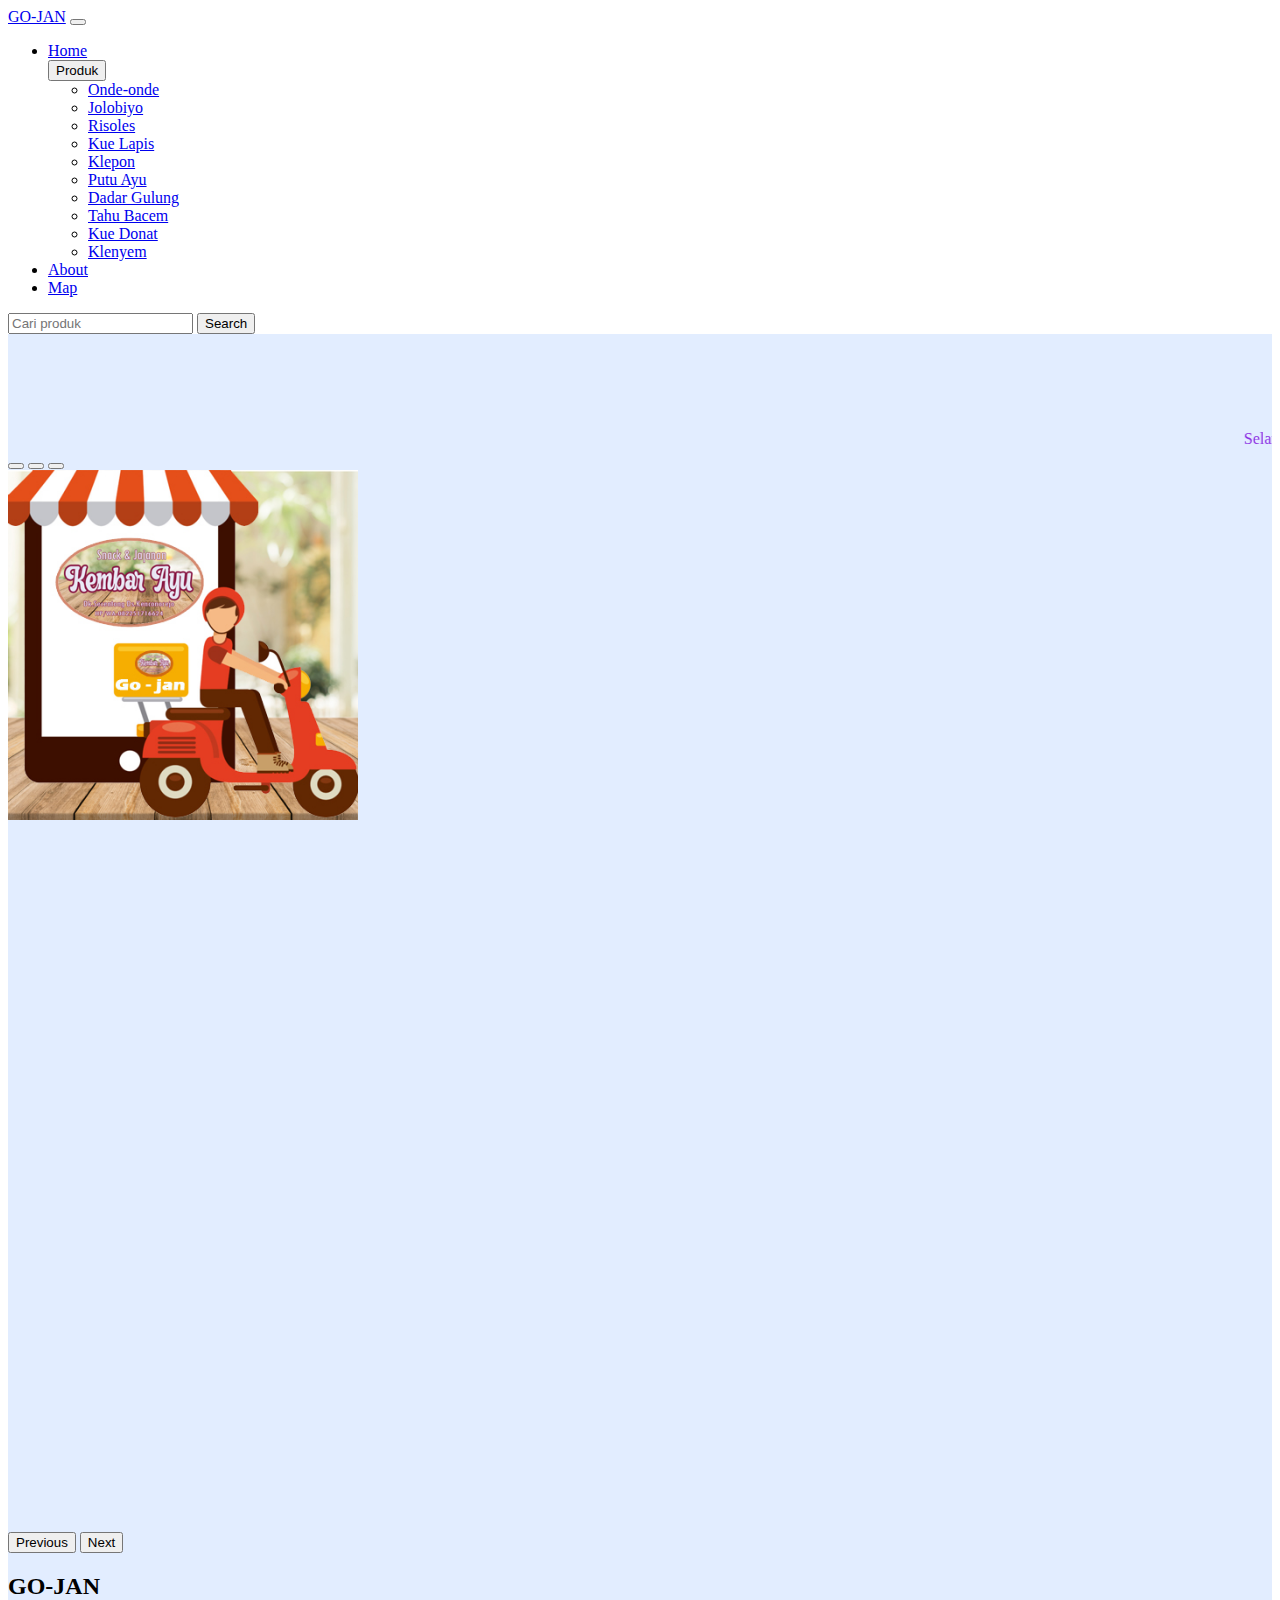
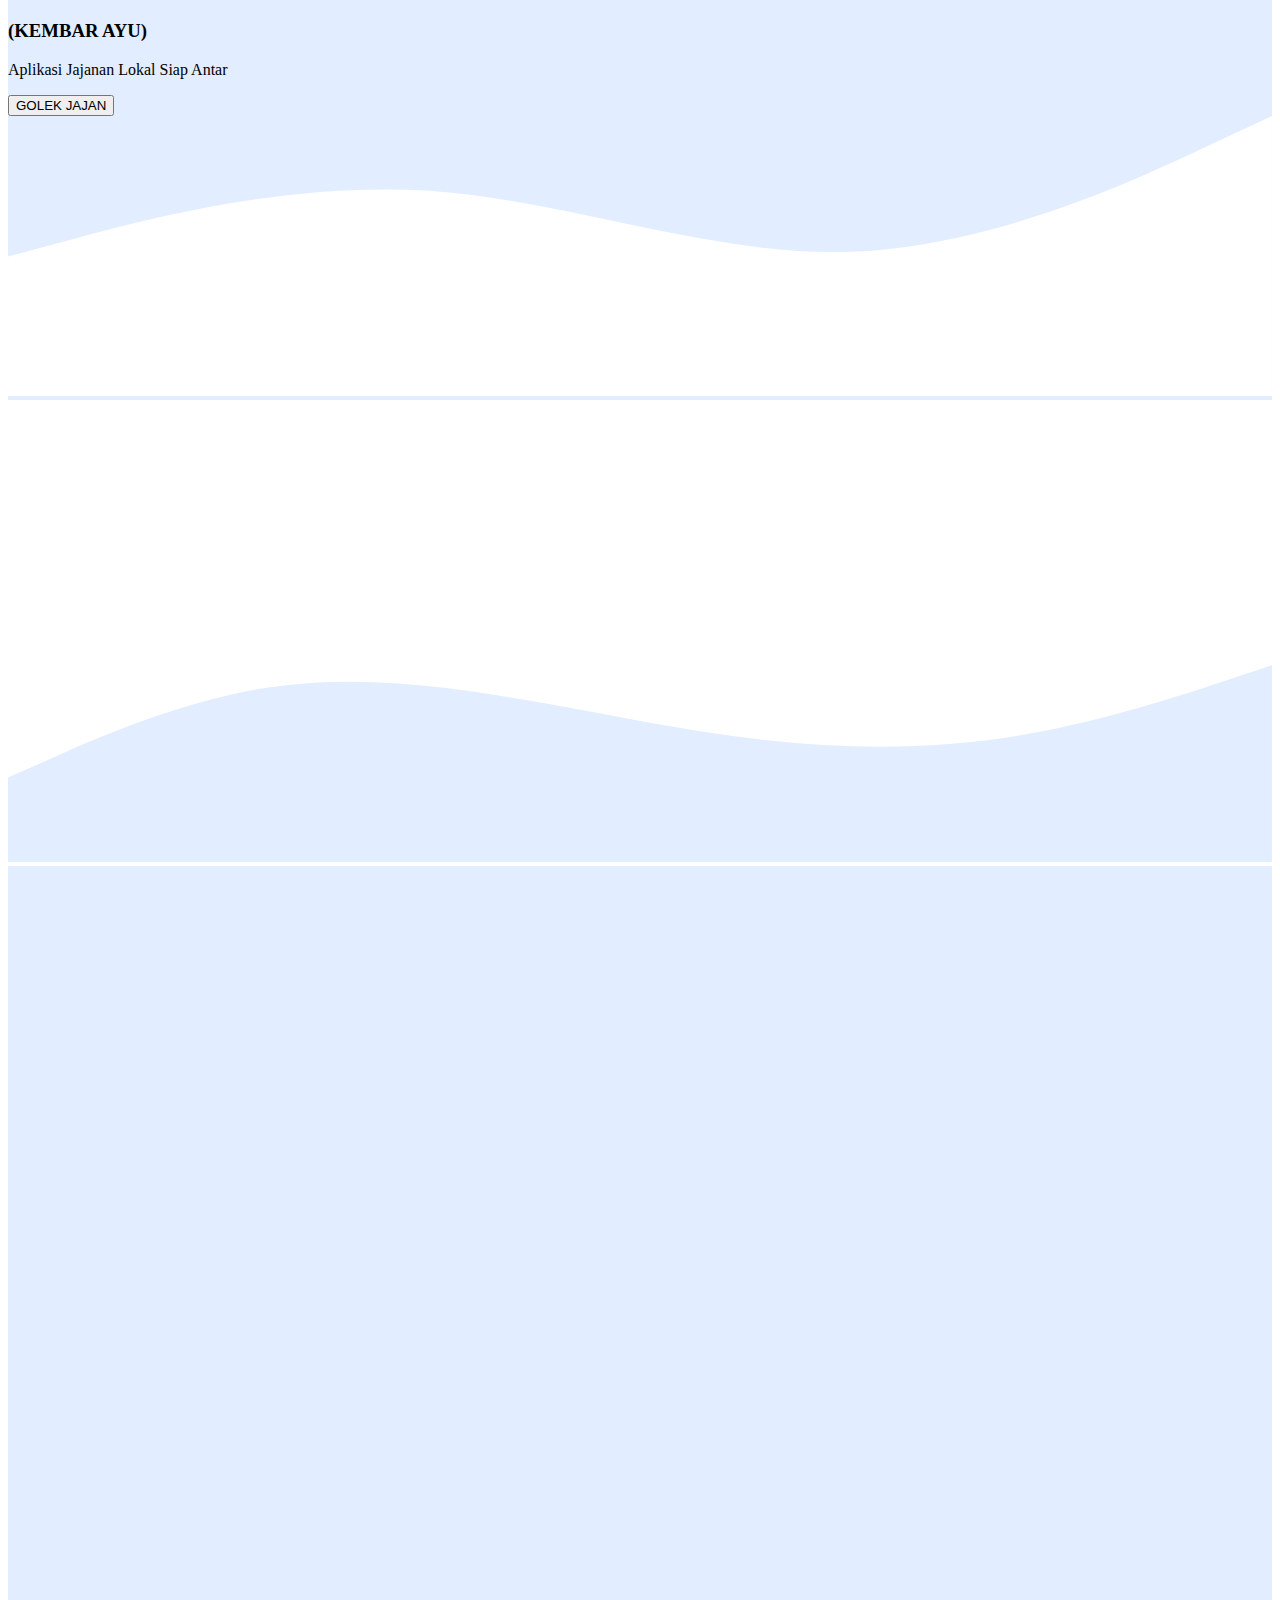
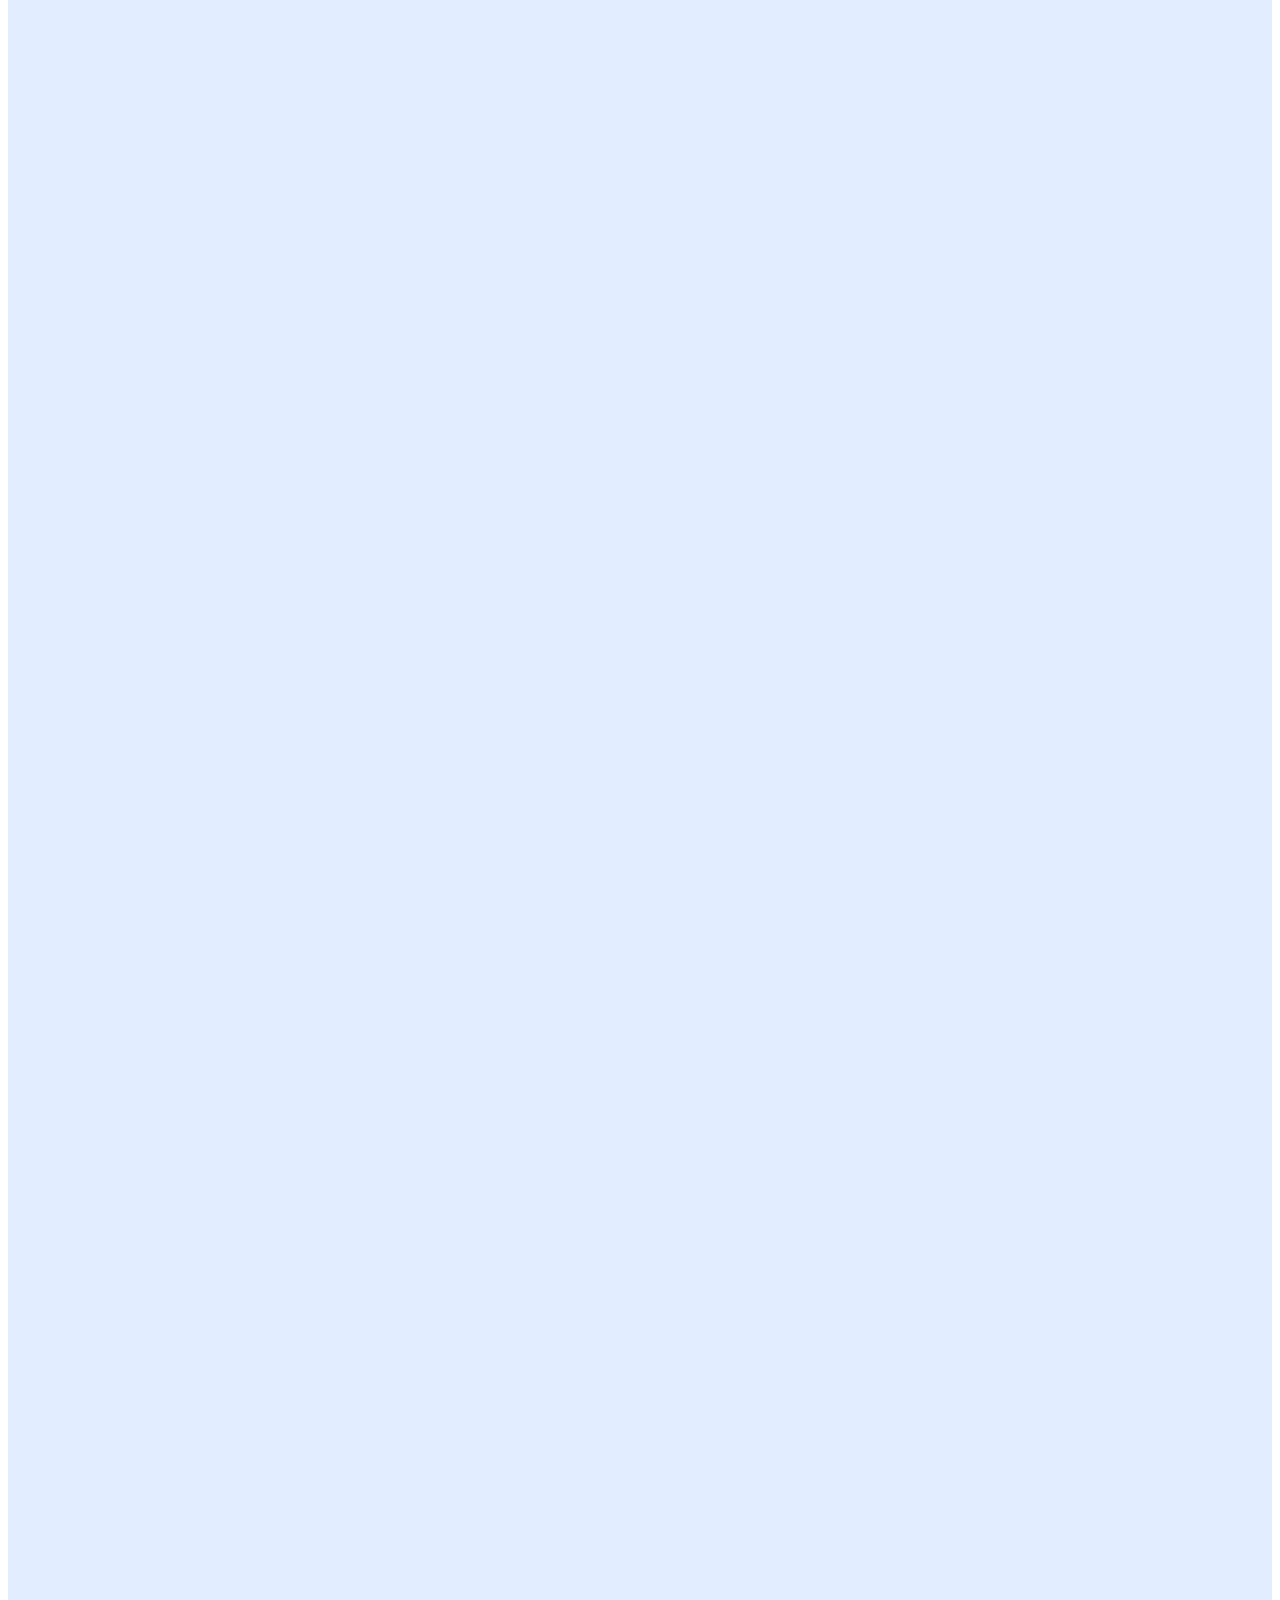
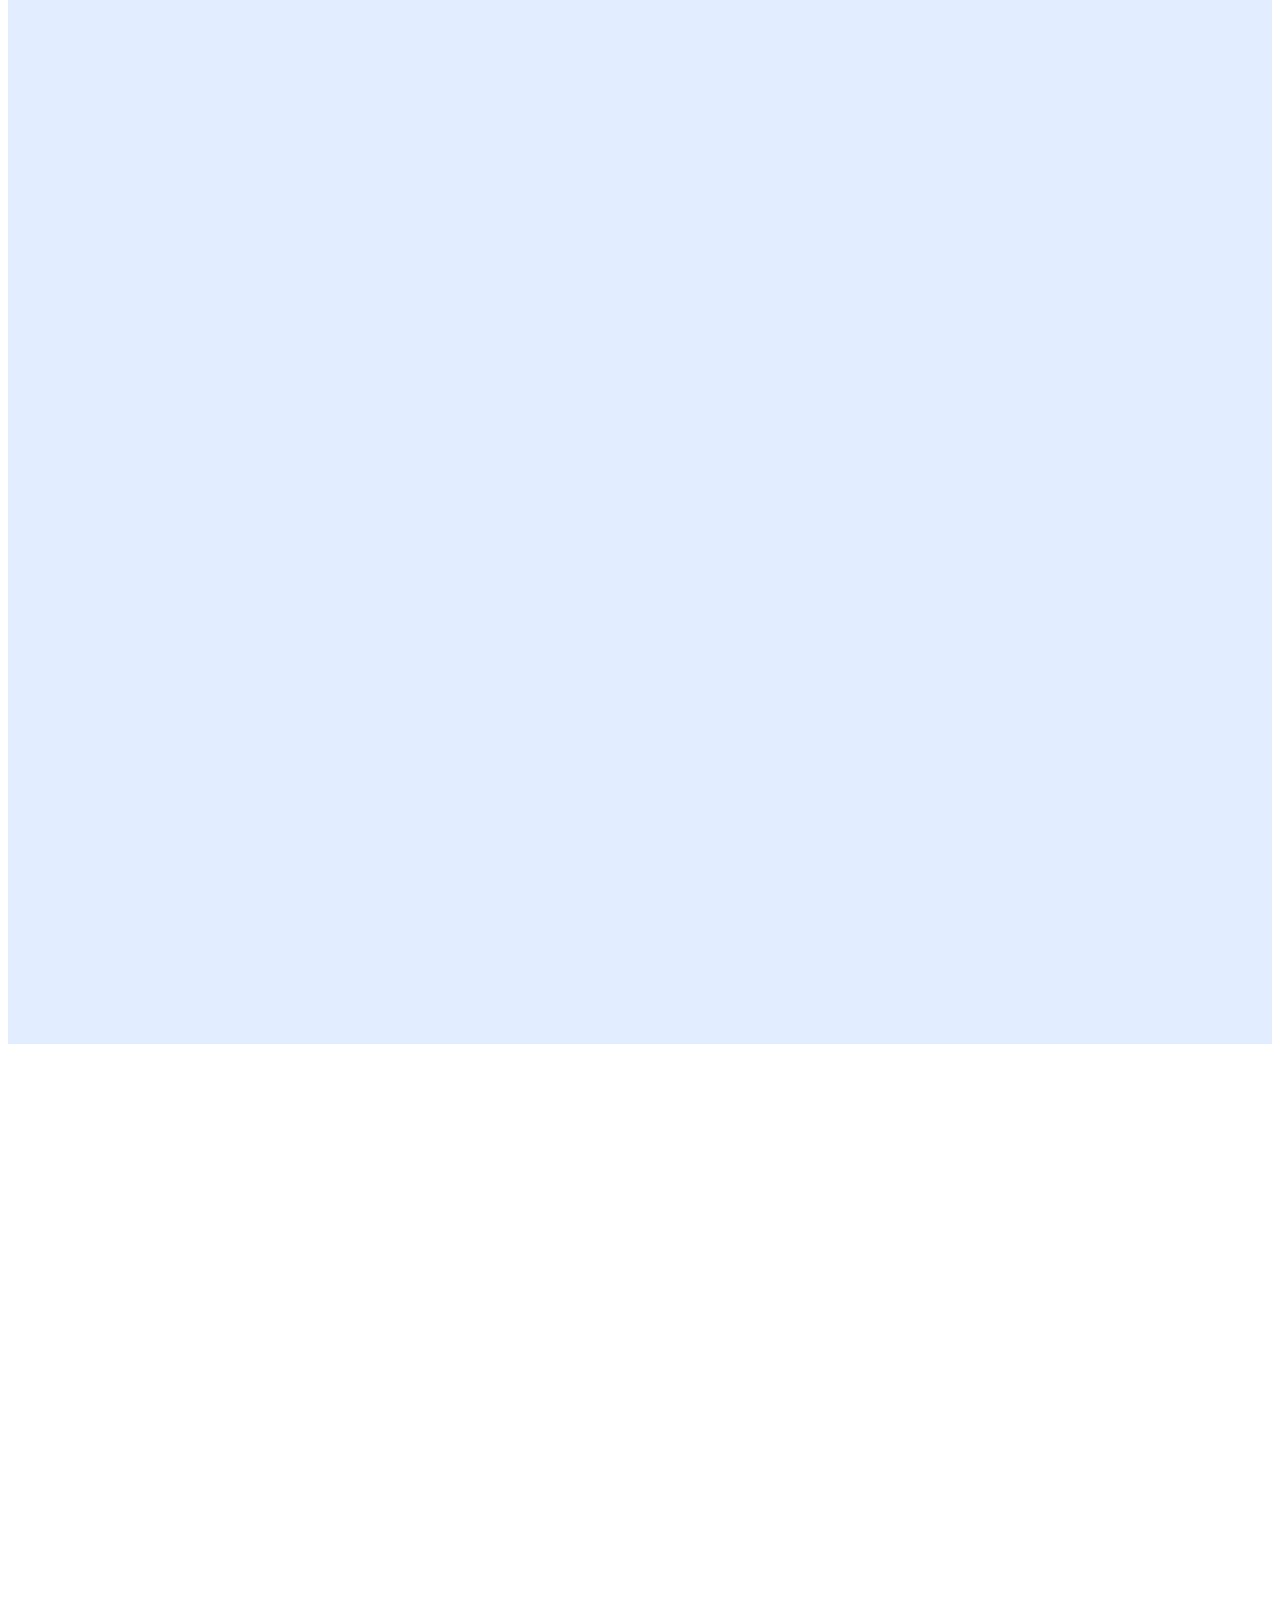
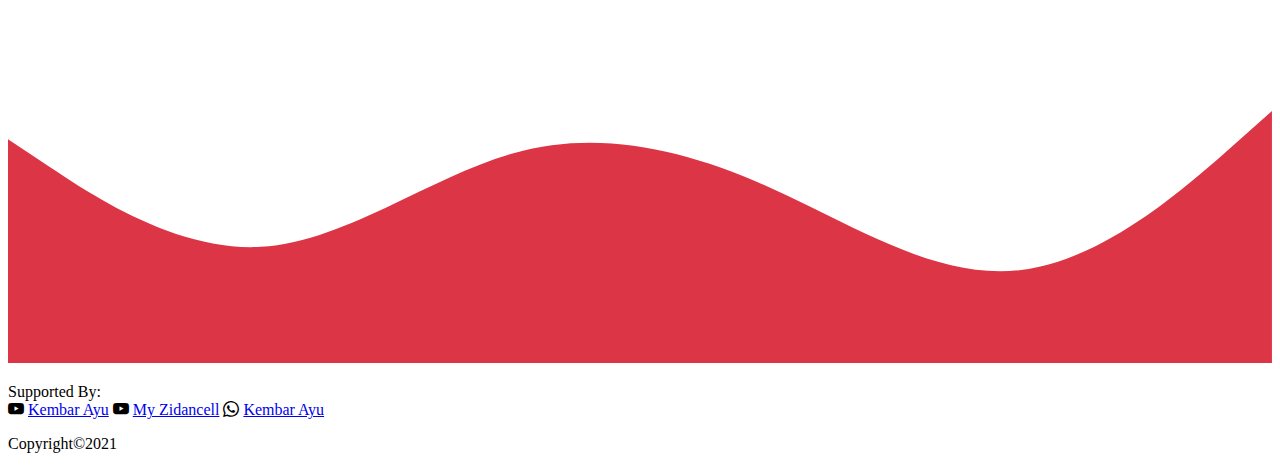
<file: index.html>
<!DOCTYPE html>
<html lang="en">
  <head>
    <!-- Required meta tags -->
    <meta charset="utf-8" />
    <meta name="viewport" content="width=device-width, initial-scale=1" />
<!---boostrap icon-->
<link rel="stylesheet" href="https://cdn.jsdelivr.net/npm/bootstrap-icons@1.5.0/font/bootstrap-icons.css">
    <!-- Bootstrap CSS -->
    <link href="https://cdn.jsdelivr.net/npm/bootstrap@5.0.2/dist/css/bootstrap.min.css" rel="stylesheet" integrity="sha384-EVSTQN3/azprG1Anm3QDgpJLIm9Nao0Yz1ztcQTwFspd3yD65VohhpuuCOmLASjC" crossorigin="anonymous" />
<!--AOS-->
  <link rel="stylesheet" href="https://unpkg.com/aos@next/dist/aos.css" />

    <!--My CSS -->
    <link rel="stylesheet" href="style.css" />
    

    <title>Gojan</title>
  </head>
  <body id="home">
    <!---Navbar -->
    <nav class="navbar navbar-expand-lg navbar-dark bg-danger shadow-sm fixed-top">
      <div class="container">
        <a class="navbar-brand" href="#">GO-JAN</a>
        <button class="navbar-toggler" type="button" data-bs-toggle="collapse" data-bs-target="#navbarNav" aria-controls="navbarNav" aria-expanded="false" aria-label="Toggle navigation">
          <span class="navbar-toggler-icon"></span>
        </button>
        
        <div class="collapse navbar-collapse" id="navbarNav">
          <ul class="navbar-nav ms-auto">
            <li class="nav-item">
              <a class="nav-link active" aria-current="page" href="#home">Home</a>
            </li>
            <!-- Dropdown -->
<div class="btn-group">
  <button type="button" class="btn btn-danger dropdown-toggle"data-toggle="tooltip" data-placement="top" title="Info produk" data-bs-toggle="dropdown" aria-expanded="false">
  Produk
  </button>
  <ul class="dropdown-menu">
    <li><a class="dropdown-item" href="https://id.wikipedia.org/wiki/Onde-onde">Onde-onde</a></li>
    <li><a class="dropdown-item" href="https://id.wikipedia.org/wiki/Jalabria">Jolobiyo</a></li>
    <li><a class="dropdown-item" href="https://id.wikipedia.org/wiki/Risoles">Risoles</a></li>
    <li><a class="dropdown-item" href="https://id.wikipedia.org/wiki/Kue_lapisl">Kue Lapis</a></li>
    <li><a class="dropdown-item" href="https://id.wikipedia.org/wiki/Klepon">Klepon</a></li>
    <li><a class="dropdown-item" href="https://id.wikipedia.org/wiki/Kue_putu">Putu Ayu</a></li>
    <li><a class="dropdown-item" href="https://id.wikipedia.org/wiki/Dadar_gulung">Dadar Gulung</a></li>
    <li><a class="dropdown-item" href="https://id.wikipedia.org/wiki/Bacem">Tahu Bacem</a></li>
    <li><a class="dropdown-item" href="https://id.wikipedia.org/wiki/Donat">Kue Donat</a></li>
    <li><a class="dropdown-item" href="https://id.wikipedia.org/wiki/Klenyem">Klenyem</a></li>
  </ul>
</div>
<li class="nav-item">
  <a class="nav-link" href="#about">About</a>
</li>
            <li class="nav-item">
              <a class="nav-link" href="#contact">Map</a>
            </li>
          </ul>
        </div>
        <form class="d-flex" >
          <input class="form-control ms-3" type="search" placeholder="Cari produk" aria-label="Search">
          <button class="btn btn-outline-light ms-2" type="submit">Search</button>
        </form> 
      </div>
    </nav>

    <!---Akhir Navbar-->
    <!---Jumbotron -->
    
    <section class="jumbotron text-center"  />
    <div id="runningtext">
      <marquee behavior="scroll" scrollamount="3" onmouseover="this.stop();" onmouseout="this.start();" direction="left">
      Selamat Datang di Aplikasi Jajanan lokal "Kembar Ayu",Alamat :Dk.Secentong Ds.Kenconorejo,Tulis-Batang   
      </marquee>
    </div> 
   <!--slider-->
   <div id="carouselExampleCaptions" class="carousel slide" data-bs-ride="carousel">
    <div class="carousel-indicators">
      <button type="button" data-bs-target="#carouselExampleCaptions" data-bs-slide-to="0" class="active" aria-current="true" aria-label="Slide 1"></button>
      <button type="button" data-bs-target="#carouselExampleCaptions" data-bs-slide-to="1" aria-label="Slide 2"></button>
      <button type="button" data-bs-target="#carouselExampleCaptions" data-bs-slide-to="2" aria-label="Slide 3"></button>
    </div>
    <div class="carousel-inner">
      <div class="carousel-item active">
        <img src="img/gojan.jpg" width="350" class="rounded-circle img-thumbnail" data-aos="flip-left" class="d-block w-100" alt="...">
      </div>
      <div class="carousel-item">
        <img src="img/rama.jpg"  width="350" class="rounded-circle img-thumbnail" data-aos="flip-left"class="d-block w-100" alt="...">
      </div>
      <div class="carousel-item">
        <img src="img/kembar.jpg" width="350" class="rounded-circle img-thumbnail" data-aos="flip-left" class="d-block w-100" alt="...">
      </div>
      

    </div>
    <button class="carousel-control-prev" type="button" data-bs-target="#carouselExampleCaptions" data-bs-slide="prev">
      <span class="carousel-control-prev-icon" aria-hidden="true"></span>
      <span class="visually-hidden">Previous</span>
    </button>
    <button class="carousel-control-next" type="button" data-bs-target="#carouselExampleCaptions" data-bs-slide="next">
      <span class="carousel-control-next-icon" aria-hidden="true"></span>
      <span class="visually-hidden">Next</span>
    </button>
  </div>
      <!--akhir slider-->
      
      <h2 class="display-4"><b>GO-JAN </b></h2><h3> (KEMBAR AYU)</h3>
      <p class="lead">Aplikasi Jajanan Lokal Siap Antar</p>
      <form action="#services">
        <button type="submit" class="btn btn-danger mt-2" data-toggle="tooltip" data-placement="top" title="Lihat ready hari ini">GOLEK JAJAN</button>
      </form>

      <svg xmlns="http://www.w3.org/2000/svg" viewBox="0 0 1440 320"><path fill="#ffffff" fill-opacity="1" d="M0,160L80,138.7C160,117,320,75,480,85.3C640,96,800,160,960,154.7C1120,149,1280,75,1360,37.3L1440,0L1440,320L1360,320C1280,320,1120,320,960,320C800,320,640,320,480,320C320,320,160,320,80,320L0,320Z"></path></svg>
    </section>

    <!---akhir Jumbotron--
    <!-- About Us -->
    <section id="about">
      <div class="container"  data-aos="fade-up" data-aos-duration="2000">
        <div class="row text-center mb-3 mt-5">
          <div class="col">
            <h2>Tentang Go-jan</h2>
          </div>
        </div>
        <div class="row justify-content-center fs-5 text-center">
          <div class="col-md-4">
            <p>Go-jan (Golek Jajan) adalah aplikasi pemasaran produk Jajanan Lokal.
          </div>
        </div>
      </div>
      <svg xmlns="http://www.w3.org/2000/svg" viewBox="0 0 1440 320"><path fill="#e2edff" fill-opacity="1" d="M0,224L48,202.7C96,181,192,139,288,122.7C384,107,480,117,576,133.3C672,149,768,171,864,181.3C960,192,1056,192,1152,176C1248,160,1344,128,1392,112L1440,96L1440,320L1392,320C1344,320,1248,320,1152,320C1056,320,960,320,864,320C768,320,672,320,576,320C480,320,384,320,288,320C192,320,96,320,48,320L0,320Z"></path></svg>
    </section>

    <!--Akhir About-->
    <section id="services">
      <div class="container"  data-aos="fade-up" data-aos-duration="2000">
         
    <!--Awal Kategori-->
    <div class="row text-center mb-3">
      <div class="col"> 
  <div class="fs-4" data-aos="fade-up" style="background-color: aqua" >KATEGORI</div>
  </div>
  


  <div class="row text-center row-container mt-2">
    <div class="col-lg-2 col-md-3 col-sm-4 col-4">
      <div class="menu-kategori" data-aos="flip-left">
        <a href="habis.html"><img src="kategori/ready.jpg" class="img-kategori mt-4 rounded-3 shadow p-1 mb-1 bg-succes rounded-3"></a>
          <p class="mt-2 text-primary">Ready<br>Hari Ini</p>
      </div>    
    </div>

    <div class="col-lg-2 col-md-3 col-sm-4 col-4">
      <div class="menu-kategori"data-aos="flip-left"  >
        <a href="Pesanan Khusus.html"><img src="kategori/khusus1.jpg" class="img-kategori mt-4 rounded-3 shadow p-1 mb-1 bg-succes rounded-3  "></a>
          <p class="mt-2">Pesanan<br>Khusus</p>
      </div>    
    </div>
  

    <div class="col-lg-2 col-md-3 col-sm-4 col-4">
      <div class="menu-kategori"data-aos="flip-left"  >
        <a href="whatsapp.html"><img src="kategori/s.jpg" class="img-kategori mt-4 rounded-3 shadow p-1 mb-1 bg-succes rounded-3  "></a>
          <p class="mt-2">Paket<br>Snack Box</p>
      </div>    
    </div>
  

<div class="col-lg-2 col-md-3 col-sm-4 col-4">
  <div class="menu-kategori"data-aos="flip-left"  >
    <a href="Pesanan Khusus.html"><img src="img/H1.jpg" class="img-kategori mt-4 rounded-3 shadow p-1 mb-1 bg-succes rounded-3 "></a>
      <p class="mt-2">Paket<br>Hantaran</p>
  </div>    
</div>

<div class="col-lg-2 col-md-3 col-sm-4 col-4">
  <div class="menu-kategori"data-aos="flip-left"  >
    <a href="ongkir.html"><img src="kategori/ongkir.jpg" class="img-kategori mt-4 rounded-3 shadow p-1 mb-1 bg-succes rounded-3"></a>
      <p class="mt-2">Lihat<br>Ongkir</p>
  </div>    
</div>

<div class="col-lg-2 col-md-3 col-sm-4 col-4">
  <div class="menu-kategori"data-aos="flip-left"  >
    <a href="semua.html"><img src="kategori/khusus.jpg" class="img-kategori mt-4 rounded-3 shadow p-1 mb-1 bg-succes rounded-3"></a>
      <p class="mt-2">Semua<br>Produk</p>
  </div>    
</div>

</div>
</div>
<!--
<div class="row text-center mb-3" style="background-color: #e2edff;">
  <div class="col">
         
    <form action="semua.html">
      <button type="submit" class="btn btn-danger mt-2 btn-center"data-toggle="tooltip" data-placement="top" title="lihat semua produk" > LIHAT SEMUA PRODUK</button>
    </form>
   </div>


    <!--Akhir Kategori-->
    <!--Services-->
   
         
              
 <div class="row text-center mb-3">
    <div class="col"> 
<div class="fs-4" style="background-color: aqua" >MY GALLERY</div>
</div>

                  
<div id="carouselExampleCaptions" class="carousel slide" data-bs-ride="carousel">
  <div class="carousel-indicators">
    <button type="button" data-bs-target="#carouselExampleCaptions" data-bs-slide-to="0" class="active" aria-current="true" aria-label="Slide 1"></button>
    <button type="button" data-bs-target="#carouselExampleCaptions" data-bs-slide-to="1" aria-label="Slide 2"></button>
    <button type="button" data-bs-target="#carouselExampleCaptions" data-bs-slide-to="2" aria-label="Slide 3"></button>
  </div>
  <div class="carousel-inner">
    <div class="carousel-item active">
      <img src="img/kareem2.jpg" class="d-block w-100" alt="...">
      <div class="carousel-caption d-none d-md-block">
        <h5></h5>
        <p>Selamat Menunaikan Ibadah Puasa </p>
      </div>
    </div>
    <div class="carousel-item">
      <img src="img/kareem.jpg" class="d-block w-100" alt="...">
      <div class="carousel-caption d-none d-md-block">
        <h5></h5>
        <p>Selamat Menunaikan Ibadah Puasa</p>
      </div>
    </div>
    <div class="carousel-item">
      <img src="img/belajar.jpg" class="d-block w-100" alt="belajar">
      <div class="carousel-caption d-none d-md-block">
        <h5>Belajar Memasak</h5>
        <p>Kegiatan anak-anak SD Kenconorejo 01 sedang belajar membuat Jajanan</p>
      </div>
    </div>
  </div>
  <button class="carousel-control-prev" type="button" data-bs-target="#carouselExampleCaptions" data-bs-slide="prev">
    <span class="carousel-control-prev-icon" aria-hidden="true"></span>
    <span class="visually-hidden">Previous</span>
  </button>
  <button class="carousel-control-next" type="button" data-bs-target="#carouselExampleCaptions" data-bs-slide="next">
    <span class="carousel-control-next-icon" aria-hidden="true"></span>
    <span class="visually-hidden">Next</span>
  </button>
</div>




        <!--Akhir About-->
        

        <svg xmlns="http://www.w3.org/2000/svg" viewBox="0 0 1440 320"><path fill="#ffffff" fill-opacity="1" d="M0,160L48,149.3C96,139,192,117,288,112C384,107,480,117,576,133.3C672,149,768,171,864,192C960,213,1056,235,1152,218.7C1248,203,1344,149,1392,122.7L1440,96L1440,320L1392,320C1344,320,1248,320,1152,320C1056,320,960,320,864,320C768,320,672,320,576,320C480,320,384,320,288,320C192,320,96,320,48,320L0,320Z"></path></svg>
      </section>
          <!--Akhir Servises-->
         
    <!--Contact-->
    
    <section id="contact">
      <div class="container"  data-aos="fade-up" data-aos-duration="2000">
        
        <div class="row text-center mb-3 " style="background-color: #fff;>
          <div class="col">
            <h2>Lokasi Lapak</h2>
            <p class="card-text text-center  fs-10">(Untuk menuju ke lokasi,klik "Lihat Peta Lebih besar" pada Map,kemudian klik "Mulai"  dibawah map)</p>
          </div>
        </div>
        <div class="row justify-content-center fs-5 text-center"data-aos="zoom-in" >
            <div class="embed-responsive embed-responsive-16by9">
              <iframe
                src="https://www.google.com/maps/embed?pb=!1m18!1m12!1m3!1d3960.6563375978176!2d109.80635101400279!3d-6.931615669774481!2m3!1f0!2f0!3f0!3m2!1i1024!2i768!4f13.1!3m3!1m2!1s0x2e703d71b22fd63b%3A0x2c613cfabd989125!2sJajanan%20Tradisional%22KEMBAR%20AYU%22!5e0!3m2!1sid!2sid!4v1636446033052!5m2!1sid!2sid>"
                width="375"
                height="450"
                style="border: 2"
                allowfullscreen=""
                loading="lazy"
              ></iframe>
            </div>
        </div>
      </div>
    </div>
      <svg xmlns="http://www.w3.org/2000/svg" viewBox="0 0 1440 320"><path fill="#dc3546" fill-opacity="1" d="M0,64L48,96C96,128,192,192,288,186.7C384,181,480,107,576,80C672,53,768,75,864,117.3C960,160,1056,224,1152,213.3C1248,203,1344,117,1392,74.7L1440,32L1440,320L1392,320C1344,320,1248,320,1152,320C1056,320,960,320,864,320C768,320,672,320,576,320C480,320,384,320,288,320C192,320,96,320,48,320L0,320Z"></path></svg>
    </section>
    <!--Akhir Contact-->
    <!--Footer-->
    <footer class="bg-danger text-white text-center pb-5" >
    <p>Supported By:<br> <i class="bi bi-youtube"></i> <a href="https://www.youtube.com/channel/UCe7yCFkQjhLhDnskH454iOg" class="text-white fw-bold">Kembar Ayu</a>  <i class="bi bi-youtube"></i> <a href="https://www.youtube.com/channel/UC07i__Vmr-wVi5mLkacJRiQ" class="text-white fw-bold">My Zidancell</a>   <i class="bi bi-whatsapp">  </i> <a href="https://wa.me/+6282251716624" class="text-white fw-bold">Kembar Ayu</a> </p>
    <p>Copyright&copy;2021</p></div>
    </footer>
    <!--Akhir Footer-->

    <script src="https://cdn.jsdelivr.net/npm/bootstrap@5.0.2/dist/js/bootstrap.bundle.min.js" integrity="sha384-MrcW6ZMFYlzcLA8Nl+NtUVF0sA7MsXsP1UyJoMp4YLEuNSfAP+JcXn/tWtIaxVXM" crossorigin="anonymous"></script>
 
    <script src="https://unpkg.com/aos@next/dist/aos.js"></script>
    <script>
      AOS.init();
    </script>
    <script type="text/JavaScript">
      function search() {
        cosnt searchingengine - document.form('aksi').queryselector('search'); 
      }
    </script>
    <script type="text/javascript" src="tooltip.js"></script>
  </body>
</html>
</file>
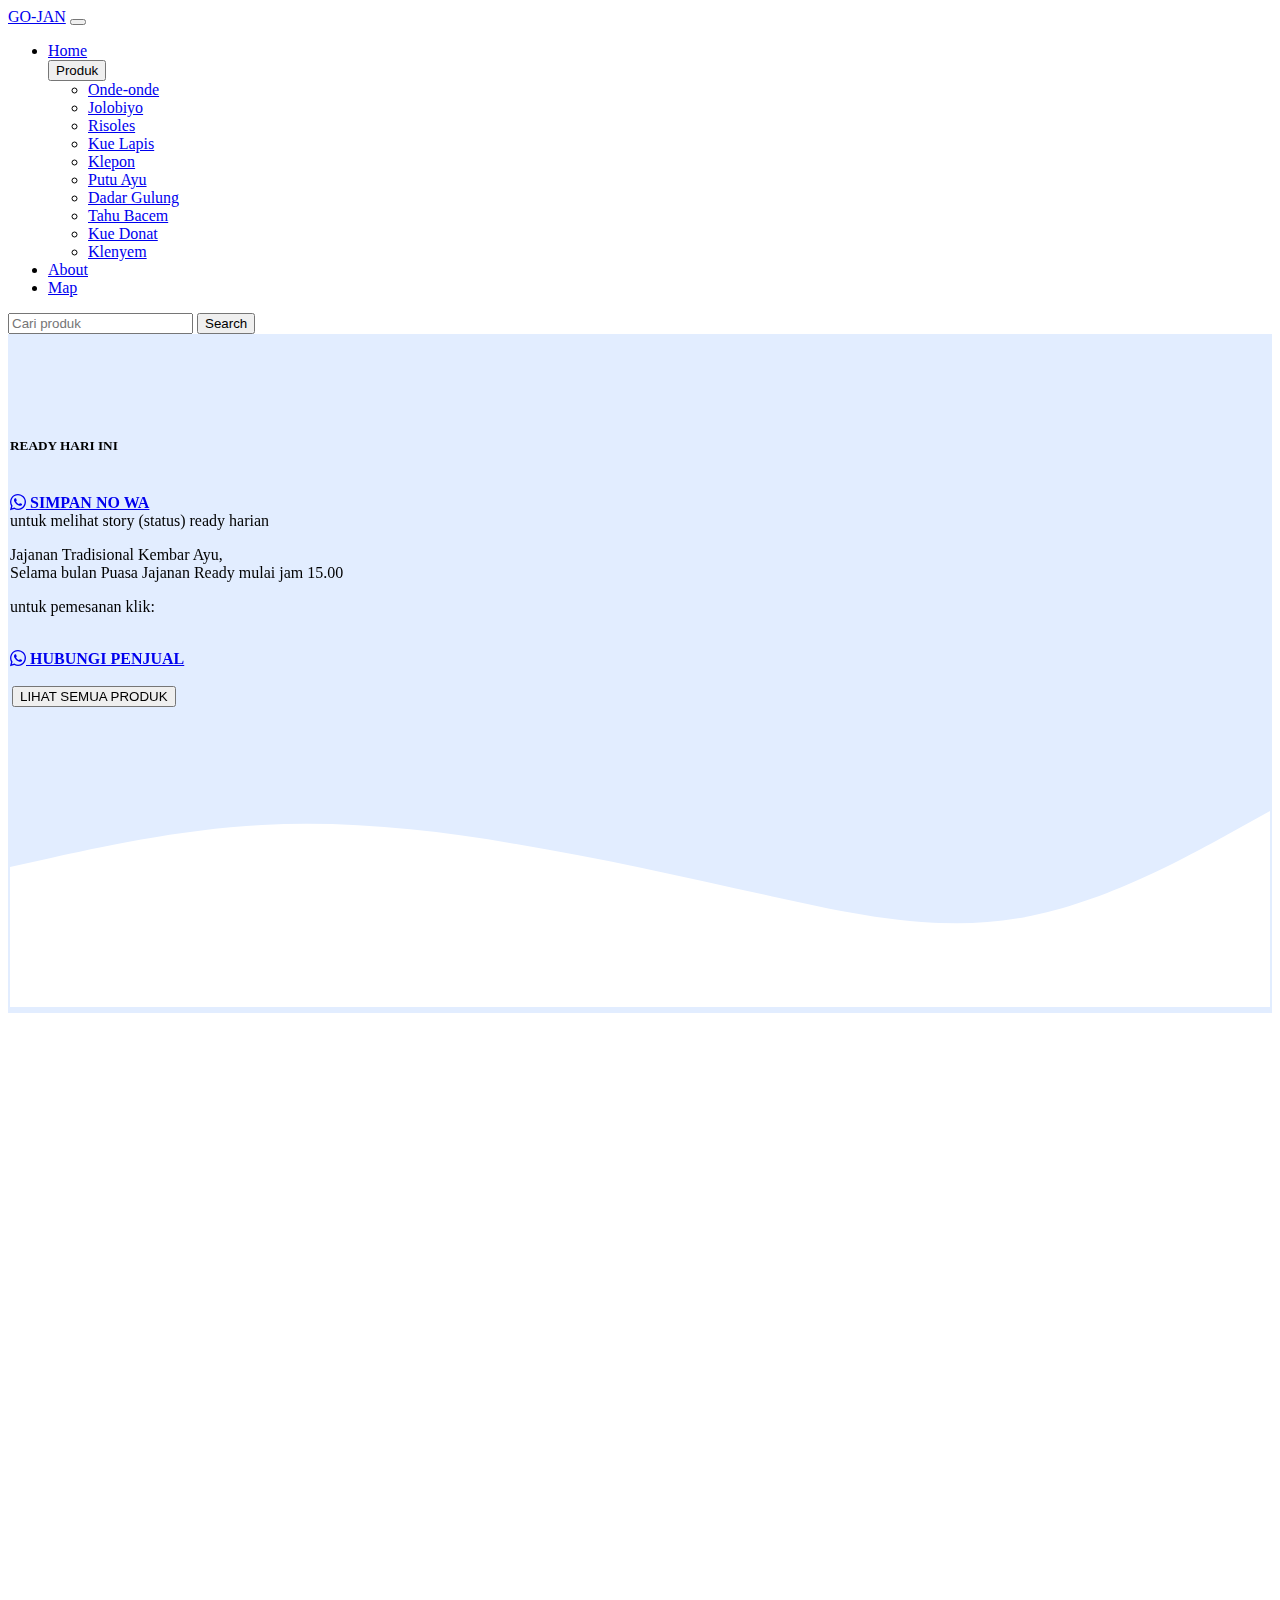
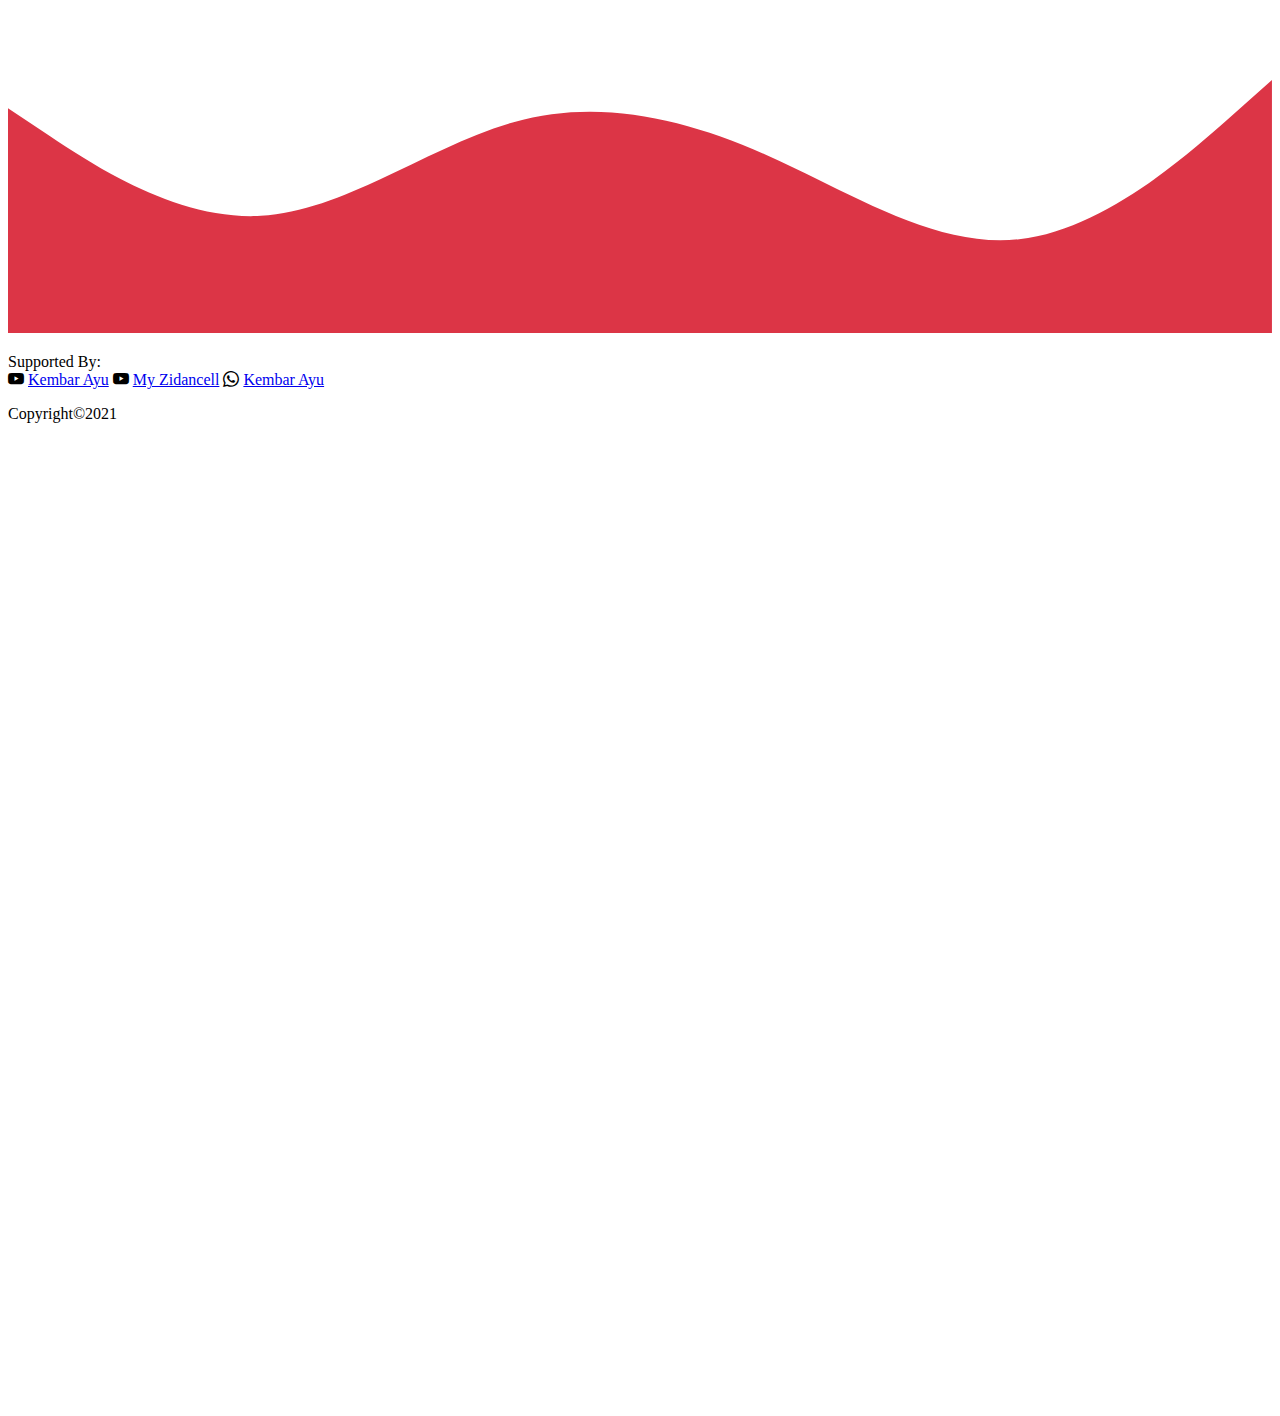
<file: habis.html>
<!DOCTYPE html>
<html lang="en">
  <head>
    <!-- Required meta tags -->
    <meta charset="utf-8" />
    <meta name="viewport" content="width=device-width, initial-scale=1" />
<!---boostrap icon-->
<link rel="stylesheet" href="https://cdn.jsdelivr.net/npm/bootstrap-icons@1.5.0/font/bootstrap-icons.css">
    <!-- Bootstrap CSS -->
    <link href="https://cdn.jsdelivr.net/npm/bootstrap@5.0.2/dist/css/bootstrap.min.css" rel="stylesheet" integrity="sha384-EVSTQN3/azprG1Anm3QDgpJLIm9Nao0Yz1ztcQTwFspd3yD65VohhpuuCOmLASjC" crossorigin="anonymous" />
<!--AOS-->
  <link rel="stylesheet" href="https://unpkg.com/aos@next/dist/aos.css" />

    <!--My CSS -->
    <link rel="stylesheet" href="style.css" />
    

    <title>Gojan</title>
  </head>
  <body id="home">
    <!---Navbar -->
    <nav class="navbar navbar-expand-lg navbar-dark bg-danger shadow-sm fixed-top">
      <div class="container">
        <a class="navbar-brand" href="#">GO-JAN</a>
        <button class="navbar-toggler" type="button" data-bs-toggle="collapse" data-bs-target="#navbarNav" aria-controls="navbarNav" aria-expanded="false" aria-label="Toggle navigation">
          <span class="navbar-toggler-icon"></span>
        </button>
        
        <div class="collapse navbar-collapse" id="navbarNav">
          <ul class="navbar-nav ms-auto">
            <li class="nav-item">
              <a class="nav-link active" aria-current="page" href="index.html">Home</a>
            </li>
            <!-- Dropdown -->
<div class="btn-group">
  <button type="button" class="btn btn-danger dropdown-toggle" data-bs-toggle="dropdown" aria-expanded="false">
  Produk
  </button>
  <ul class="dropdown-menu">
    <li><a class="dropdown-item" href="https://id.wikipedia.org/wiki/Onde-onde">Onde-onde</a></li>
    <li><a class="dropdown-item" href="https://id.wikipedia.org/wiki/Jalabria">Jolobiyo</a></li>
    <li><a class="dropdown-item" href="https://id.wikipedia.org/wiki/Risoles">Risoles</a></li>
    <li><a class="dropdown-item" href="https://id.wikipedia.org/wiki/Kue_lapisl">Kue Lapis</a></li>
    <li><a class="dropdown-item" href="https://id.wikipedia.org/wiki/Klepon">Klepon</a></li>
    <li><a class="dropdown-item" href="https://id.wikipedia.org/wiki/Kue_putu">Putu Ayu</a></li>
    <li><a class="dropdown-item" href="https://id.wikipedia.org/wiki/Dadar_gulung">Dadar Gulung</a></li>
    <li><a class="dropdown-item" href="https://id.wikipedia.org/wiki/Bacem">Tahu Bacem</a></li>
    <li><a class="dropdown-item" href="https://id.wikipedia.org/wiki/Donat">Kue Donat</a></li>
    <li><a class="dropdown-item" href="https://id.wikipedia.org/wiki/Klenyem">Klenyem</a></li>
  </ul>
</div>
<li class="nav-item">
  <a class="nav-link" href="#about">About</a>
</li>
            <li class="nav-item">
              <a class="nav-link" href="#contact">Map</a>
            </li>
          </ul>
        </div>
        <form class="d-flex" >
          <input class="form-control ms-3" type="search" placeholder="Cari produk" aria-label="Search">
          <button class="btn btn-outline-light ms-2" type="submit">Search</button>
        </form> 
      </div>
    </nav>

    <!---Akhir Navbar-->
    <!---Jumbotron -
    
    <section class="jumbotron text-center"  />
    <div id="runningtext">
      <marquee behavior="scroll" scrollamount="3" onmouseover="this.stop();" onmouseout="this.start();" direction="left">
      Selamat Datang di Aplikasi Website Toko Online Jajanan lokal "Kembar Ayu",Alamat :Dk.Secentong Ds.Kenconorejo,Tulis-Batang
      </marquee>
    </div> 
   <!--slider--
   <div id="carouselExampleCaptions" class="carousel slide" data-bs-ride="carousel">
    <div class="carousel-indicators">
      <button type="button" data-bs-target="#carouselExampleCaptions" data-bs-slide-to="0" class="active" aria-current="true" aria-label="Slide 1"></button>
      <button type="button" data-bs-target="#carouselExampleCaptions" data-bs-slide-to="1" aria-label="Slide 2"></button>
      <button type="button" data-bs-target="#carouselExampleCaptions" data-bs-slide-to="2" aria-label="Slide 3"></button>
    </div>
    <div class="carousel-inner">
      <div class="carousel-item active">
        <img src="img/gojan.jpg" width="350" class="rounded-circle img-thumbnail" data-aos="flip-left" class="d-block w-100" alt="...">
      </div>
      <div class="carousel-item">
        <img src="img/kembar.jpg"  width="350" class="rounded-circle img-thumbnail" data-aos="flip-left"class="d-block w-100" alt="...">
      </div>
      <div class="carousel-item">
        <img src="img/antar.jpg" width="350" class="rounded-circle img-thumbnail" data-aos="flip-left" class="d-block w-100" alt="...">
      </div>
    </div>
    <button class="carousel-control-prev" type="button" data-bs-target="#carouselExampleCaptions" data-bs-slide="prev">
      <span class="carousel-control-prev-icon" aria-hidden="true"></span>
      <span class="visually-hidden">Previous</span>
    </button>
    <button class="carousel-control-next" type="button" data-bs-target="#carouselExampleCaptions" data-bs-slide="next">
      <span class="carousel-control-next-icon" aria-hidden="true"></span>
      <span class="visually-hidden">Next</span>
    </button>
  </div>
      <!--akhir slider--
      
      <h2 class="display-4"><b>GO-JAN </b></h2><h3> (KEMBAR AYU)</h3>
      <p class="lead">Aplikasi Pemasaran Jajanan Lokal</p>

<form action="#services">
      <button type="submit" class="btn btn-danger mt-2">READY HARI INI</button>
    </form>
      <svg xmlns="http://www.w3.org/2000/svg" viewBox="0 0 1440 320"><path fill="#ffffff" fill-opacity="1" d="M0,160L80,138.7C160,117,320,75,480,85.3C640,96,800,160,960,154.7C1120,149,1280,75,1360,37.3L1440,0L1440,320L1360,320C1280,320,1120,320,960,320C800,320,640,320,480,320C320,320,160,320,80,320L0,320Z"></path></svg>
    </section>

    <!---akhir Jumbotron-->
    <!-- About Us --
    <section id="about">
      <div class="container"  data-aos="fade-up" data-aos-duration="2000">
        <div class="row text-center mb-3 mt-5">
          <div class="col">
            <h2>Tentang Go-jan</h2>
          </div>
        </div>
        <div class="row justify-content-center fs-5 text-center">
          <div class="col-md-4">
            <p>Go-jan (Golek Jajan) adalah aplikasi pemasaran produk Jajanan Lokal.
          </div>
        </div>
      </div>
      <svg xmlns="http://www.w3.org/2000/svg" viewBox="0 0 1440 320"><path fill="#e2edff" fill-opacity="1" d="M0,224L48,202.7C96,181,192,139,288,122.7C384,107,480,117,576,133.3C672,149,768,171,864,181.3C960,192,1056,192,1152,176C1248,160,1344,128,1392,112L1440,96L1440,320L1392,320C1344,320,1248,320,1152,320C1056,320,960,320,864,320C768,320,672,320,576,320C480,320,384,320,288,320C192,320,96,320,48,320L0,320Z"></path></svg>
    </section>

    <!--Akhir About-->
    <!--Services-->
    <section id="services">
      <div class="container"  data-aos="fade-up" data-aos-duration="2000">
        <div class="row text-center mb-3 mt-4">
          <div class="col">
           
            <h5>READY HARI INI </h5>
            <p ><a href="https://wa.me/+6282251716624" ><br><i class="bi bi-whatsapp"></i> <b> SIMPAN NO WA</b> </a><br>untuk melihat story (status) ready harian</p>
             <!--
            <p class="card-text text-center text-primary">Minggu,20 Februari 2022  </p>
            
           
                 
            <p class="card-text text-center text-danger fs-3">LIBUR </i> </a></p>
          </div>
        </div>
      
        <div class="row text-center mb-3">
          <div class="col">
          <form action="#gallery">
            <button type="submit" class="btn btn-danger mt-2 btn-center">LIHAT READY PAGI</button>
          </form>
          </div>
        </div>
      -->
      <p class="card-text text-center  text-primary">Jajanan Tradisional Kembar Ayu,<br>Selama bulan Puasa Jajanan Ready mulai jam 15.00 </p>untuk pemesanan klik: </p>
      
    <!----

      <p class="card-text text-center fw-bold"><a href="whatsapp.html" >PAKET SNACK<i class="bi bi-hand-index"></i></a></p>    
      
      <form action="semua.html">
        <button type="submit" class="btn btn-danger mt-2">LIHAT SEMUA PRODUK</button>
      </form>
      <p ><a href="https://wa.me/+6282251716624" ><br><i class="bi bi-whatsapp"></i> <b> HUBUNGI PENJUAL</b> </a></p>   
                  </div>   
                  
              
         <div class="row text-center mb-3">
           <div class="col">
            <h5> </h5>   
            <div> 
  
              <p class="card-text text-center fw-bold"><a href="Pesanan Khusus.html" >PESANAN KHUSUS :<i class="bi bi-hand-index"></i></a></p>
              <p class="card-text text-center fw-bold"><a href="whatsapp.html" >PAKET SNACK<i class="bi bi-hand-index"></i></a></p>
              <p class="card-text text-center fw-bold"><a href="Pesanan Khusus.html" >PAKET HANTARAN :<i class="bi bi-hand-index"></i></a></p>
            -->
              <p ><a href="https://wa.me/+6282251716624" ><br><i class="bi bi-whatsapp"></i> <b> HUBUNGI PENJUAL</b> </a></p>
             <!--
            </div> 
              
           
  
         
              <p class="card-text text-center fw-bold"><a href="whatsapp.html" >PAKET SNACK<i class="bi bi-hand-index"></i></a></p>
              <p class="card-text text-center fw-bold"><a href="Pesanan Khusus.html" >PAKET HANTARAN :<i class="bi bi-hand-index"></i></a></p>
              </div> 
            -->
              <div class="row text-center mb-3">
                <div class="col">
                   
              <form action="semua.html">
                <button type="submit" class="btn btn-danger mt-2 btn-center"> LIHAT SEMUA PRODUK</button>
              </form>
             
              
              </div>
              </div>
 <br>
 <!--

      
        <div> <br>
         < <p class="card-text text-center fw-bold"><a href="Pesanan Khusus.html" >PESANAN KHUSUS :<i class="bi bi-hand-index"></i></a></p>
                  <p class="card-text text-center fw-bold"><a href="whatsapp.html" >PAKET SNACK<i class="bi bi-hand-index"></i></a></p>
                  </div>  
                
                 <div class="row text-center mb-3">
    <div class="col">
    <form action="whatsapp.html">
      <button type="submit" class="btn btn-danger mt-2 btn-center">PESAN BUAT BESOK PAGI</button>
    </form>
    </div>
    </div
    
  
            <div> 
              <p class="card-text text-center fw-bold"> <a href="ongkir.html" ><i class="bi bi-truck"></i>LIHAT ONGKIR<i class="bi bi-hand-index"></i></a></p>
              <p class="card-text text-center fw-bold"><a href="Pesanan Khusus.html" >PESANAN KHUSUS :<i class="bi bi-hand-index"></i></a></p>
              <p class="card-text text-center fw-bold"><a href="whatsapp.html" >PAKET SNACK<i class="bi bi-hand-index"></i></a></p>
               <p class="card-text text-center fw-bold"><a href="Pesanan Khusus.html" >PAKET HANTARAN :<i class="bi bi-hand-index"></i></a></p>

              </div> 
            
           
            <div class="row text-center mb-3">
              <div class="col"> 
          <div class="fs-4" style="background-color: aqua" >MY GALLERY</div>
          </div>
<div id="carouselExampleCaptions" class="carousel slide" data-bs-ride="carousel">
  <div class="carousel-indicators">
    <button type="button" data-bs-target="#carouselExampleCaptions" data-bs-slide-to="0" class="active" aria-current="true" aria-label="Slide 1"></button>
    <button type="button" data-bs-target="#carouselExampleCaptions" data-bs-slide-to="1" aria-label="Slide 2"></button>
    <button type="button" data-bs-target="#carouselExampleCaptions" data-bs-slide-to="2" aria-label="Slide 3"></button>
  </div>
  <div class="carousel-inner">
    <div class="carousel-item active">
      <img src="img/belajar.jpg" class="d-block w-100" alt="...">
      <div class="carousel-caption d-none d-md-block">
        <h5>Belajar Memasak</h5>
        <p>Kegiatan anak-anak SD Kenconorejo 01 sedang belajar membuat Jajanan</p>
      </div>
    </div>
    <div class="carousel-item">
      <img src="img/belajar.jpg" class="d-block w-100" alt="...">
      <div class="carousel-caption d-none d-md-block">
        <h5>Belajar Memasak</h5>
        <p>Kegiatan anak-anak SD Kenconorejo 01 sedang belajar membuat Jajanan</p>
      </div>
    </div>
    <div class="carousel-item">
      <img src="img/belajar.jpg" class="d-block w-100" alt="belajar">
      <div class="carousel-caption d-none d-md-block">
        <h5>Belajar Memasak</h5>
        <p>Kegiatan anak-anak SD Kenconorejo 01 sedang belajar membuat Jajanan</p>
      </div>
    </div>
  </div>
  <button class="carousel-control-prev" type="button" data-bs-target="#carouselExampleCaptions" data-bs-slide="prev">
    <span class="carousel-control-prev-icon" aria-hidden="true"></span>
    <span class="visually-hidden">Previous</span>
  </button>
  <button class="carousel-control-next" type="button" data-bs-target="#carouselExampleCaptions" data-bs-slide="next">
    <span class="carousel-control-next-icon" aria-hidden="true"></span>
    <span class="visually-hidden">Next</span>
  </button>
</div>


        <!--Akhir About-->
        

        <svg xmlns="http://www.w3.org/2000/svg" viewBox="0 0 1440 320"><path fill="#ffffff" fill-opacity="1" d="M0,160L48,149.3C96,139,192,117,288,112C384,107,480,117,576,133.3C672,149,768,171,864,192C960,213,1056,235,1152,218.7C1248,203,1344,149,1392,122.7L1440,96L1440,320L1392,320C1344,320,1248,320,1152,320C1056,320,960,320,864,320C768,320,672,320,576,320C480,320,384,320,288,320C192,320,96,320,48,320L0,320Z"></path></svg>
      </section>
          <!--Akhir Servises-->
         
    <!--Contact-->
    
    <section id="contact">
      <div class="container "  data-aos="fade-up" data-aos-duration="2000">
        
        <div class="row text-center mb-3">
          <div class="col">
            <h2>Lokasi Lapak</h2>
            <p class="card-text text-center  fs-10">(Untuk menuju ke lokasi,klik "Lihat Peta Lebih besar" pada Map,kemudian klik "Mulai"  dibawah map)</p>
          </div>
        </div>
        <div class="row justify-content-center fs-5 text-center"data-aos="zoom-in" >
            <div class="embed-responsive embed-responsive-16by9">
              <iframe
                src="https://www.google.com/maps/embed?pb=!1m18!1m12!1m3!1d3960.6563375978176!2d109.80635101400279!3d-6.931615669774481!2m3!1f0!2f0!3f0!3m2!1i1024!2i768!4f13.1!3m3!1m2!1s0x2e703d71b22fd63b%3A0x2c613cfabd989125!2sJajanan%20Tradisional%22KEMBAR%20AYU%22!5e0!3m2!1sid!2sid!4v1636446033052!5m2!1sid!2sid>"
                width="375"
                height="450"
                style="border: 2"
                allowfullscreen=""
                loading="lazy"
              ></iframe>
            </div>
        </div>
      </div>
    </div>
      <svg xmlns="http://www.w3.org/2000/svg" viewBox="0 0 1440 320"><path fill="#dc3546" fill-opacity="1" d="M0,64L48,96C96,128,192,192,288,186.7C384,181,480,107,576,80C672,53,768,75,864,117.3C960,160,1056,224,1152,213.3C1248,203,1344,117,1392,74.7L1440,32L1440,320L1392,320C1344,320,1248,320,1152,320C1056,320,960,320,864,320C768,320,672,320,576,320C480,320,384,320,288,320C192,320,96,320,48,320L0,320Z"></path></svg>
    </section>
    <!--Akhir Contact-->
    <!--Footer-->
    <footer class="bg-danger text-white text-center pb-5" >
    <p>Supported By:<br> <i class="bi bi-youtube"></i> <a href="https://www.youtube.com/channel/UCe7yCFkQjhLhDnskH454iOg" class="text-white fw-bold">Kembar Ayu</a>  <i class="bi bi-youtube"></i> <a href="https://www.youtube.com/channel/UC07i__Vmr-wVi5mLkacJRiQ" class="text-white fw-bold">My Zidancell</a>   <i class="bi bi-whatsapp">  </i> <a href="https://wa.me/+6282251716624" class="text-white fw-bold">Kembar Ayu</a> </p>
    <p>Copyright&copy;2021</p></div>
    </footer>
    <!--Akhir Footer-->

    <script src="https://cdn.jsdelivr.net/npm/bootstrap@5.0.2/dist/js/bootstrap.bundle.min.js" integrity="sha384-MrcW6ZMFYlzcLA8Nl+NtUVF0sA7MsXsP1UyJoMp4YLEuNSfAP+JcXn/tWtIaxVXM" crossorigin="anonymous"></script>
 
    <script src="https://unpkg.com/aos@next/dist/aos.js"></script>
    <script>
      AOS.init();
    </script>
    <script type="text/JavaScript">
      function search() {
        cosnt searchingengine - document.form('aksi').queryselector('search');
        
      }


    </script>
  </body>
</html>
</file>
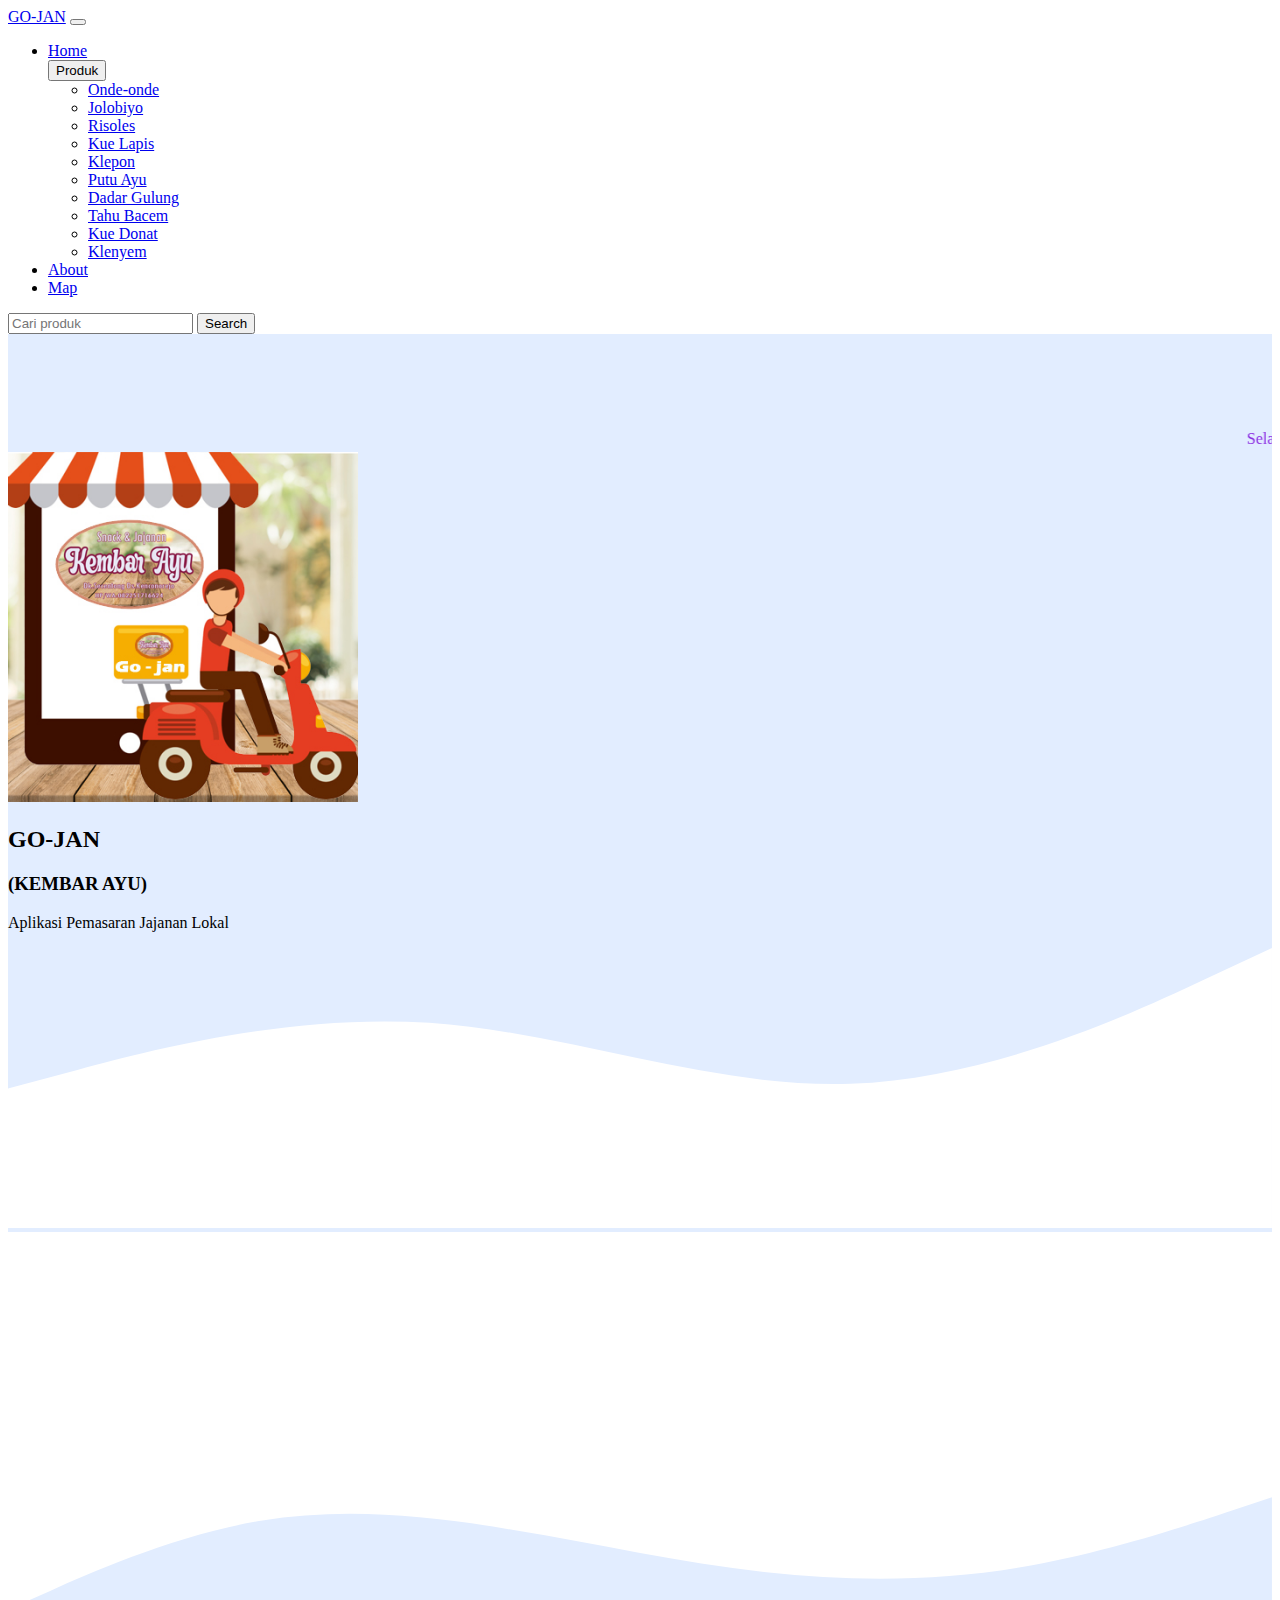
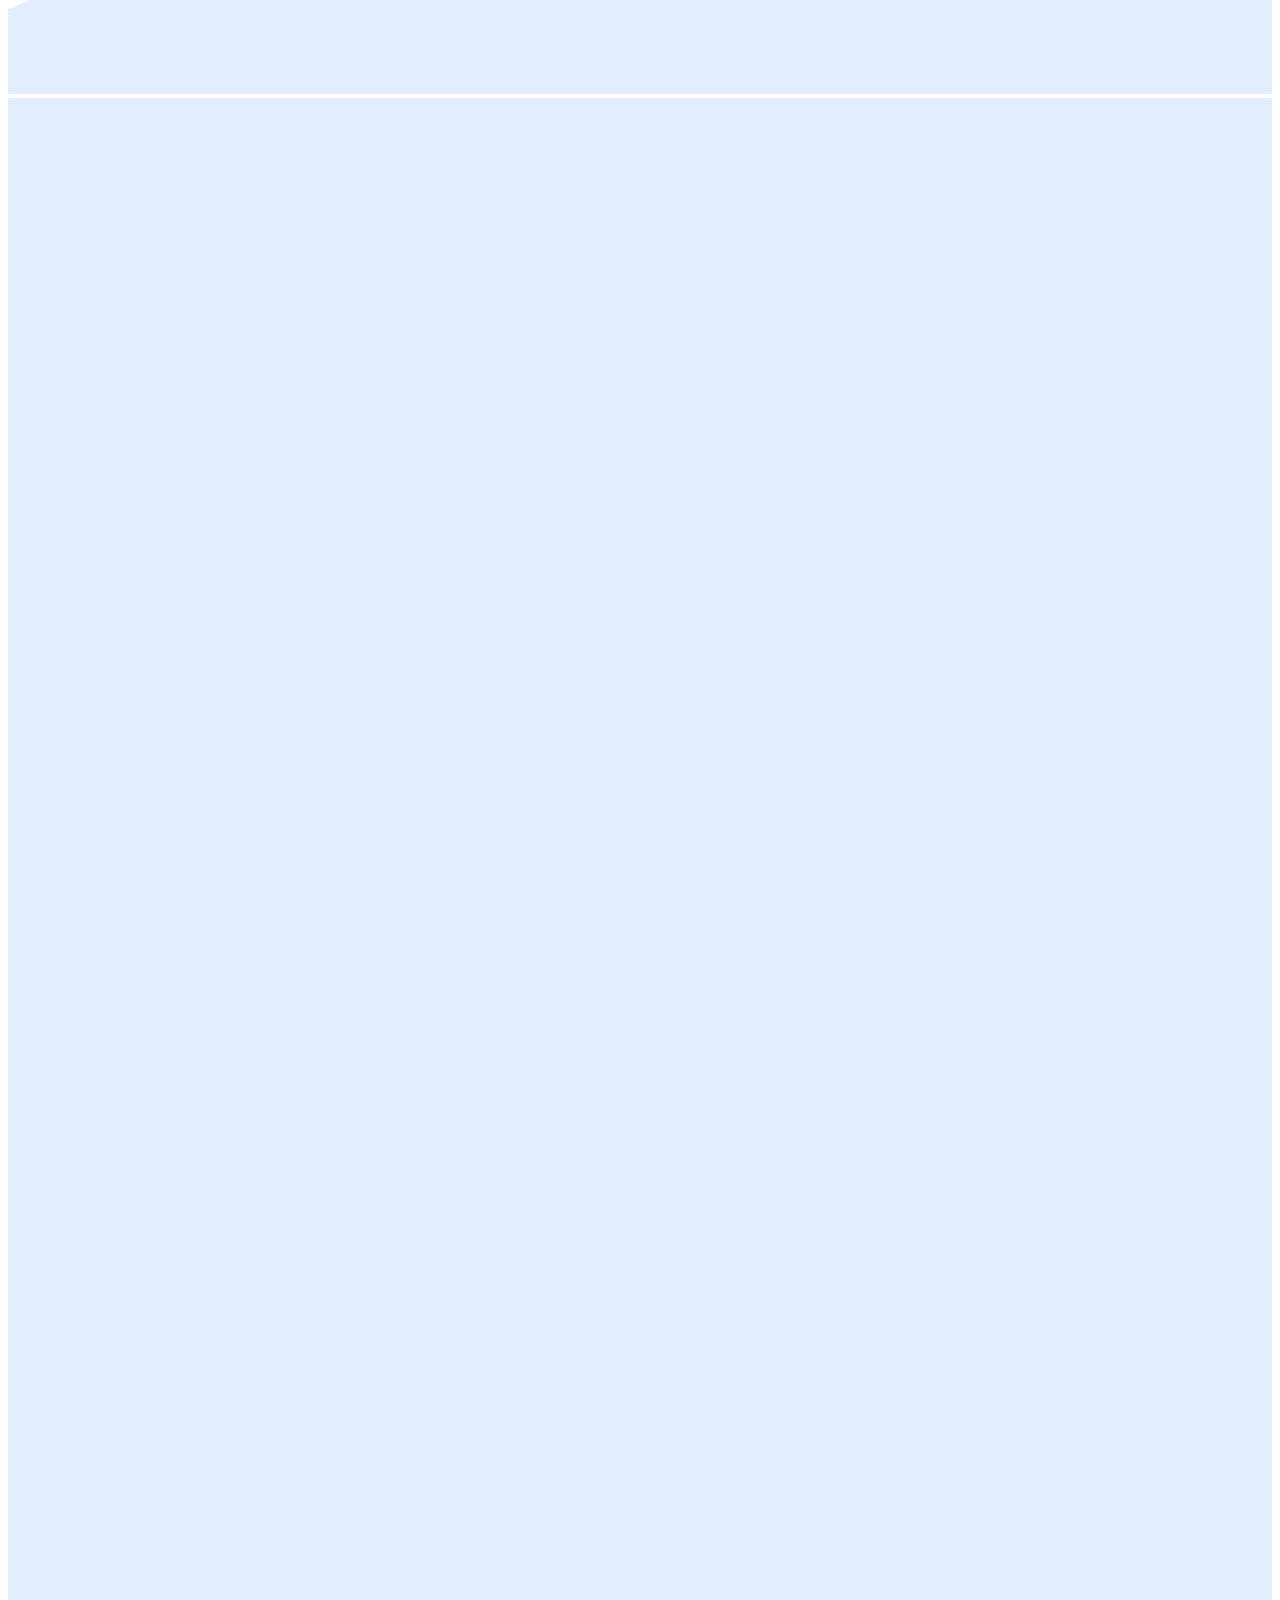
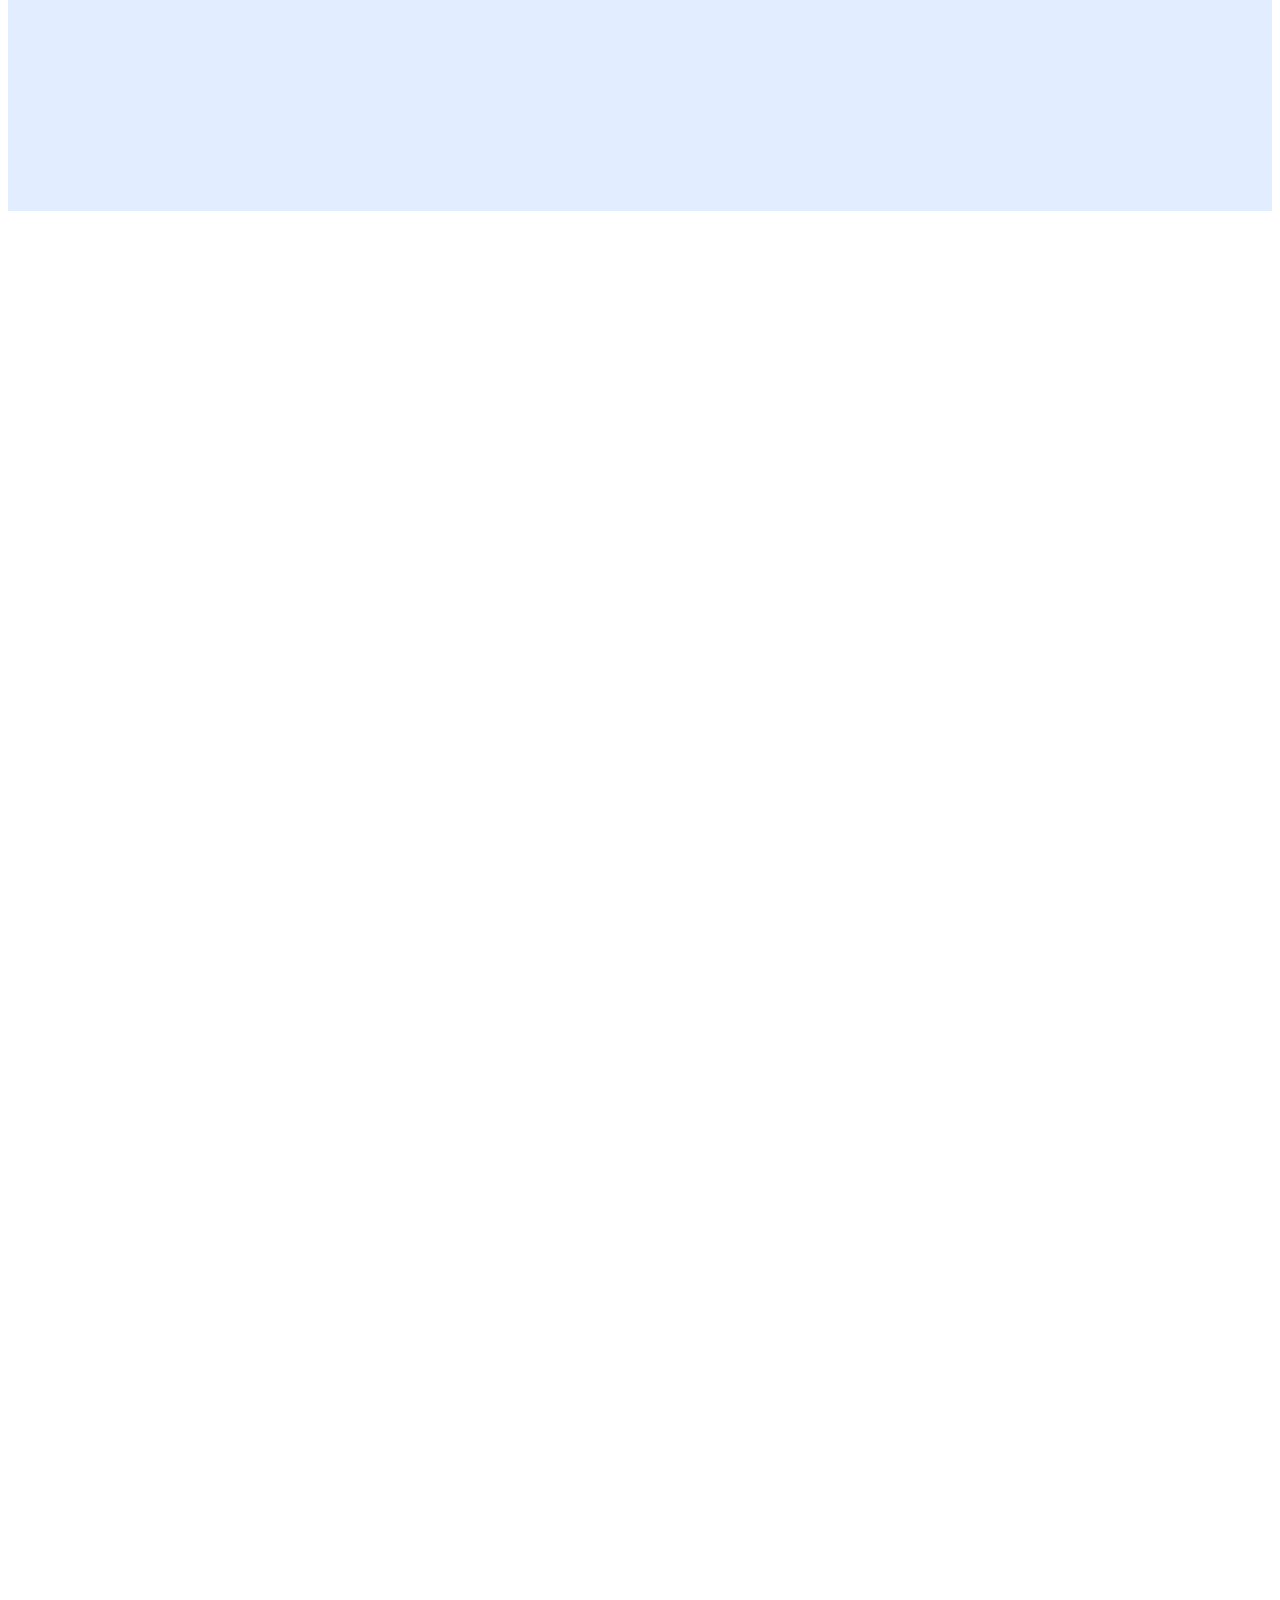
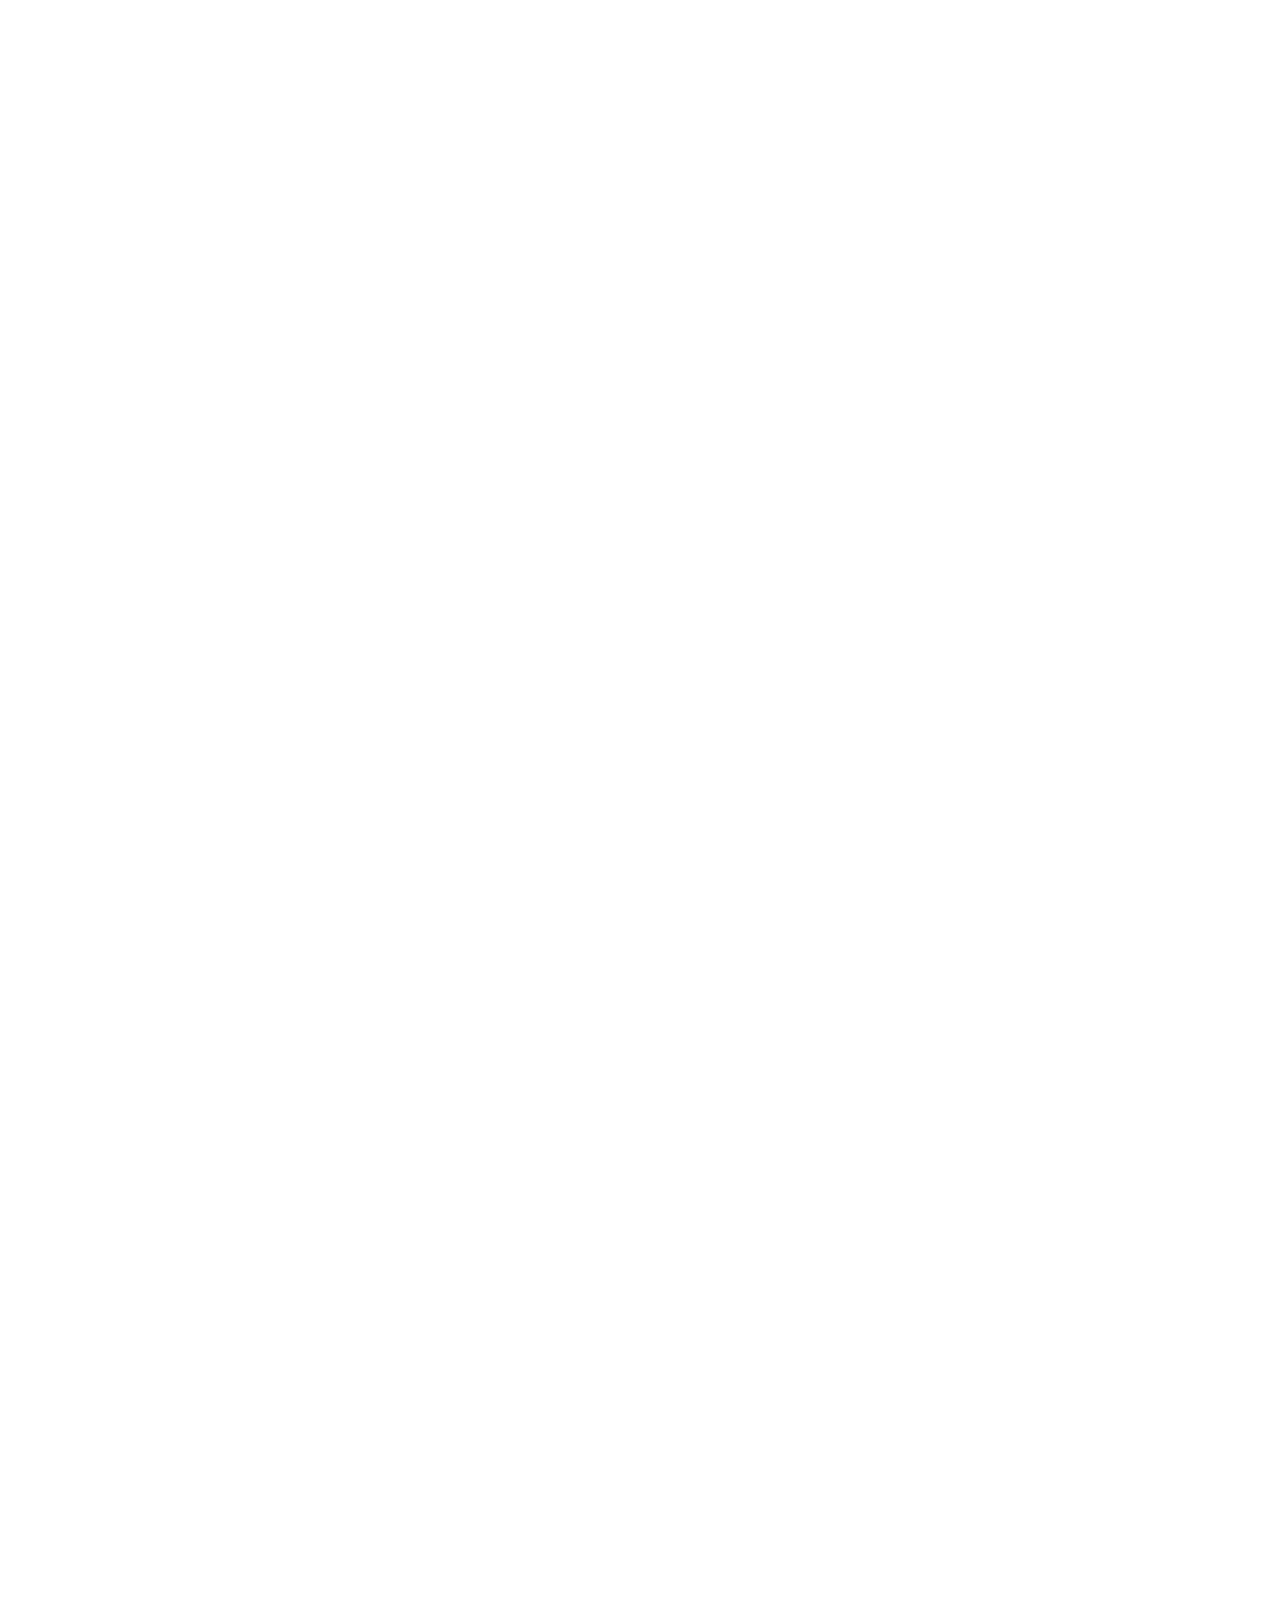
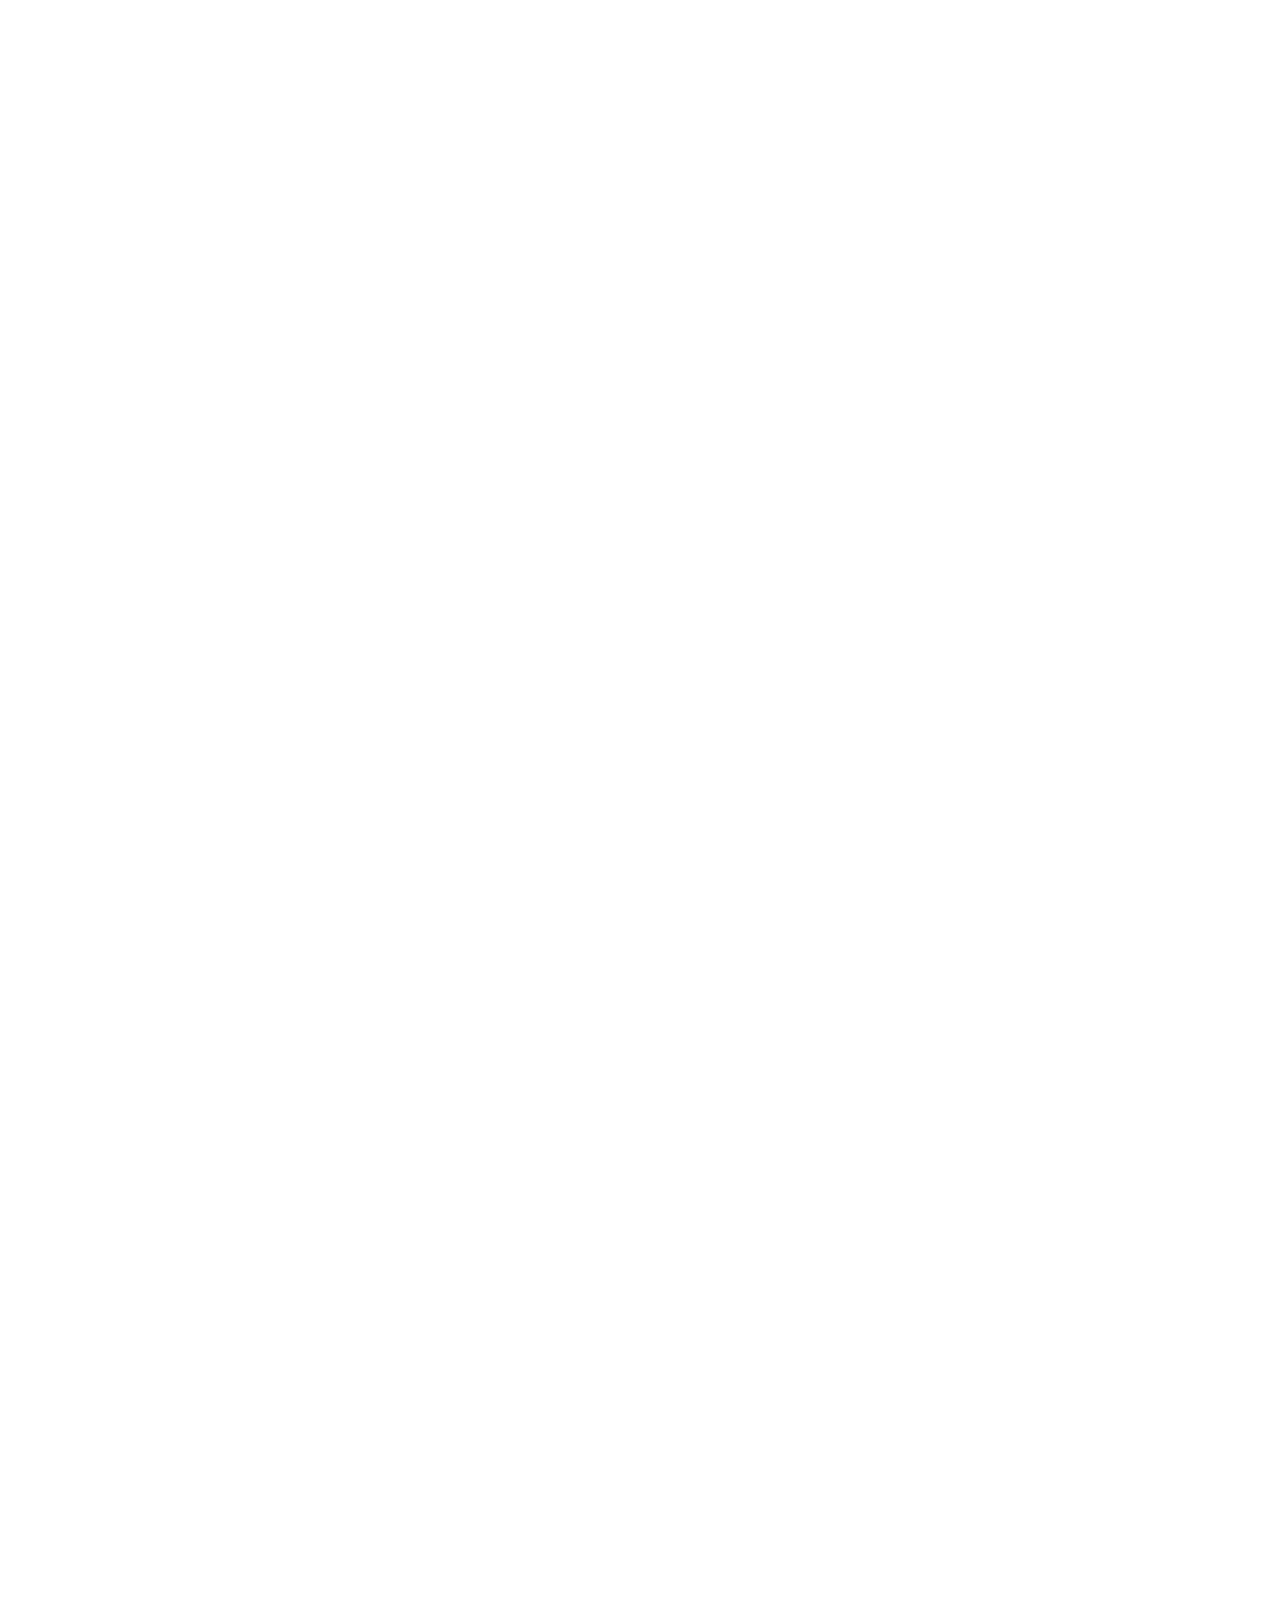
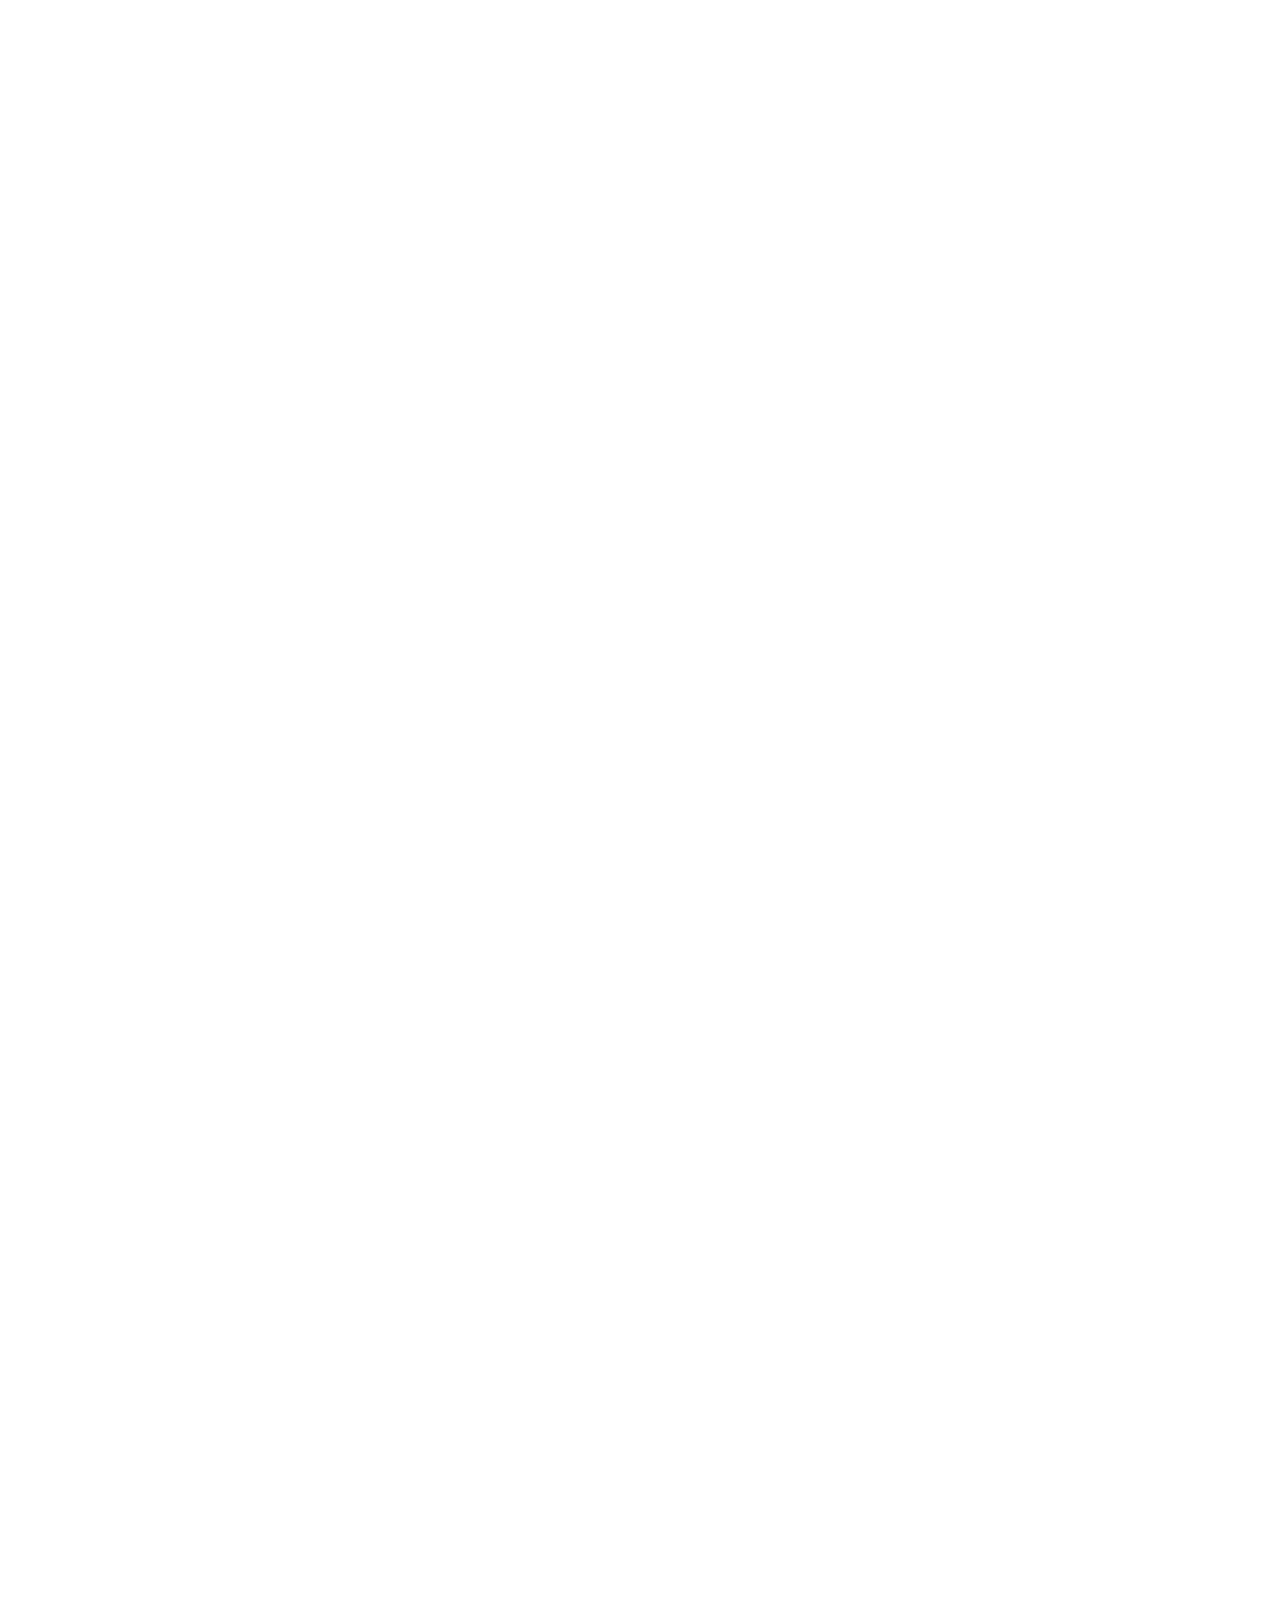
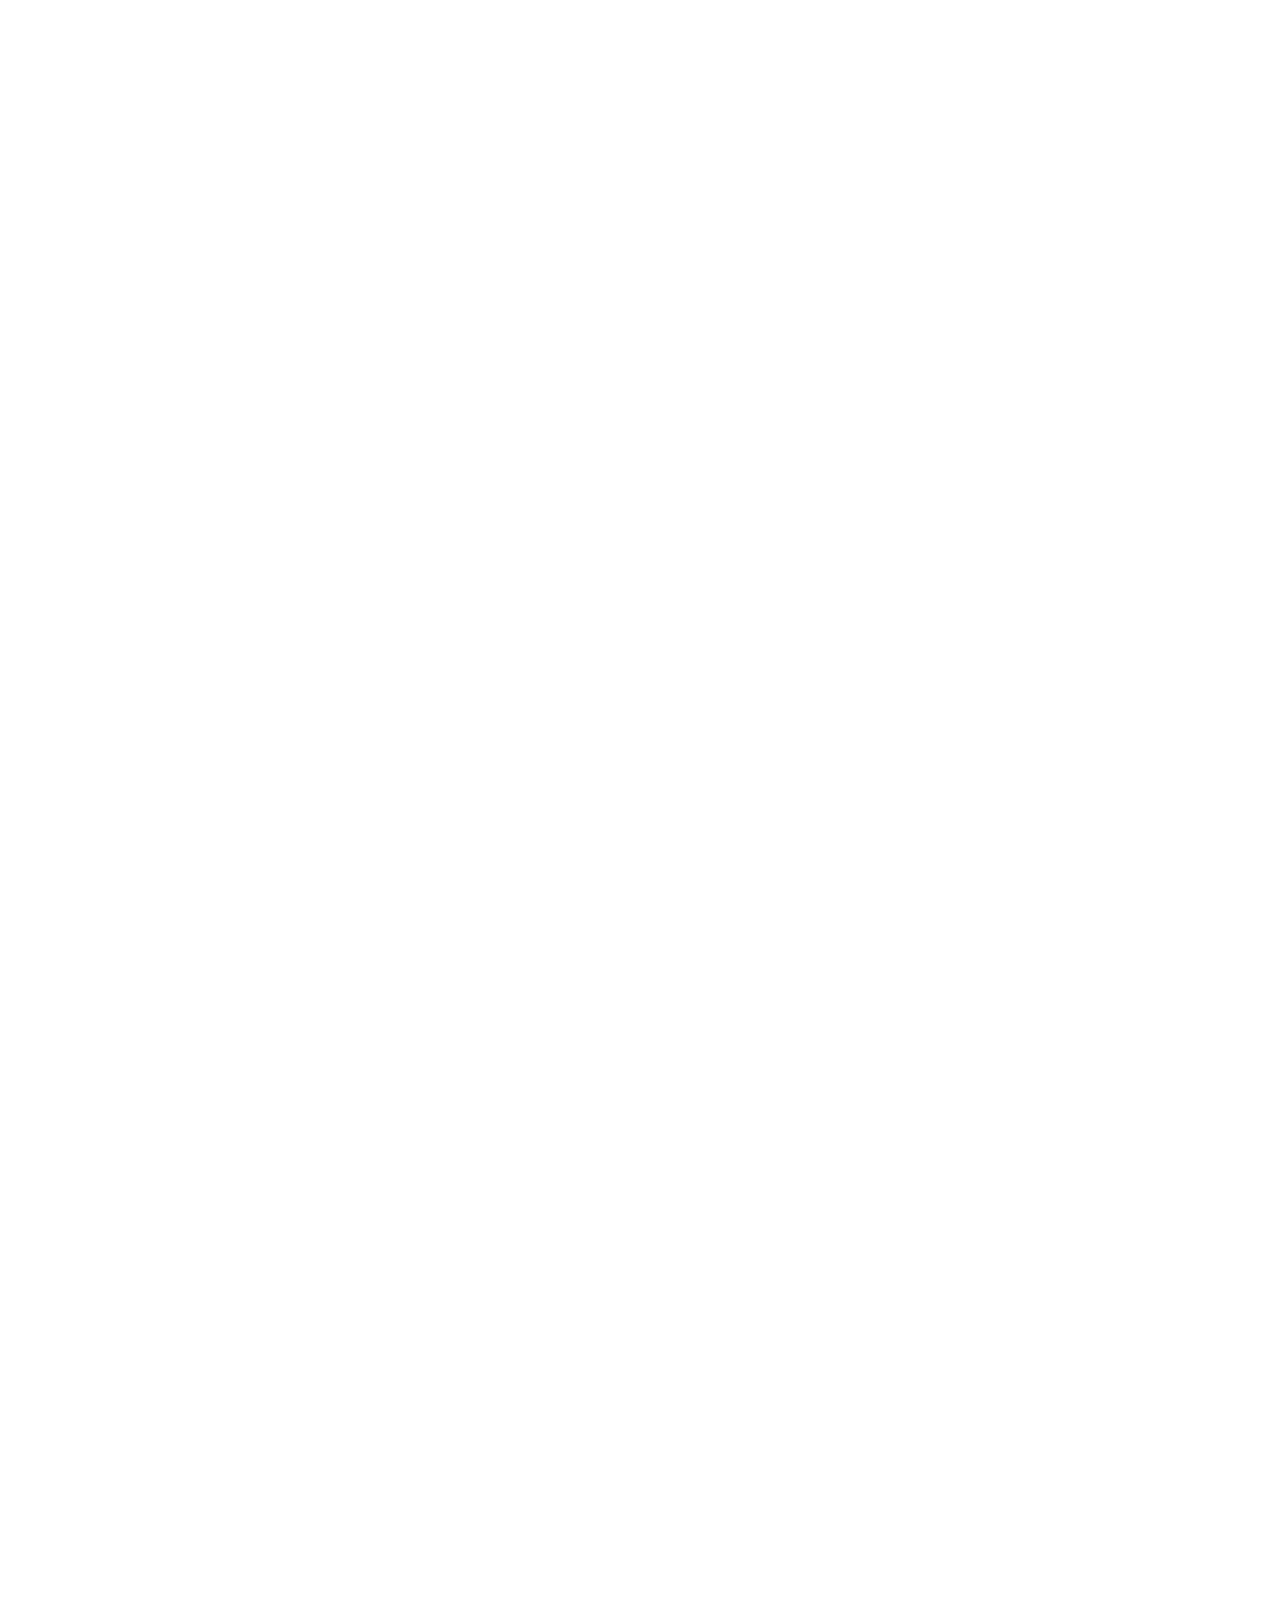
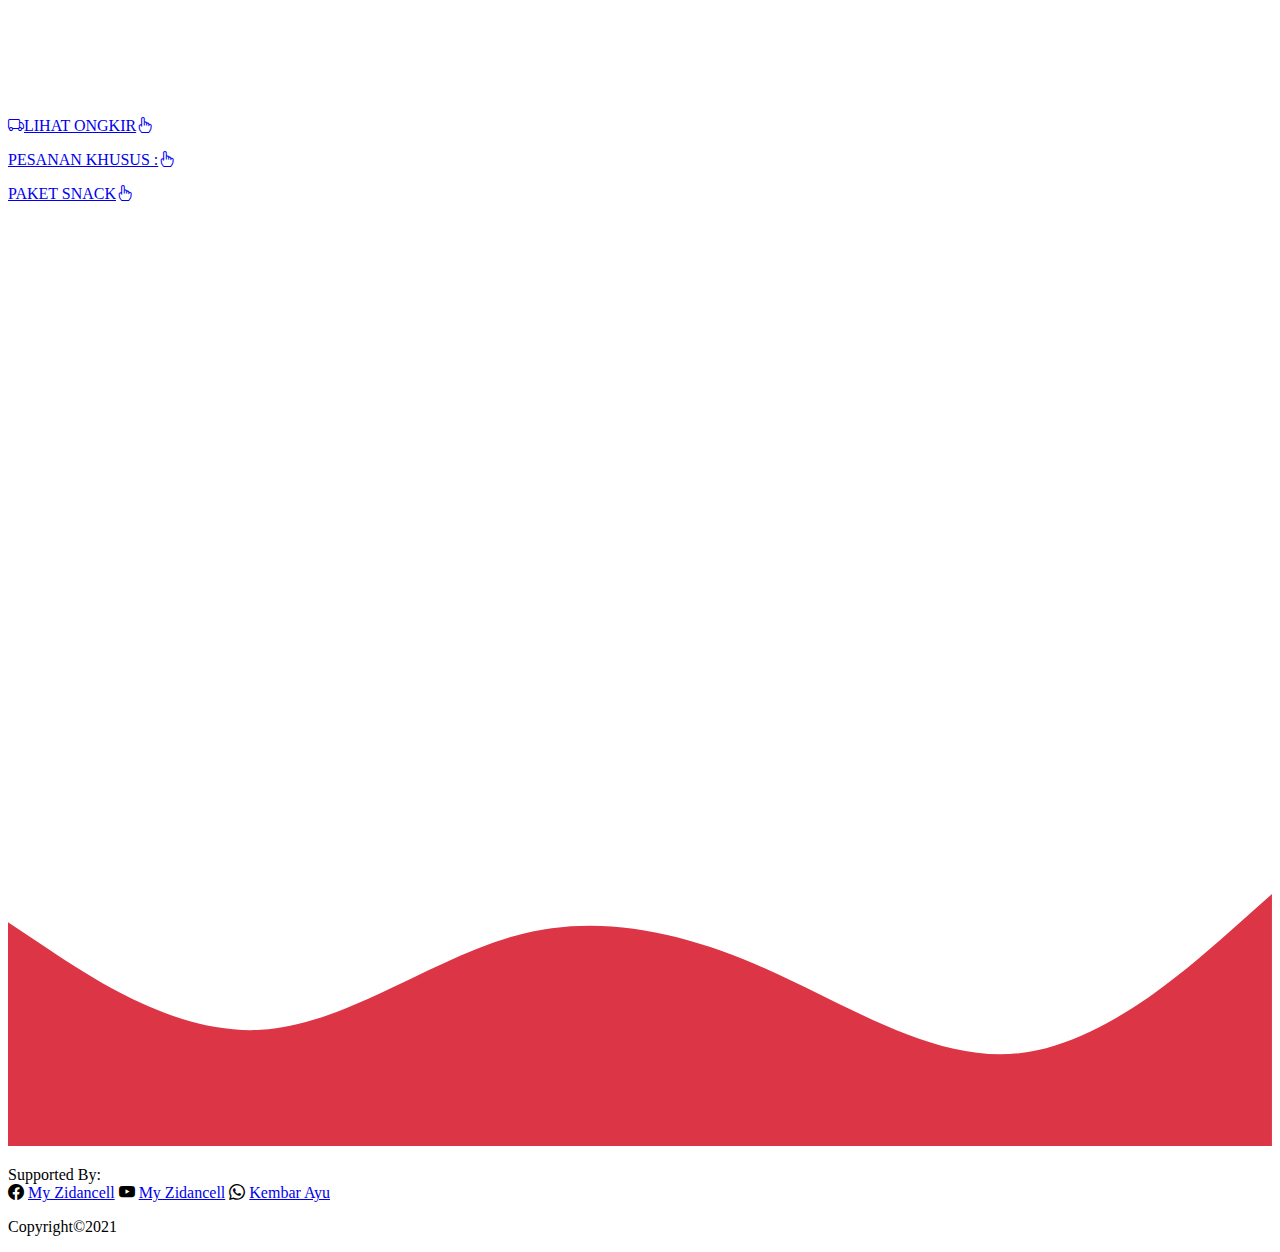
<file: index1.html>
<!DOCTYPE html>
<html lang="en">
  <head>
    <!-- Required meta tags -->
    <meta charset="utf-8" />
    <meta name="viewport" content="width=device-width, initial-scale=1" />
<!---boostrap icon-->
<link rel="stylesheet" href="https://cdn.jsdelivr.net/npm/bootstrap-icons@1.5.0/font/bootstrap-icons.css">
    <!-- Bootstrap CSS -->
    <link href="https://cdn.jsdelivr.net/npm/bootstrap@5.0.2/dist/css/bootstrap.min.css" rel="stylesheet" integrity="sha384-EVSTQN3/azprG1Anm3QDgpJLIm9Nao0Yz1ztcQTwFspd3yD65VohhpuuCOmLASjC" crossorigin="anonymous" />
<!--AOS-->
  <link rel="stylesheet" href="https://unpkg.com/aos@next/dist/aos.css" />

    <!--My CSS -->
    <link rel="stylesheet" href="style.css" />

  <script>   
    function displayTime(){
      var clientTime=new Date();
      var time=new Date(clientTime.getTime());
      var sh=time.getHours().toString();
      var sm=time.getMinutes().toString();
      var ss=time.getSeconds().toString();
    document.getElementById("jam").innerHTML=(sh.length==1?"0"+sh:sh)+":"+(sm.length==1?"0"+sm:sm)+":"+(ss.length==1?"0"+ss:ss);
    document.getElementById("jaminput").value = (sh.length==1?"0"+sh:sh)+":"+(sm.length==1?"0"+sm:sm)+":"+(ss.length==1?"0"+ss:ss);
}
  </script> 

    <title>Gojan</title>

    <script type="text/javascript">window.$crisp=[];window.CRISP_WEBSITE_ID="fc3654a8-c50e-4249-aef6-f845e25668a3";(function(){d=document;s=d.createElement("script");s.src="https://client.crisp.chat/l.js";s.async=1;d.getElementsByTagName("head")[0].appendChild(s);})();</script>
    

  </head>

  


  <body id="home">
    <!---Navbar -->
    <nav class="navbar navbar-expand-lg navbar-dark bg-danger shadow-sm fixed-top">
      <div class="container">
        <a class="navbar-brand" href="#">GO-JAN</a>
        <button class="navbar-toggler" type="button" data-bs-toggle="collapse" data-bs-target="#navbarNav" aria-controls="navbarNav" aria-expanded="false" aria-label="Toggle navigation">
          <span class="navbar-toggler-icon"></span>
        </button>
        
        <div class="collapse navbar-collapse" id="navbarNav">
          <ul class="navbar-nav ms-auto">
            <li class="nav-item">
              <a class="nav-link active" aria-current="page" href="#home">Home</a>
            </li>
            <!-- Dropdown -->
<div class="btn-group">
  <button type="button" class="btn btn-danger dropdown-toggle" data-bs-toggle="dropdown" aria-expanded="false">
  Produk
  </button>
  <ul class="dropdown-menu">
    <li><a class="dropdown-item" href="https://id.wikipedia.org/wiki/Onde-onde">Onde-onde</a></li>
    <li><a class="dropdown-item" href="https://id.wikipedia.org/wiki/Jalabria">Jolobiyo</a></li>
    <li><a class="dropdown-item" href="https://id.wikipedia.org/wiki/Risoles">Risoles</a></li>
    <li><a class="dropdown-item" href="https://id.wikipedia.org/wiki/Kue_lapisl">Kue Lapis</a></li>
    <li><a class="dropdown-item" href="https://id.wikipedia.org/wiki/Klepon">Klepon</a></li>
    <li><a class="dropdown-item" href="https://id.wikipedia.org/wiki/Kue_putu">Putu Ayu</a></li>
    <li><a class="dropdown-item" href="https://id.wikipedia.org/wiki/Dadar_gulung">Dadar Gulung</a></li>
    <li><a class="dropdown-item" href="https://id.wikipedia.org/wiki/Bacem">Tahu Bacem</a></li>
    <li><a class="dropdown-item" href="https://id.wikipedia.org/wiki/Donat">Kue Donat</a></li>
    <li><a class="dropdown-item" href="https://id.wikipedia.org/wiki/Klenyem">Klenyem</a></li>
  </ul>
</div>
<li class="nav-item">
  <a class="nav-link" href="#about">About</a>
</li>
            <li class="nav-item">
              <a class="nav-link" href="#contact">Map</a>
            </li>
          </ul>
        </div>
        <form class="d-flex" >
          <input class="form-control ms-3" type="search" placeholder="Cari produk" aria-label="Search">
          <button class="btn btn-outline-light ms-2" type="submit">Search</button>
        </form> 
      </div>
    </nav>

    <!---Akhir Navbar-->
    <!---Jumbotron -->
    
    <section class="jumbotron text-center"  />
    <div id="runningtext">
      <marquee behavior="scroll" scrollamount="3" onmouseover="this.stop();" onmouseout="this.start();" direction="left">
      Selamat Datang di Aplikasi Website Toko Online Jajanan lokal "Kembar Ayu",Alamat :Dk.Secentong Ds.Kenconorejo,Tulis-Batang
      </marquee>
    </div> 
   
      <img src="img/gojan.jpg" width="350" class="rounded-circle img-thumbnail" data-aos="flip-left"  />
      <h2 class="display-4"><b>GO-JAN </b></h2><h3> (KEMBAR AYU)</h3>
      <p class="lead">Aplikasi Pemasaran Jajanan Lokal</p>
      <svg xmlns="http://www.w3.org/2000/svg" viewBox="0 0 1440 320"><path fill="#ffffff" fill-opacity="1" d="M0,160L80,138.7C160,117,320,75,480,85.3C640,96,800,160,960,154.7C1120,149,1280,75,1360,37.3L1440,0L1440,320L1360,320C1280,320,1120,320,960,320C800,320,640,320,480,320C320,320,160,320,80,320L0,320Z"></path></svg>
    </section>

    <!---akhir Jumbotron-->
    <!-- About Us -->
    <section id="about">
      <div class="container"  data-aos="fade-up" data-aos-duration="2000">
        <div class="row text-center mb-3 mt-5">
          <div class="col">
            <h2>Tentang Go-jan</h2>
          </div>
        </div>
        <div class="row justify-content-center fs-5 text-center">
          <div class="col-md-4">
            <p>Go-jan (Golek Jajan) adalah aplikasi pemasaran produk Jajanan Lokal.
          </div>
        </div>
      </div>
      <svg xmlns="http://www.w3.org/2000/svg" viewBox="0 0 1440 320"><path fill="#e2edff" fill-opacity="1" d="M0,224L48,202.7C96,181,192,139,288,122.7C384,107,480,117,576,133.3C672,149,768,171,864,181.3C960,192,1056,192,1152,176C1248,160,1344,128,1392,112L1440,96L1440,320L1392,320C1344,320,1248,320,1152,320C1056,320,960,320,864,320C768,320,672,320,576,320C480,320,384,320,288,320C192,320,96,320,48,320L0,320Z"></path></svg>
    </section>

    <!--Akhir About-->
    <!--Services-->
    <section id="services">
      <div class="container"  data-aos="fade-up" data-aos-duration="2000">
        <div class="row text-center mb-3">
          <div class="col">
           
            <h4>READY HARI INI: </h4>
            <body  onload="setInterval('displayTime()', 1000);">

           
              <h6 id="jam"></h6>

            <p class="card-text text-center text-primary">Sabtu,4 Desember 2021</p>
            <!--
            <p class="card-text text-center fw-bold"><a href="whatsapp.html" >PESAN BUAT SIANG:<i class="bi bi-hand-index"></i></a></p>
            <!--
            <p class="card-text text-center text-danger fs-3">LIBUR </i> </a></p>
          </div>
        </div>
      -->
      <p class="card-text text-center text-danger">Jajanan Tradisional,semua habis</p>untuk pemesanan klik: <br><a href="Pesanan Khusus.html" ><b>PESANAN KHUSUS:</b><i class="bi bi-hand-index"></i></a></p>
      <p class="card-text text-center fw-bold"><a href="whatsapp.html" >PAKET SNACK<i class="bi bi-hand-index"></i></a></p>    <br>      
                  </div>   
            <!--  
         <div class="row text-center mb-3">
           <div class="col">
            <h5>READY SEKARANG: </h5>   
                      
          <p class="card-text text-center fw-bold"><a href="whatsapp.html" >BELI SEKARANG:<i class="bi bi-hand-index"></i></a></p>         
        </div>
      </div>
    
          <div class="row justify-content-center">


          <div class="col-md-2 mb-2">
            <div class="card" div data-aos="zoom-in" data-aos-duration="500" >
              <img src="img/dadar.jpg" class="card-img-top " alt="services/dadar-gulung">
              <div class="card-body">
                <p class="card-text text-center "> <br><a href="whatsapp.html" >Beli <i class="bi bi-hand-index"> </i> </a></p>
              </div>
            </div>

          <div class="col-md-2 mb-2">
            <div class="card"div data-aos="zoom-in"data-aos-duration="500" data aos delay="100"  >
              <img src="img/klepon.jpg" class="card-img-top" alt="services/klepon">
        <div class="card-body">
          <p class="card-text text-center  "><b>Ready </b><br>Harga:Rp.1000</p>
              </div>
            </div>
          </div>
        
          <div class="col-md-2 mb-2">
            <div class="card"div data-aos="zoom-in"data-aos-duration="500" data aos delay="200" >
              <img src="img/lapis.jpg" class="card-img-top" alt="services/kue-lapis">
              <div class="card-body">
                <p class="card-text text-center  "><b>Ready Jam 11.00</b><br>Harga: Rp.1.000<br><a href="ongkir.html" ><i class="bi bi-truck"></i>Ongkir<i class="bi bi-hand-index"></i></a></p>
              </div>
            </div>
          </div>
         <!--
          <div class="col-md-2 mb-2">
            <div class="card" div data-aos="zoom-in"data-aos-duration="500" data aos delay="300">
              <img src="img/putu.jpg" class="card-img-top" alt="services/putu-ayu">
              <div class="card-body">
                <p class="card-text text-center  "><b>Ready </b><br>Harga:Rp.1000</p>
              </div>
            </div>
          </div>
        
          <div class="col-md-2 mb-2">
            <div class="card"div data-aos="zoom-in"data-aos-duration="500" data aos delay="400" >
              <img src="img/risoles.jpg" class="card-img-top" alt="services/risoles">
              <div class="card-body">
                <p class="card-text text-center  "><b>Ready Jam 11.00</b><br>Harga: Rp.1.000<br><a href="ongkir.html" ><i class="bi bi-truck"></i>Ongkir<i class="bi bi-hand-index"></i></a></p>
              </div>
            </div>
          </div>  
              </div>
        <!--
          <div class="col-md-2 mb-2">
            <div class="card"div data-aos="zoom-in"data-aos-duration="500" data aos delay="400" >
              <img src="img/sari.jpg" class="card-img-top" alt="services/sari-kedelai">
              <div class="card-body">
                <p class="card-text text-center ">Status:Habis<br><a href="whatsapp.html" >Beli<i class="bi bi-hand-index"></i> </a></p>
              </div>
            </div>
          </div> 
        </div> 
 <p class="card-text text-center fw-bold"><a href="whatsapp.html" >BELI SEKARANG:<i class="bi bi-hand-index"></i></a></p>             
</div> 
-
 <div> 
              <p class="card-text text-center fw-bold"> <a href="ongkir.html" ><i class="bi bi-truck"></i>LIHAT ONGKIR<i class="bi bi-hand-index"></i></a></p>
              <p class="card-text text-center fw-bold"><a href="Pesanan Khusus.html" >PESANAN KHUSUS :<i class="bi bi-hand-index"></i></a></p>
              <p class="card-text text-center fw-bold"><a href="whatsapp.html" >PAKET SNACK<i class="bi bi-hand-index"></i></a></p>

              </div> 
 <br>
<div class="row text-center mb-3">
  <div class="col">
    <h5> READY SIANG</h5>
 
    </div>
    
    <p class="card-text text-center fw-bold"><a href="whatsapp.html" >PESAN BUAT SIANG:<i class="bi bi-hand-index"></i></a></p>
           
  </div>   
    <div class="row justify-content-center">
        <div class="col-md-2 mb-2">
            <div class="card" div data-aos="zoom-in" data-aos-duration="500" >
              <img src="img/siome.jpg" class="card-img-top " alt="services/siomay">
              <div class="card-body">
                <p class="card-text text-center "> <b>Ready Jam 09.00</b><br>Harga:Rp.5.000<br><a href="ongkir2.html" ><i class="bi bi-truck"></i>Ongkir<i class="bi bi-hand-index"></i></a></p>
              </div>
            </div>
     </div>
          <div class="col-md-2 mb-2">
            <div class="card"div data-aos="zoom-in"data-aos-duration="500" data aos delay="100"  >
              <img src="img/batagor.jpg" class="card-img-top" alt="services/batagor">
        <div class="card-body">
          <p class="card-text text-center  "><b>Ready Jam 09.00</b><br>Harga:Rp.5.000<br><a href="ongkir2.html" ><i class="bi bi-truck"></i>Ongkir<i class="bi bi-hand-index"></i></a></p>
              </div>
            </div>
          </div>
        
          <div class="col-md-2 mb-2">
            <div class="card"div data-aos="zoom-in"data-aos-duration="500" data aos delay="200" >
              <img src="img/boba.jpg" class="card-img-top" alt="services/boba">
              <div class="card-body">
                <p class="card-text text-center  "><b>Ready Jam 09.00</b></b><br>Harga:Rp.5.000<br><a href="ongkir2.html" ><i class="bi bi-truck"></i>Ongkir<i class="bi bi-hand-index"></i></a></p>
              </div>
            </div>
          </div>

          <div class="col-md-2 mb-2">
            <div class="card"div data-aos="zoom-in"data-aos-duration="500" data aos delay="100"  >
              <img src="img/seblak.jpg" class="card-img-top" alt="services/seblak">
        <div class="card-body">
          <p class="card-text text-center  "><b>Ready Jam 09.00</b><br>Harga: Rp.8.000<br><a href="ongkir2.html" ><i class="bi bi-truck"></i>Ongkir<i class="bi bi-hand-index"></i></a></p>
              </div>
            </div>
          </div>
        </div>
      
        <div> <br>
         < <p class="card-text text-center fw-bold"><a href="Pesanan Khusus.html" >PESANAN KHUSUS :<i class="bi bi-hand-index"></i></a></p>
                  <p class="card-text text-center fw-bold"><a href="whatsapp.html" >PAKET SNACK<i class="bi bi-hand-index"></i></a></p>
                  </div>   
                -->
             <div id="carouselExampleCaptions" class="carousel slide" data-bs-ride="carousel">
              <div class="carousel-indicators">
                <button type="button" data-bs-target="#carouselExampleCaptions" data-bs-slide-to="0" class="active" aria-current="true" aria-label="Slide 1"></button>
                <button type="button" data-bs-target="#carouselExampleCaptions" data-bs-slide-to="1" aria-label="Slide 2"></button>
                <button type="button" data-bs-target="#carouselExampleCaptions" data-bs-slide-to="2" aria-label="Slide 3"></button>
              </div>
              <div class="carousel-inner">
                <div class="carousel-item active">
                  <img src="img/H1.jpg" width="350"  data-aos="flip-left" class="d-block w-100" alt="...">
                </div>
                <div class="carousel-item">
                  <img src="img/h2.jpg"  width="350"  data-aos="flip-left"class="d-block w-100" alt="...">
                </div>
                <div class="carousel-item">
                  <img src="img/gojan.jpg" width="350" " data-aos="flip-left" class="d-block w-100" alt="...">
                </div>
              </div>
              <button class="carousel-control-prev" type="button" data-bs-target="#carouselExampleCaptions" data-bs-slide="prev">
                <span class="carousel-control-prev-icon" aria-hidden="true"></span>
                <span class="visually-hidden">Previous</span>
              </button>
              <button class="carousel-control-next" type="button" data-bs-target="#carouselExampleCaptions" data-bs-slide="next">
                <span class="carousel-control-next-icon" aria-hidden="true"></span>
                <span class="visually-hidden">Next</span>
              </button>
            </div>      
        <!--Akhir About-->
        <svg xmlns="http://www.w3.org/2000/svg" viewBox="0 0 1440 320"><path fill="#ffffff" fill-opacity="1" d="M0,160L48,149.3C96,139,192,117,288,112C384,107,480,117,576,133.3C672,149,768,171,864,192C960,213,1056,235,1152,218.7C1248,203,1344,149,1392,122.7L1440,96L1440,320L1392,320C1344,320,1248,320,1152,320C1056,320,960,320,864,320C768,320,672,320,576,320C480,320,384,320,288,320C192,320,96,320,48,320L0,320Z"></path></svg>
      </section>
          <!--Akhir Servises-->
          <!--Gallery -->

          <section id="gallery">
            <div class="container"  data-aos="fade-up" data-aos-duration="2000">
              <div class="row text-center mb-3">
                <div class="col">
                 <h3>PRODUK KAMI </h3>
                </div> 

                <div> 
                 
                  <p class="card-text text-center fw-bold"><a href="Pesanan Khusus.html" >PESANAN KHUSUS :<i class="bi bi-hand-index"></i></a></p>
                  <p class="card-text text-center fw-bold"><a href="whatsapp.html" >PAKET SNACK<i class="bi bi-hand-index"></i></a></p>
                  <p class="card-text text-center fw-bold"> <a href="ongkir.html" ><i class="bi bi-truck"></i>LIHAT ONGKIR<i class="bi bi-hand-index"></i></a></p>
                  </div> 
                 <br>
              <div class="row justify-content-center">
                <br>
                <div class="col-md-2 mb-1"div data-aos="flip-left" >
                  <a href="#">
                    <img src="img/lapis.jpg" alt="gallery1" class="img-fluid gallery-img"/>

                  </a>
                </div>
                <div class="col-md-2 mb-2"div data-aos="flip-left"  >
                  <a href="#">
                    <img src="img/klepon.jpg" alt="gallery1" class="img-fluid gallery-img"/>

                  </a>
                </div>
                <div class="col-md-2 mb-2"div data-aos="flip-left" >
                  <a href="#">
                    <img src="img/dadar.jpg" alt="gallery1" class="img-fluid gallery-img"/>

                  </a>
                </div>
                <div class="col-md-2 mb-2"div data-aos="flip-left" >
                  <a href="#">
                    <img src="img/risol.jpg" alt="gallery1" class="img-fluid gallery-img "/>

                  </a>
                </div>
                <div class="col-md-2 mb-2"div data-aos="flip-left" >
                  <a href="#">
                    <img src="img/putu.jpg" alt="gallery1" class="img-fluid gallery-img "/>

                  </a>
                </div>
                <div class="col-md-2 mb-2"div data-aos="flip-left" >
                  <a href="#">
                    <img src="img/sari.jpg" alt="gallery1" class="img-fluid gallery-img "/>

                  </a>
                </div>
                </div>
              </div>
            </div>
            
            <div> 
              <p class="card-text text-center fw-bold"> <a href="ongkir.html" ><i class="bi bi-truck"></i>LIHAT ONGKIR<i class="bi bi-hand-index"></i></a></p>
              <p class="card-text text-center fw-bold"><a href="Pesanan Khusus.html" >PESANAN KHUSUS :<i class="bi bi-hand-index"></i></a></p>
              <p class="card-text text-center fw-bold"><a href="whatsapp.html" >PAKET SNACK<i class="bi bi-hand-index"></i></a></p>

              </div>
              <!--
          </section>
    
          <section id="gallery">
            <div class="container">
              <div class="row text-center mb-3">
                <div class="col">
                  <h2></h2>
                
              </div> 
             
                  </a>
                </div>
                </div>
              </div>
            </div>

          </section>
          -->
          <!--Akhir Gallery-->
    <!--Contact-->
    <section id="contact">
      <div class="container"  data-aos="fade-up" data-aos-duration="2000">
        <div class="row text-center mb-3">
          <div class="col">
            <h2>Lokasi Lapak</h2>
            <p class="card-text text-center  fs-10">(Untuk menuju ke lokasi,klik "Lihat Peta Lebih besar" pada Map,kemudian klik "Mulai"  dibawah map)</p>
          </div>
        </div>
        <div class="row justify-content-center fs-5 text-center"data-aos="zoom-in" >
            <div class="embed-responsive embed-responsive-16by9">
              <iframe
                src="https://www.google.com/maps/embed?pb=!1m18!1m12!1m3!1d3960.6563375978176!2d109.80635101400279!3d-6.931615669774481!2m3!1f0!2f0!3f0!3m2!1i1024!2i768!4f13.1!3m3!1m2!1s0x2e703d71b22fd63b%3A0x2c613cfabd989125!2sJajanan%20Tradisional%22KEMBAR%20AYU%22!5e0!3m2!1sid!2sid!4v1636446033052!5m2!1sid!2sid>"
                width="375"
                height="450"
                style="border: 2"
                allowfullscreen=""
                loading="lazy"
              ></iframe>
            </div>
        </div>
      </div>
    </div>
      <svg xmlns="http://www.w3.org/2000/svg" viewBox="0 0 1440 320"><path fill="#dc3546" fill-opacity="1" d="M0,64L48,96C96,128,192,192,288,186.7C384,181,480,107,576,80C672,53,768,75,864,117.3C960,160,1056,224,1152,213.3C1248,203,1344,117,1392,74.7L1440,32L1440,320L1392,320C1344,320,1248,320,1152,320C1056,320,960,320,864,320C768,320,672,320,576,320C480,320,384,320,288,320C192,320,96,320,48,320L0,320Z"></path></svg>
    </section>
    <!--Akhir Contact-->
    <!--Footer-->
    <footer class="bg-danger text-white text-center pb-5" >
    <p>Supported By:<br> <i class="bi bi-facebook"></i> <a href="https://www.facebook.com/zidanecell.secentong" class="text-white fw-bold">My Zidancell</a>  <i class="bi bi-youtube"></i> <a href="https://www.youtube.com/channel/UC07i__Vmr-wVi5mLkacJRiQ" class="text-white fw-bold">My Zidancell</a>   <i class="bi bi-whatsapp">  </i> <a href="https://wa.me/+6282134741622" class="text-white fw-bold">Kembar Ayu</a> </p>
    <p>Copyright&copy;2021</p></div>
    </footer>
    <!--Akhir Footer-->

    <script src="https://cdn.jsdelivr.net/npm/bootstrap@5.0.2/dist/js/bootstrap.bundle.min.js" integrity="sha384-MrcW6ZMFYlzcLA8Nl+NtUVF0sA7MsXsP1UyJoMp4YLEuNSfAP+JcXn/tWtIaxVXM" crossorigin="anonymous"></script>
 
    <script src="https://unpkg.com/aos@next/dist/aos.js"></script>
    <script>
      AOS.init();
    </script>
    <script type="text/JavaScript">
      function search() {
        cosnt searchingengine - document.form('aksi').queryselector('search');
        
      }


    </script>
  </body>
</html>
</file>
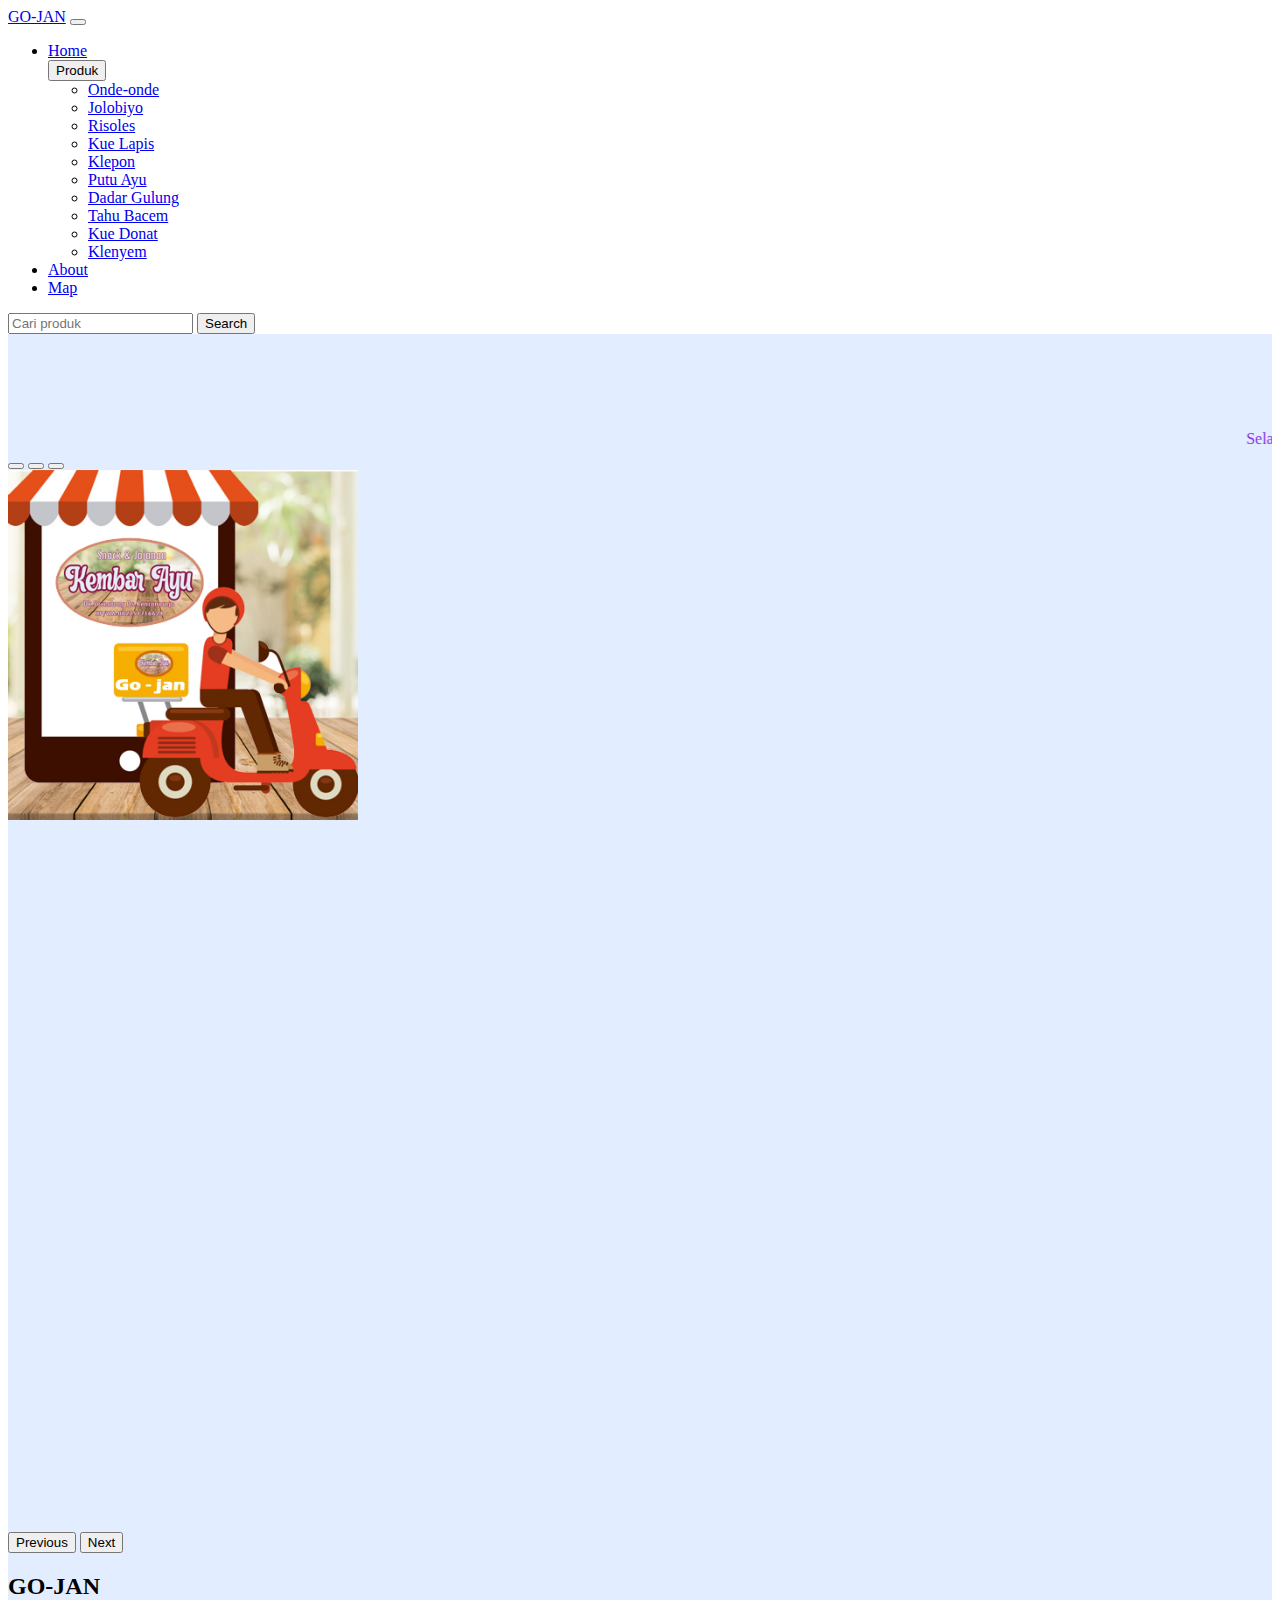
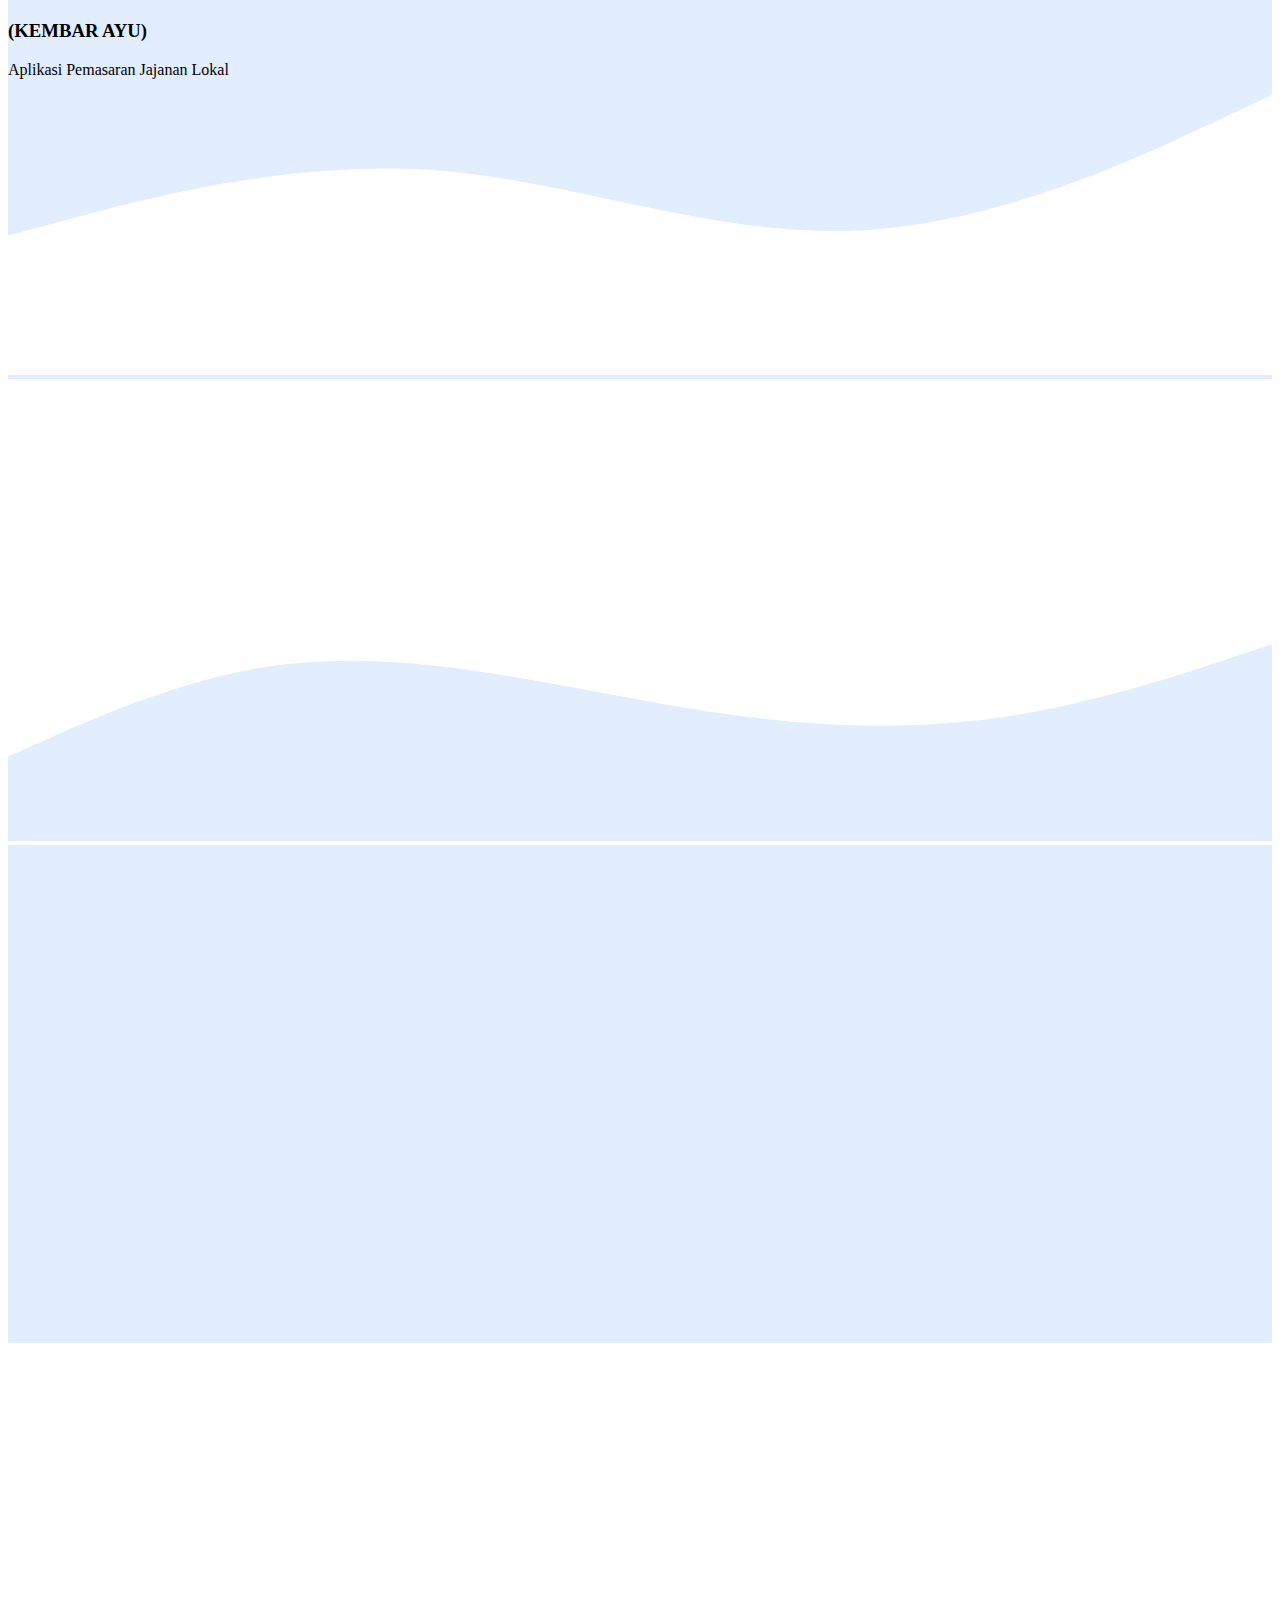
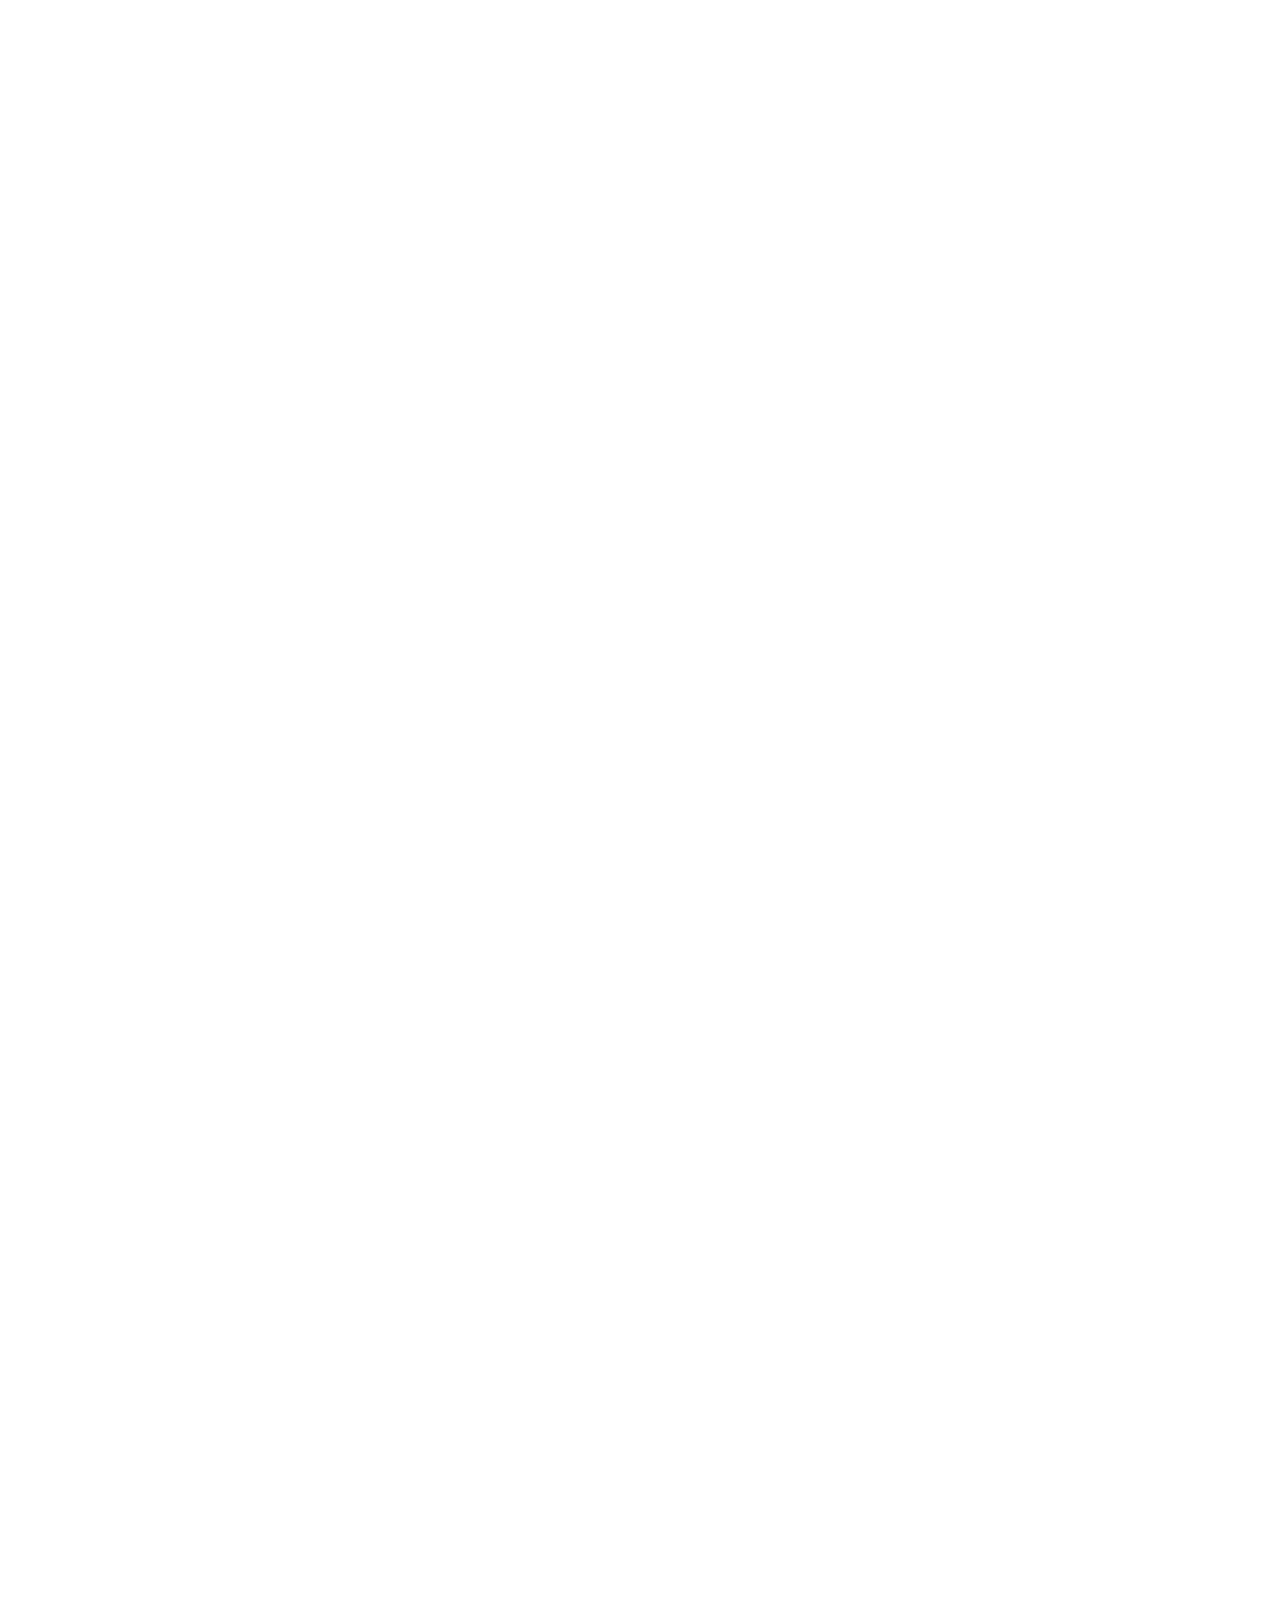
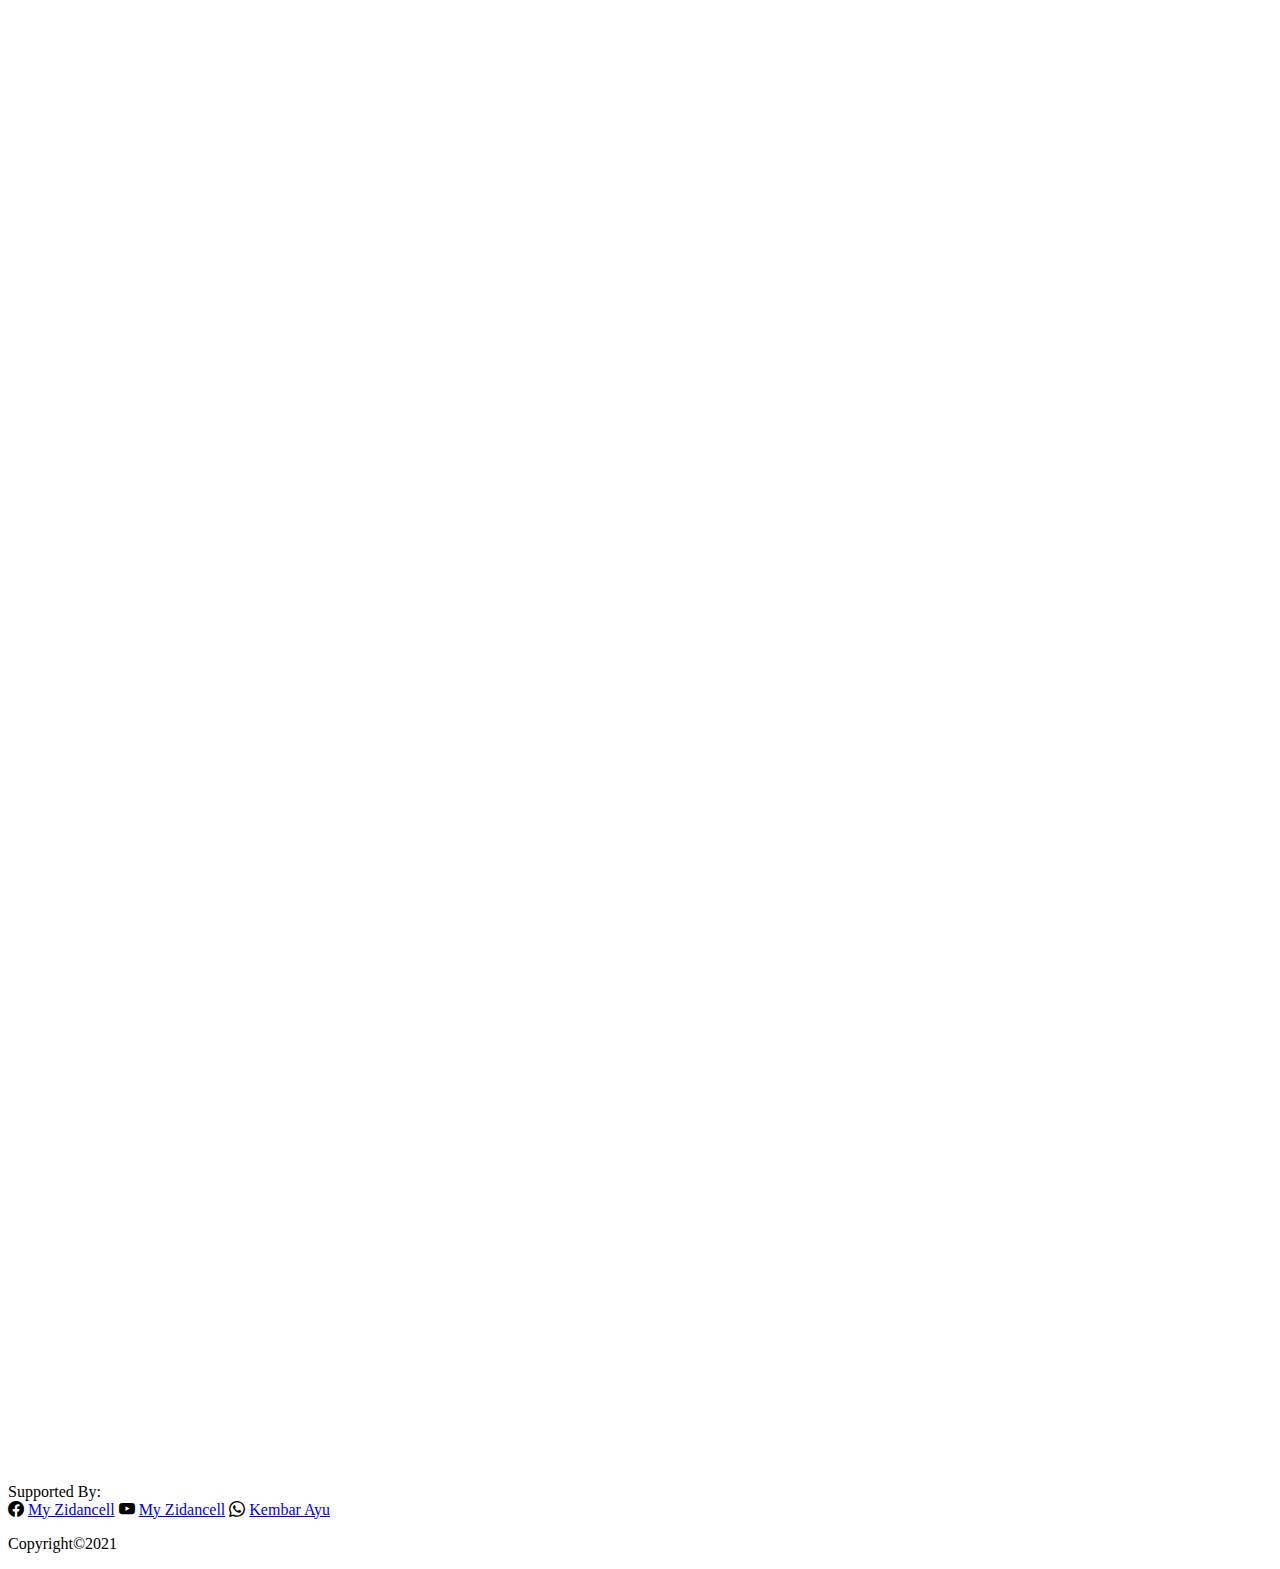
<file: index2.html>
<!DOCTYPE html>
<html lang="en">
  <head>
    <!-- Required meta tags -->
    <meta charset="utf-8" />
    <meta name="viewport" content="width=device-width, initial-scale=1" />
<!---boostrap icon-->
<link rel="stylesheet" href="https://cdn.jsdelivr.net/npm/bootstrap-icons@1.5.0/font/bootstrap-icons.css">
    <!-- Bootstrap CSS -->
    <link href="https://cdn.jsdelivr.net/npm/bootstrap@5.0.2/dist/css/bootstrap.min.css" rel="stylesheet" integrity="sha384-EVSTQN3/azprG1Anm3QDgpJLIm9Nao0Yz1ztcQTwFspd3yD65VohhpuuCOmLASjC" crossorigin="anonymous" />
<!--AOS-->
  <link rel="stylesheet" href="https://unpkg.com/aos@next/dist/aos.css" />

    <!--My CSS -->
    <link rel="stylesheet" href="style.css" />
    

    <title>Gojan</title>
  </head>
  <body id="home">
    <!---Navbar -->
    <nav class="navbar navbar-expand-lg navbar-dark bg-danger shadow-sm fixed-top">
      <div class="container">
        <a class="navbar-brand" href="#">GO-JAN</a>
        <button class="navbar-toggler" type="button" data-bs-toggle="collapse" data-bs-target="#navbarNav" aria-controls="navbarNav" aria-expanded="false" aria-label="Toggle navigation">
          <span class="navbar-toggler-icon"></span>
        </button>
        
        <div class="collapse navbar-collapse" id="navbarNav">
          <ul class="navbar-nav ms-auto">
            <li class="nav-item">
              <a class="nav-link active" aria-current="page" href="#home">Home</a>
            </li>
            <!-- Dropdown -->
<div class="btn-group">
  <button type="button" class="btn btn-danger dropdown-toggle" data-bs-toggle="dropdown" aria-expanded="false">
  Produk
  </button>
  <ul class="dropdown-menu">
    <li><a class="dropdown-item" href="https://id.wikipedia.org/wiki/Onde-onde">Onde-onde</a></li>
    <li><a class="dropdown-item" href="https://id.wikipedia.org/wiki/Jalabria">Jolobiyo</a></li>
    <li><a class="dropdown-item" href="https://id.wikipedia.org/wiki/Risoles">Risoles</a></li>
    <li><a class="dropdown-item" href="https://id.wikipedia.org/wiki/Kue_lapisl">Kue Lapis</a></li>
    <li><a class="dropdown-item" href="https://id.wikipedia.org/wiki/Klepon">Klepon</a></li>
    <li><a class="dropdown-item" href="https://id.wikipedia.org/wiki/Kue_putu">Putu Ayu</a></li>
    <li><a class="dropdown-item" href="https://id.wikipedia.org/wiki/Dadar_gulung">Dadar Gulung</a></li>
    <li><a class="dropdown-item" href="https://id.wikipedia.org/wiki/Bacem">Tahu Bacem</a></li>
    <li><a class="dropdown-item" href="https://id.wikipedia.org/wiki/Donat">Kue Donat</a></li>
    <li><a class="dropdown-item" href="https://id.wikipedia.org/wiki/Klenyem">Klenyem</a></li>
  </ul>
</div>
<li class="nav-item">
  <a class="nav-link" href="#about">About</a>
</li>
            <li class="nav-item">
              <a class="nav-link" href="#contact">Map</a>
            </li>
                </ul>
        </div>
        <form class="d-flex" >
          <input class="form-control ms-3" type="search" placeholder="Cari produk" aria-label="Search">
          <button class="btn btn-outline-light ms-2" type="submit">Search</button>
        </form> 
      </div>
    </nav>

    <!---Akhir Navbar-->
    <!---Jumbotron -->
    
    <section class="jumbotron text-center" data-aos="fade-up" data-aos-duration="2000" />
    <div id="runningtext">
      <marquee behavior="scroll" scrollamount="3" onmouseover="this.stop();" onmouseout="this.start();" direction="left">
      Selamat Datang di Aplikasi Website Toko Online Jajanan lokal "Kembar Ayu",Alamat :Dk.Secentong Ds.Kenconorejo,Tulis-Batang
      </marquee>
    </div> 
    
    <div id="carouselExampleIndicators" class="carousel slide" data-bs-ride="carousel">
        <div class="carousel-indicators">
          <button type="button" data-bs-target="#carouselExampleIndicators" data-bs-slide-to="0" class="active" aria-current="true" aria-label="Slide 1"></button>
          <button type="button" data-bs-target="#carouselExampleIndicators" data-bs-slide-to="1" aria-label="Slide 2"></button>
          <button type="button" data-bs-target="#carouselExampleIndicators" data-bs-slide-to="2" aria-label="Slide 3"></button>
        </div>
        <div class="carousel-inner" >
          <div class="carousel-item active">
            <img src="img/gojan.jpg" width="350" class="rounded-circle img-thumbnail" data-aos="flip-left"  class="d-block w-100" alt="..."/>
          </div>
          <div class="carousel-item">
            <img src="img/risoles.jpg" width="350" class="rounded-circle img-thumbnail" data-aos="flip-left"  class="d-block w-100" alt="..."/>
          </div>
          <div class="carousel-item">
            <img src="img/lapis.jpg" width="350" class="rounded-circle img-thumbnail" data-aos="flip-left"  class="d-block w-100" alt="..."/>
          </div>
        </div>
        <button class="carousel-control-prev" type="button" data-bs-target="#carouselExampleIndicators" data-bs-slide="prev">
          <span class="carousel-control-prev-icon" aria-hidden="true"></span>
          <span class="visually-hidden">Previous</span>
        </button>
        <button class="carousel-control-next" type="button" data-bs-target="#carouselExampleIndicators" data-bs-slide="next">
          <span class="carousel-control-next-icon" aria-hidden="true"></span>
          <span class="visually-hidden">Next</span>
        </button>
      </div>
    </div>
     
      <h2 class="display-4"><b>GO-JAN </b></h2><h3> (KEMBAR AYU)</h3>
      <p class="lead">Aplikasi Pemasaran Jajanan Lokal</p>
      <svg xmlns="http://www.w3.org/2000/svg" viewBox="0 0 1440 320"><path fill="#ffffff" fill-opacity="1" d="M0,160L80,138.7C160,117,320,75,480,85.3C640,96,800,160,960,154.7C1120,149,1280,75,1360,37.3L1440,0L1440,320L1360,320C1280,320,1120,320,960,320C800,320,640,320,480,320C320,320,160,320,80,320L0,320Z"></path></svg>
    </section>

    <!---akhir Jumbotron-->
    <!-- About Us -->
    <section id="about">
      <div class="container"  data-aos="fade-up" data-aos-duration="2000">
        <div class="row text-center mb-3 mt-5">
          <div class="col">
            <h2>Tentang Go-jan</h2>
          </div>
        </div>
        <div class="row justify-content-center fs-5 text-center">
          <div class="col-md-4">
            <p>Go-jan (Golek Jajan) adalah aplikasi pemasaran produk Jajanan Lokal.
          </div>
        </div>
      </div>
      <svg xmlns="http://www.w3.org/2000/svg" viewBox="0 0 1440 320"><path fill="#e2edff" fill-opacity="1" d="M0,224L48,202.7C96,181,192,139,288,122.7C384,107,480,117,576,133.3C672,149,768,171,864,181.3C960,192,1056,192,1152,176C1248,160,1344,128,1392,112L1440,96L1440,320L1392,320C1344,320,1248,320,1152,320C1056,320,960,320,864,320C768,320,672,320,576,320C480,320,384,320,288,320C192,320,96,320,48,320L0,320Z"></path></svg>
    </section>

    <!--Akhir About-->
    <!--Services-->
    <section id="services">
      <div class="container"  data-aos="fade-up" data-aos-duration="2000">
        <div class="row text-center mb-3">
          <div class="col">
           
            <h4>READY HARI INI: </h4>
            <p class="card-text text-center text-primary">Sabtu,4 Desember 2021</p>
            <!--
            <p class="card-text text-center fw-bold"><a href="whatsapp.html" >PESAN BUAT SIANG:<i class="bi bi-hand-index"></i></a></p>
            -->
            <p class="card-text text-center text-danger fs-3">LIBUR </i> </a></p>
          </div>
        </div>
    <!--
      <p class="card-text text-center text-danger">Jajanan Tradisional,semua habis</p>untuk pemesanan klik: <br><a href="Pesanan Khusus.html" ><b>PESANAN KHUSUS:</b><i class="bi bi-hand-index"></i></a></p>
      <p class="card-text text-center fw-bold"><a href="whatsapp.html" >PAKET SNACK<i class="bi bi-hand-index"></i></a></p>    <br>      
                  </div>   
            <!--  
         <div class="row text-center mb-3">
           <div class="col">
            <h5>READY SEKARANG: </h5>   
                      
          <p class="card-text text-center fw-bold"><a href="whatsapp.html" >BELI SEKARANG:<i class="bi bi-hand-index"></i></a></p>         
        </div>
      </div>
    -->
          <div class="row justify-content-center">

<!--
          <div class="col-md-2 mb-2">
            <div class="card" div data-aos="zoom-in" data-aos-duration="500" >
              <img src="img/dadar.jpg" class="card-img-top " alt="services/dadar-gulung">
              <div class="card-body">
                <p class="card-text text-center "> <br><a href="whatsapp.html" >Beli <i class="bi bi-hand-index"> </i> </a></p>
              </div>
            </div>

          <div class="col-md-2 mb-2">
            <div class="card"div data-aos="zoom-in"data-aos-duration="500" data aos delay="100"  >
              <img src="img/klepon.jpg" class="card-img-top" alt="services/klepon">
        <div class="card-body">
          <p class="card-text text-center  "><b>Ready </b><br>Harga:Rp.1000</p>
              </div>
            </div>
          </div>
        
          <div class="col-md-2 mb-2">
            <div class="card"div data-aos="zoom-in"data-aos-duration="500" data aos delay="200" >
              <img src="img/lapis.jpg" class="card-img-top" alt="services/kue-lapis">
              <div class="card-body">
                <p class="card-text text-center  "><b>Ready Jam 11.00</b><br>Harga: Rp.1.000<br><a href="ongkir.html" ><i class="bi bi-truck"></i>Ongkir<i class="bi bi-hand-index"></i></a></p>
              </div>
            </div>
          </div>
         <!--
          <div class="col-md-2 mb-2">
            <div class="card" div data-aos="zoom-in"data-aos-duration="500" data aos delay="300">
              <img src="img/putu.jpg" class="card-img-top" alt="services/putu-ayu">
              <div class="card-body">
                <p class="card-text text-center  "><b>Ready </b><br>Harga:Rp.1000</p>
              </div>
            </div>
          </div>
        
          <div class="col-md-2 mb-2">
            <div class="card"div data-aos="zoom-in"data-aos-duration="500" data aos delay="400" >
              <img src="img/risoles.jpg" class="card-img-top" alt="services/risoles">
              <div class="card-body">
                <p class="card-text text-center  "><b>Ready Jam 11.00</b><br>Harga: Rp.1.000<br><a href="ongkir.html" ><i class="bi bi-truck"></i>Ongkir<i class="bi bi-hand-index"></i></a></p>
              </div>
            </div>
          </div>  
              </div>
        <!--
          <div class="col-md-2 mb-2">
            <div class="card"div data-aos="zoom-in"data-aos-duration="500" data aos delay="400" >
              <img src="img/sari.jpg" class="card-img-top" alt="services/sari-kedelai">
              <div class="card-body">
                <p class="card-text text-center ">Status:Habis<br><a href="whatsapp.html" >Beli<i class="bi bi-hand-index"></i> </a></p>
              </div>
            </div>
          </div> 
        </div> 
 <p class="card-text text-center fw-bold"><a href="whatsapp.html" >BELI SEKARANG:<i class="bi bi-hand-index"></i></a></p>             
</div> 
-
 <div> 
              <p class="card-text text-center fw-bold"> <a href="ongkir.html" ><i class="bi bi-truck"></i>LIHAT ONGKIR<i class="bi bi-hand-index"></i></a></p>
              <p class="card-text text-center fw-bold"><a href="Pesanan Khusus.html" >PESANAN KHUSUS :<i class="bi bi-hand-index"></i></a></p>
              <p class="card-text text-center fw-bold"><a href="whatsapp.html" >PAKET SNACK<i class="bi bi-hand-index"></i></a></p>

              </div> 
 <br>
<div class="row text-center mb-3">
  <div class="col">
    <h5> READY SIANG</h5>
 
    </div>
    
    <p class="card-text text-center fw-bold"><a href="whatsapp.html" >PESAN BUAT SIANG:<i class="bi bi-hand-index"></i></a></p>
           
  </div>   
    <div class="row justify-content-center">
        <div class="col-md-2 mb-2">
            <div class="card" div data-aos="zoom-in" data-aos-duration="500" >
              <img src="img/siome.jpg" class="card-img-top " alt="services/siomay">
              <div class="card-body">
                <p class="card-text text-center "> <b>Ready Jam 09.00</b><br>Harga:Rp.5.000<br><a href="ongkir2.html" ><i class="bi bi-truck"></i>Ongkir<i class="bi bi-hand-index"></i></a></p>
              </div>
            </div>
     </div>
          <div class="col-md-2 mb-2">
            <div class="card"div data-aos="zoom-in"data-aos-duration="500" data aos delay="100"  >
              <img src="img/batagor.jpg" class="card-img-top" alt="services/batagor">
        <div class="card-body">
          <p class="card-text text-center  "><b>Ready Jam 09.00</b><br>Harga:Rp.5.000<br><a href="ongkir2.html" ><i class="bi bi-truck"></i>Ongkir<i class="bi bi-hand-index"></i></a></p>
              </div>
            </div>
          </div>
        
          <div class="col-md-2 mb-2">
            <div class="card"div data-aos="zoom-in"data-aos-duration="500" data aos delay="200" >
              <img src="img/boba.jpg" class="card-img-top" alt="services/boba">
              <div class="card-body">
                <p class="card-text text-center  "><b>Ready Jam 09.00</b></b><br>Harga:Rp.5.000<br><a href="ongkir2.html" ><i class="bi bi-truck"></i>Ongkir<i class="bi bi-hand-index"></i></a></p>
              </div>
            </div>
          </div>

          <div class="col-md-2 mb-2">
            <div class="card"div data-aos="zoom-in"data-aos-duration="500" data aos delay="100"  >
              <img src="img/seblak.jpg" class="card-img-top" alt="services/seblak">
        <div class="card-body">
          <p class="card-text text-center  "><b>Ready Jam 09.00</b><br>Harga: Rp.8.000<br><a href="ongkir2.html" ><i class="bi bi-truck"></i>Ongkir<i class="bi bi-hand-index"></i></a></p>
              </div>
            </div>
          </div>
        </div>
      
        <div> <br>
         < <p class="card-text text-center fw-bold"><a href="Pesanan Khusus.html" >PESANAN KHUSUS :<i class="bi bi-hand-index"></i></a></p>
                  <p class="card-text text-center fw-bold"><a href="whatsapp.html" >PAKET SNACK<i class="bi bi-hand-index"></i></a></p>
                  </div>      
        <!--Akhir About-->
        </div>
        <svg xmlns="http://www.w3.org/2000/svg" viewBox="0 0 1440 320"><path fill="#ffffff" fill-opacity="1" d="M0,160L48,149.3C96,139,192,117,288,112C384,107,480,117,576,133.3C672,149,768,171,864,192C960,213,1056,235,1152,218.7C1248,203,1344,149,1392,122.7L1440,96L1440,320L1392,320C1344,320,1248,320,1152,320C1056,320,960,320,864,320C768,320,672,320,576,320C480,320,384,320,288,320C192,320,96,320,48,320L0,320Z"></path></svg>
      </section>
          <!--Akhir Servises-->
          <!--Gallery -->

          <section id="gallery">
            <div class="container"  data-aos="fade-up" data-aos-duration="2000">
              <div class="row text-center mb-3">
                <div class="col">
                 <h3>PRODUK KAMI </h3>
                </div> 

                <div> 
                 
                  <p class="card-text text-center fw-bold"><a href="Pesanan Khusus.html" >PESANAN KHUSUS :<i class="bi bi-hand-index"></i></a></p>
                  <p class="card-text text-center fw-bold"><a href="whatsapp.html" >PAKET SNACK<i class="bi bi-hand-index"></i></a></p>
                  <p class="card-text text-center fw-bold"> <a href="ongkir.html" ><i class="bi bi-truck"></i>LIHAT ONGKIR<i class="bi bi-hand-index"></i></a></p>
                  </div> 
                 <br>
<
                <div class="col-md-2 mb-1"data-aos="flip-left" />
                  
                
                  <div id="carouselExampleIndicators" class="carousel slide" data-bs-ride="carousel">
                      <div class="carousel-indicators">
                        <button type="button" data-bs-target="#carouselExampleIndicators" data-bs-slide-to="0" class="active" aria-current="true" aria-label="Slide 1"></button>
                        <button type="button" data-bs-target="#carouselExampleIndicators" data-bs-slide-to="1" aria-label="Slide 2"></button>
                        <button type="button" data-bs-target="#carouselExampleIndicators" data-bs-slide-to="2" aria-label="Slide 3"></button>
                       
                        <button type="button" data-bs-target="#carouselExampleIndicators" data-bs-slide-to="4" aria-label="Slide 2"></button>
                        <button type="button" data-bs-target="#carouselExampleIndicators" data-bs-slide-to="5" aria-label="Slide 3"></button>
                     
                      </div>

                      <div class="carousel-inner" >
                        <div class="carousel-item active">
                          <img src="img/dadar.jpg" width="350"  data-aos="flip-left"  class="d-block w-100" alt="..."/>
                        </div>
                  
                        <div class="carousel-item">
                          <img src="img/risoles.jpg" width="350"  data-aos="flip-left"  class="d-block w-100" alt="..."/>
                        </div>

                        <div class="carousel-item">
                          <img src="img/lapis.jpg" width="350" data-aos="flip-left"  class="d-block w-100" alt="..."/>
                        </div>
                      
                      <div class="carousel-inner" >
                        <div class="carousel-item active">
                          <img src="img/putu.jpg" width="350"  data-aos="flip-left"  class="d-block w-100" alt="..."/>
                        </div>
                  
                        <div class="carousel-item">
                          <img src="img/klepon.jpg" width="350"  data-aos="flip-left"  class="d-block w-100" alt="..."/>
                        </div>
                        <div class="carousel-item">
                          <img src="img/sari.jpg" width="350" class="rounded-circle img-thumbnail" data-aos="flip-left"  class="d-block w-100" alt="..."/>
                        </div>
                      </div>
                      <button class="carousel-control-prev" type="button" data-bs-target="#carouselExampleIndicators" data-bs-slide="prev">
                        <span class="carousel-control-prev-icon" aria-hidden="true"></span>
                        <span class="visually-hidden">Previous</span>
                      </button>
                      <button class="carousel-control-next" type="button" data-bs-target="#carouselExampleIndicators" data-bs-slide="next">
                        <span class="carousel-control-next-icon" aria-hidden="true"></span>
                        <span class="visually-hidden">Next</span>
                      </button>



                      <button class="carousel-control-prev" type="button" data-bs-target="#carouselExampleIndicators" data-bs-slide="prev">
                        <span class="carousel-control-prev-icon" aria-hidden="true"></span>
                        <span class="visually-hidden">Previous</span>
                      </button>
                      <button class="carousel-control-next" type="button" data-bs-target="#carouselExampleIndicators" data-bs-slide="next">
                        <span class="carousel-control-next-icon" aria-hidden="true"></span>
                        <span class="visually-hidden">Next</span>
                      </button>
                      
                   </div>
                    </div>
                  </div>
                    <!--Akhir 
                    <img src="img/lapis.jpg" alt="gallery1" class="img-fluid gallery-img"/>

                  </a>
                </div>
                <div class="col-md-2 mb-2"div data-aos="flip-left"  >
                  <a href="#">
                    <img src="img/klepon.jpg" alt="gallery1" class="img-fluid gallery-img"/>

                  </a>
                </div>
                <div class="col-md-2 mb-2"div data-aos="flip-left" >
                  <a href="#">
                    <img src="img/dadar.jpg" alt="gallery1" class="img-fluid gallery-img"/>

                  </a>
                </div>
                <div class="col-md-2 mb-2"div data-aos="flip-left" >
                  <a href="#">
                    <img src="img/risol.jpg" alt="gallery1" class="img-fluid gallery-img "/>

                  </a>
                </div>
                <div class="col-md-2 mb-2"div data-aos="flip-left" >
                  <a href="#">
                    <img src="img/putu.jpg" alt="gallery1" class="img-fluid gallery-img "/>

                  </a>
                </div>
                <div class="col-md-2 mb-2"div data-aos="flip-left" >
                  <a href="#">
                    <img src="img/sari.jpg" alt="gallery1" class="img-fluid gallery-img "/>

                  </a>
                </div>
                </div>
              </div>
            </div>
            
            <div> 
              <p class="card-text text-center fw-bold"> <a href="ongkir.html" ><i class="bi bi-truck"></i>LIHAT ONGKIR<i class="bi bi-hand-index"></i></a></p>
              <p class="card-text text-center fw-bold"><a href="Pesanan Khusus.html" >PESANAN KHUSUS :<i class="bi bi-hand-index"></i></a></p>
              <p class="card-text text-center fw-bold"><a href="whatsapp.html" >PAKET SNACK<i class="bi bi-hand-index"></i></a></p>

              </div>
              <!--
          </section>
    
          <section id="gallery">
            <div class="container">
              <div class="row text-center mb-3">
                <div class="col">
                  <h2></h2>
                
              </div> 
             
                  </a>
                </div>
                </div>
              </div>
            </div>

          </section>
         
          <!--Akhir Gallery-->
    <!--Contact-->
    <section id="contact">
      <div class="container"  data-aos="fade-up" data-aos-duration="2000">
        <div class="row text-center mb-3">
          <div class="col">
            <h2>Lokasi Lapak</h2>
            <p class="card-text text-center text-primary fs-10">(Untuk menuju ke lokasi,klik "Lihat Peta Lebih besar" pada Map,kemudian klik "Mulai"  dibawah map)</p>
          </div>
        </div>
        <div class="row justify-content-center fs-5 text-center"data-aos="zoom-in" >
            <div class="embed-responsive embed-responsive-16by9">
              <iframe
                src="https://www.google.com/maps/embed?pb=!1m18!1m12!1m3!1d3960.6563375978176!2d109.80635101400279!3d-6.931615669774481!2m3!1f0!2f0!3f0!3m2!1i1024!2i768!4f13.1!3m3!1m2!1s0x2e703d71b22fd63b%3A0x2c613cfabd989125!2sJajanan%20Tradisional%22KEMBAR%20AYU%22!5e0!3m2!1sid!2sid!4v1636446033052!5m2!1sid!2sid>"
                width="375"
                height="450"
                style="border: 2"
                allowfullscreen=""
                loading="lazy"
              ></iframe>
            </div>
        </div>
      </div>
    </div>
      <svg xmlns="http://www.w3.org/2000/svg" viewBox="0 0 1440 320"><path fill="#dc3546" fill-opacity="1" d="M0,64L48,96C96,128,192,192,288,186.7C384,181,480,107,576,80C672,53,768,75,864,117.3C960,160,1056,224,1152,213.3C1248,203,1344,117,1392,74.7L1440,32L1440,320L1392,320C1344,320,1248,320,1152,320C1056,320,960,320,864,320C768,320,672,320,576,320C480,320,384,320,288,320C192,320,96,320,48,320L0,320Z"></path></svg>
    </section>
    <!--Akhir Contact-->
    <!--Footer-->
    <footer class="bg-danger text-white text-center pb-5" >
    <p>Supported By:<br> <i class="bi bi-facebook"></i> <a href="https://www.facebook.com/zidanecell.secentong" class="text-white fw-bold">My Zidancell</a>  <i class="bi bi-youtube"></i> <a href="https://www.youtube.com/channel/UC07i__Vmr-wVi5mLkacJRiQ" class="text-white fw-bold">My Zidancell</a>   <i class="bi bi-whatsapp">  </i> <a href="https://wa.me/+6282134741622" class="text-white fw-bold">Kembar Ayu</a> </p>
    <p>Copyright&copy;2021</p></div>
    </footer>
    <!--Akhir Footer-->

    <script src="https://cdn.jsdelivr.net/npm/bootstrap@5.0.2/dist/js/bootstrap.bundle.min.js" integrity="sha384-MrcW6ZMFYlzcLA8Nl+NtUVF0sA7MsXsP1UyJoMp4YLEuNSfAP+JcXn/tWtIaxVXM" crossorigin="anonymous"></script>
 
    <script src="https://unpkg.com/aos@next/dist/aos.js"></script>
    <script>
      AOS.init();
    </script>
    <script type="text/JavaScript">
      function search() {
        cosnt searchingengine - document.form('aksi').queryselector('search');
        
      }


    </script>
  </body>
</html>
</file>
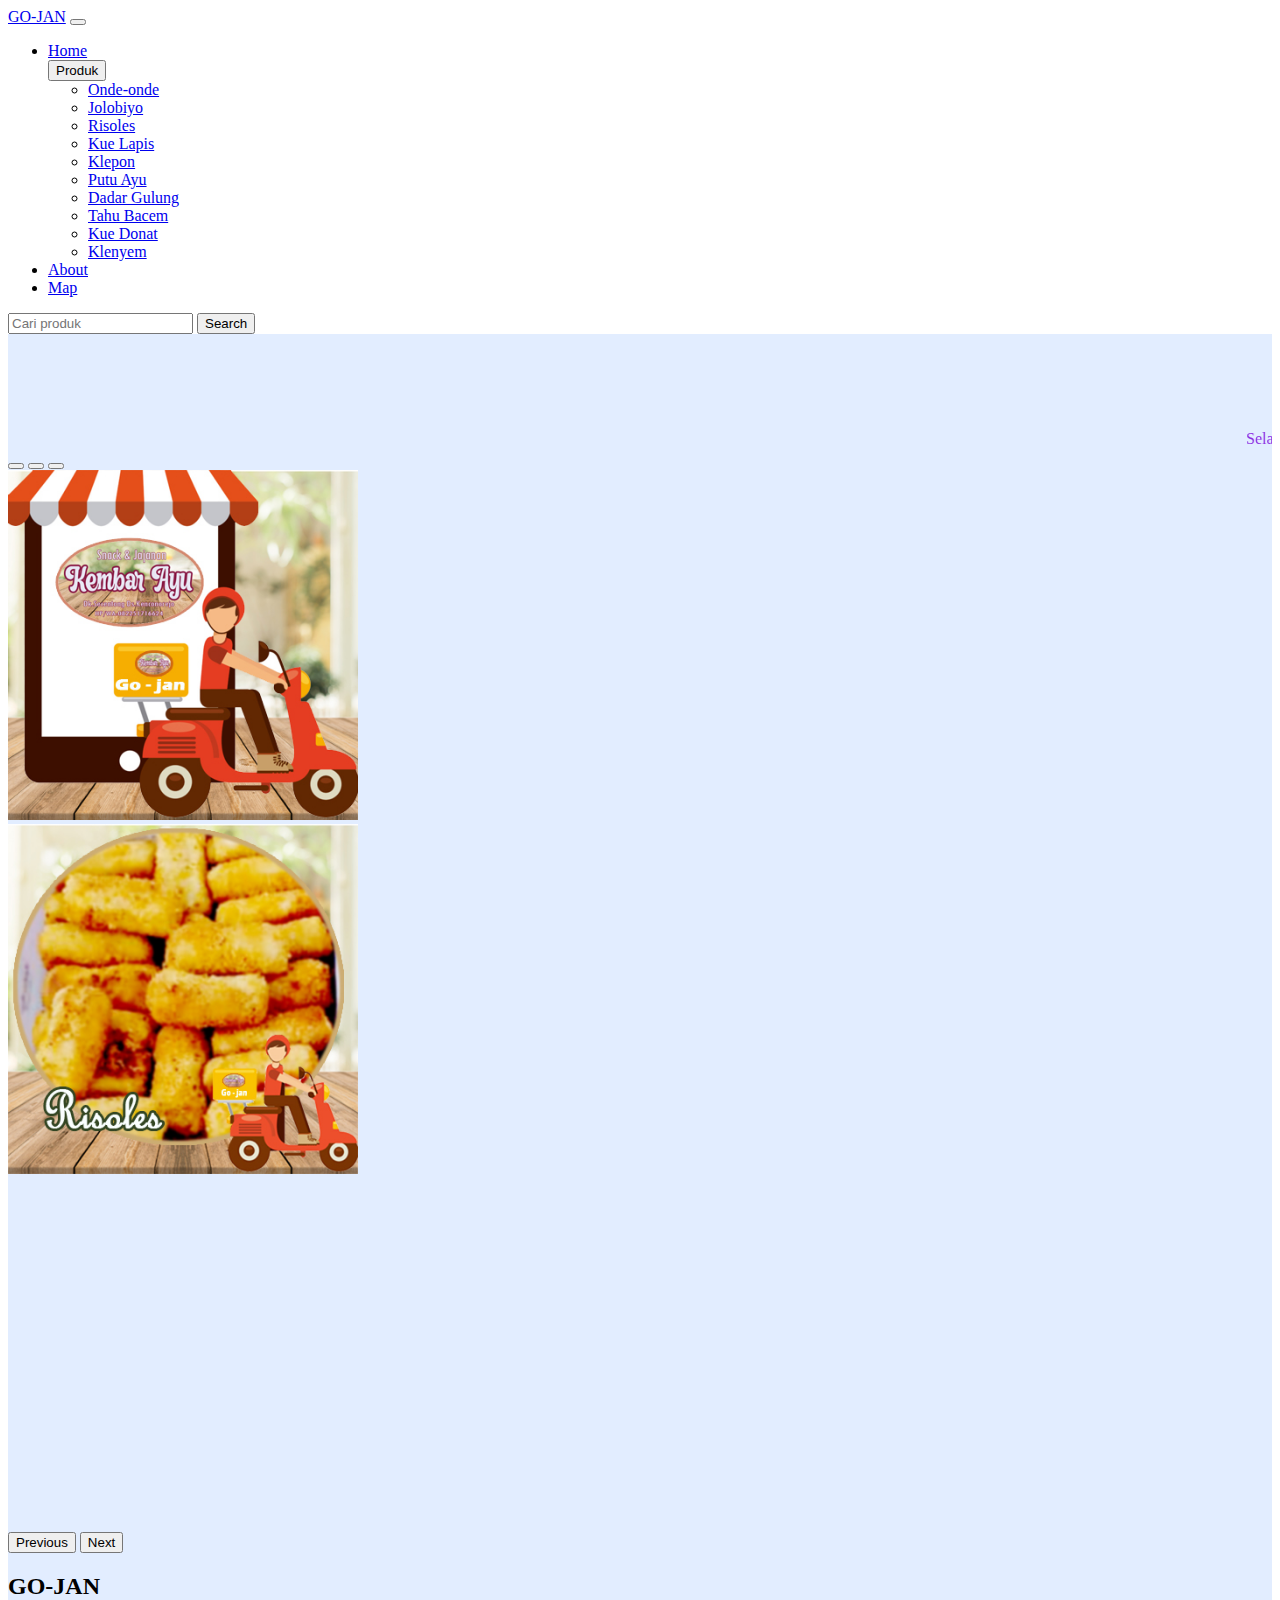
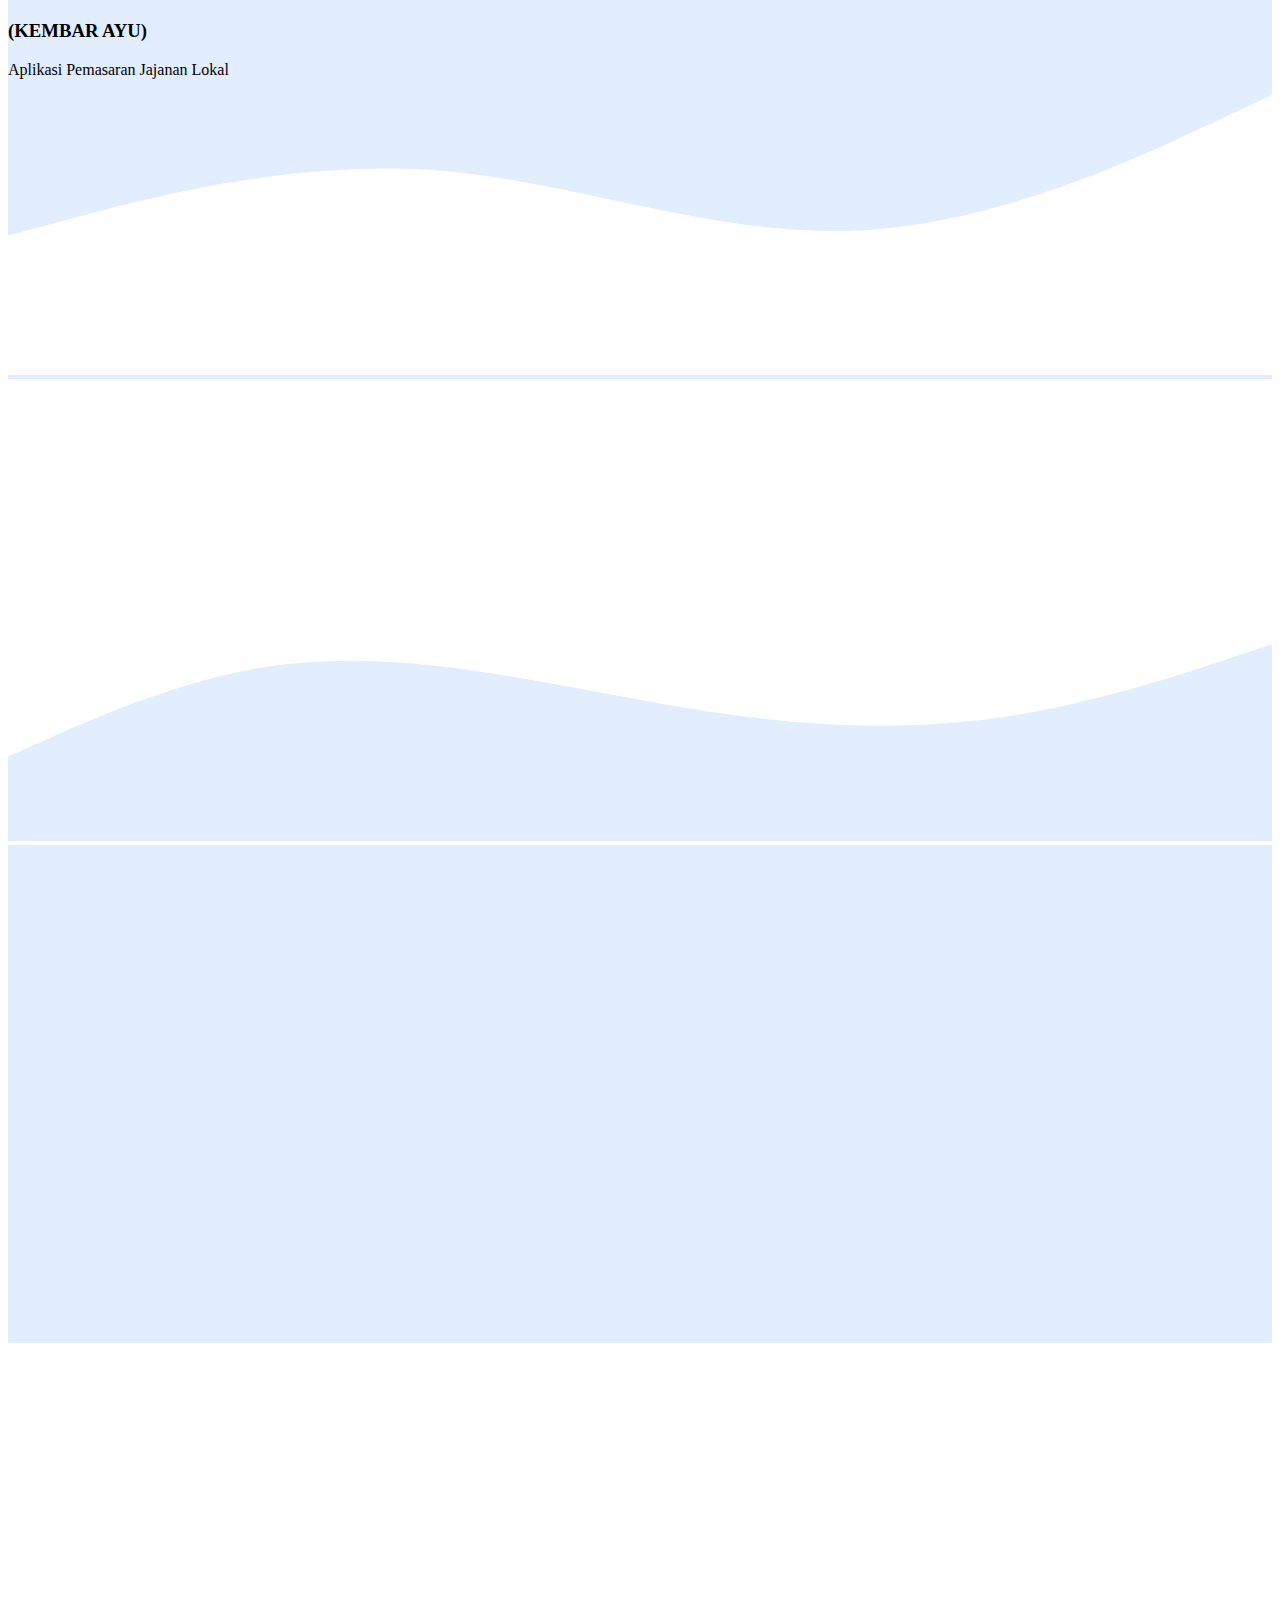
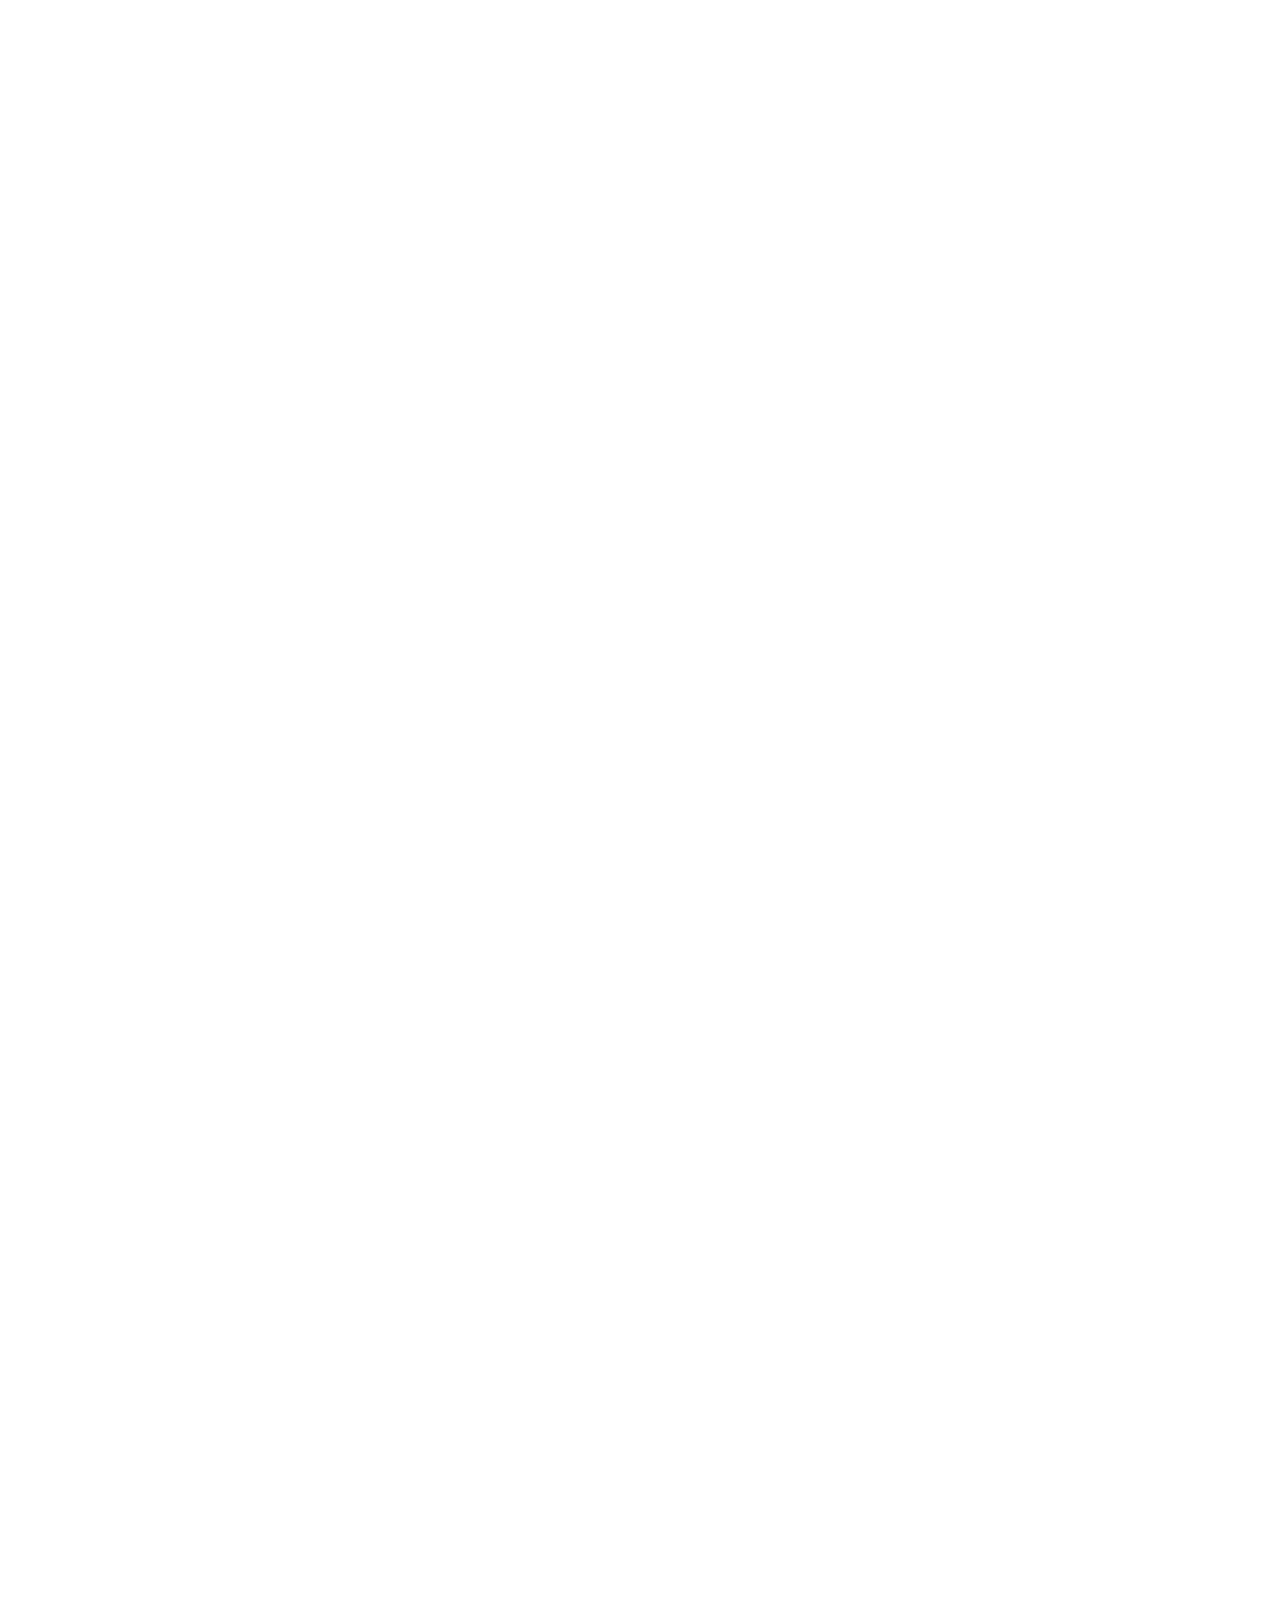
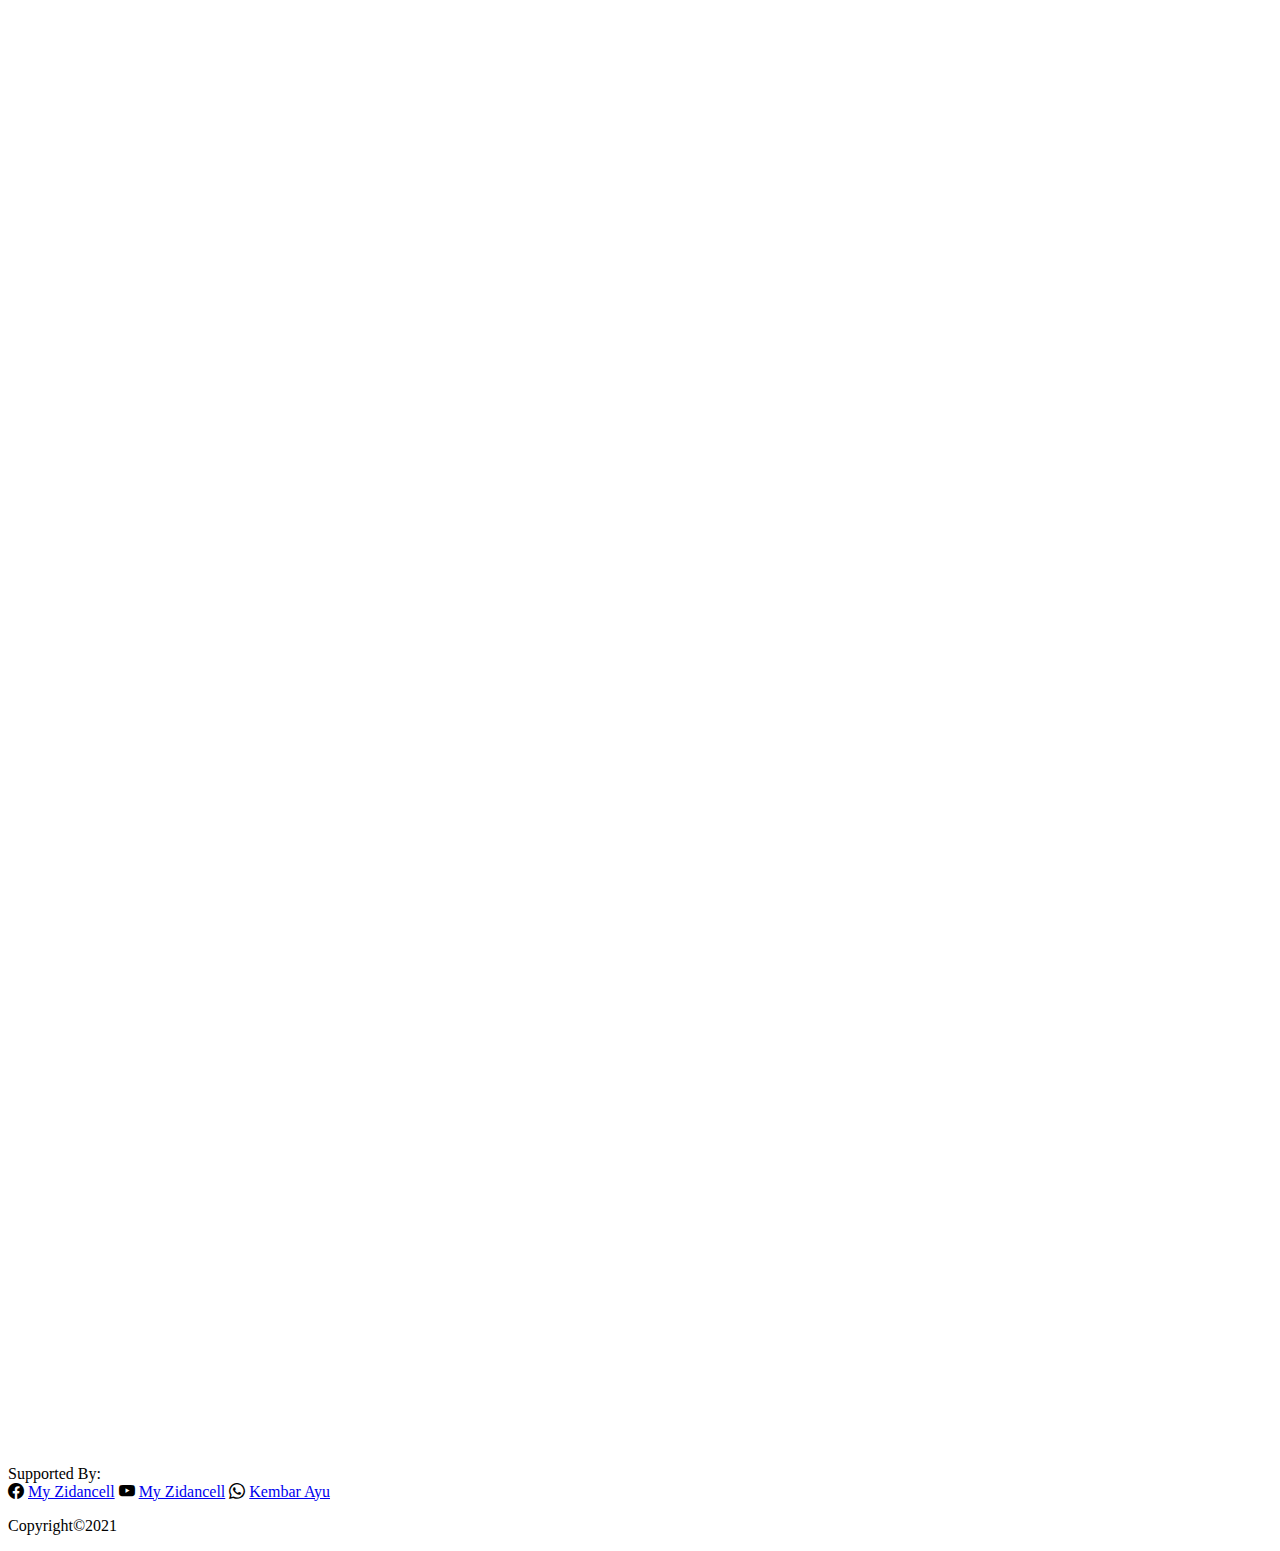
<file: index3.html>
<!DOCTYPE html>
<html lang="en">
  <head>
    <!-- Required meta tags -->
    <meta charset="utf-8" />
    <meta name="viewport" content="width=device-width, initial-scale=1" />
<!---boostrap icon-->
<link rel="stylesheet" href="https://cdn.jsdelivr.net/npm/bootstrap-icons@1.5.0/font/bootstrap-icons.css">
    <!-- Bootstrap CSS -->
    <link href="https://cdn.jsdelivr.net/npm/bootstrap@5.0.2/dist/css/bootstrap.min.css" rel="stylesheet" integrity="sha384-EVSTQN3/azprG1Anm3QDgpJLIm9Nao0Yz1ztcQTwFspd3yD65VohhpuuCOmLASjC" crossorigin="anonymous" />
<!--AOS-->
  <link rel="stylesheet" href="https://unpkg.com/aos@next/dist/aos.css" />

    <!--My CSS -->
    <link rel="stylesheet" href="style.css" />
    

    <title>Gojan</title>
  </head>
  <body id="home">
    <!---Navbar -->
    <nav class="navbar navbar-expand-lg navbar-dark bg-danger shadow-sm fixed-top">
      <div class="container">
        <a class="navbar-brand" href="#">GO-JAN</a>
        <button class="navbar-toggler" type="button" data-bs-toggle="collapse" data-bs-target="#navbarNav" aria-controls="navbarNav" aria-expanded="false" aria-label="Toggle navigation">
          <span class="navbar-toggler-icon"></span>
        </button>
        
        <div class="collapse navbar-collapse" id="navbarNav">
          <ul class="navbar-nav ms-auto">
            <li class="nav-item">
              <a class="nav-link active" aria-current="page" href="#home">Home</a>
            </li>
            <!-- Dropdown -->
<div class="btn-group">
  <button type="button" class="btn btn-danger dropdown-toggle" data-bs-toggle="dropdown" aria-expanded="false">
  Produk
  </button>
  <ul class="dropdown-menu">
    <li><a class="dropdown-item" href="https://id.wikipedia.org/wiki/Onde-onde">Onde-onde</a></li>
    <li><a class="dropdown-item" href="https://id.wikipedia.org/wiki/Jalabria">Jolobiyo</a></li>
    <li><a class="dropdown-item" href="https://id.wikipedia.org/wiki/Risoles">Risoles</a></li>
    <li><a class="dropdown-item" href="https://id.wikipedia.org/wiki/Kue_lapisl">Kue Lapis</a></li>
    <li><a class="dropdown-item" href="https://id.wikipedia.org/wiki/Klepon">Klepon</a></li>
    <li><a class="dropdown-item" href="https://id.wikipedia.org/wiki/Kue_putu">Putu Ayu</a></li>
    <li><a class="dropdown-item" href="https://id.wikipedia.org/wiki/Dadar_gulung">Dadar Gulung</a></li>
    <li><a class="dropdown-item" href="https://id.wikipedia.org/wiki/Bacem">Tahu Bacem</a></li>
    <li><a class="dropdown-item" href="https://id.wikipedia.org/wiki/Donat">Kue Donat</a></li>
    <li><a class="dropdown-item" href="https://id.wikipedia.org/wiki/Klenyem">Klenyem</a></li>
  </ul>
</div>
<li class="nav-item">
  <a class="nav-link" href="#about">About</a>
</li>
            <li class="nav-item">
              <a class="nav-link" href="#contact">Map</a>
            </li>
                </ul>
        </div>
        <form class="d-flex" >
          <input class="form-control ms-3" type="search" placeholder="Cari produk" aria-label="Search">
          <button class="btn btn-outline-light ms-2" type="submit">Search</button>
        </form> 
      </div>
    </nav>

    <!---Akhir Navbar-->
    <!---Jumbotron -->
    
    <section class="jumbotron text-center" data-aos="fade-up" data-aos-duration="2000" />
    <div id="runningtext">
      <marquee behavior="scroll" scrollamount="3" onmouseover="this.stop();" onmouseout="this.start();" direction="left">
      Selamat Datang di Aplikasi Website Toko Online Jajanan lokal "Kembar Ayu",Alamat :Dk.Secentong Ds.Kenconorejo,Tulis-Batang
      </marquee>
    </div> 
    <div id="carouselExampleIndicators" class="carousel slide" data-bs-ride="carousel">
        <div class="carousel-indicators">
          <button type="button" data-bs-target="#carouselExampleIndicators" data-bs-slide-to="0" class="active" aria-current="true" aria-label="Slide 1"></button>
          <button type="button" data-bs-target="#carouselExampleIndicators" data-bs-slide-to="1" aria-label="Slide 2"></button>
          <button type="button" data-bs-target="#carouselExampleIndicators" data-bs-slide-to="2" aria-label="Slide 3"></button>
        </div>
        <div class="carousel-inner" >
          <div class="carousel-item active">
            <img src="img/gojan.jpg" width="350" class="rounded-circle img-thumbnail" data-aos="flip-left"  class="d-block w-100" alt="..."/>
          </div>
          <div class="carousel-item">
            <img src="img/risoles.jpg" width="350" class="rounded-circle img-thumbnail" data-aos="flip-left"  class="d-block w-100" alt="..."/>
          </div>
          <div class="carousel-item">
            <img src="img/lapis.jpg" width="350" class="rounded-circle img-thumbnail" data-aos="flip-left"  class="d-block w-100" alt="..."/>
          </div>
        </div>
        <button class="carousel-control-prev" type="button" data-bs-target="#carouselExampleIndicators" data-bs-slide="prev">
          <span class="carousel-control-prev-icon" aria-hidden="true"></span>
          <span class="visually-hidden">Previous</span>
        </button>
        <button class="carousel-control-next" type="button" data-bs-target="#carouselExampleIndicators" data-bs-slide="next">
          <span class="carousel-control-next-icon" aria-hidden="true"></span>
          <span class="visually-hidden">Next</span>
        </button>
      </div>
    </div>
     
      <h2 class="display-4"><b>GO-JAN </b></h2><h3> (KEMBAR AYU)</h3>
      <p class="lead">Aplikasi Pemasaran Jajanan Lokal</p>
      <svg xmlns="http://www.w3.org/2000/svg" viewBox="0 0 1440 320"><path fill="#ffffff" fill-opacity="1" d="M0,160L80,138.7C160,117,320,75,480,85.3C640,96,800,160,960,154.7C1120,149,1280,75,1360,37.3L1440,0L1440,320L1360,320C1280,320,1120,320,960,320C800,320,640,320,480,320C320,320,160,320,80,320L0,320Z"></path></svg>
    </section>

    <!---akhir Jumbotron-->
    <!-- About Us -->
    <section id="about">
      <div class="container"  data-aos="fade-up" data-aos-duration="2000">
        <div class="row text-center mb-3 mt-5">
          <div class="col">
            <h2>Tentang Go-jan</h2>
          </div>
        </div>
        <div class="row justify-content-center fs-5 text-center">
          <div class="col-md-4">
            <p>Go-jan (Golek Jajan) adalah aplikasi pemasaran produk Jajanan Lokal.
          </div>
        </div>
      </div>
      <svg xmlns="http://www.w3.org/2000/svg" viewBox="0 0 1440 320"><path fill="#e2edff" fill-opacity="1" d="M0,224L48,202.7C96,181,192,139,288,122.7C384,107,480,117,576,133.3C672,149,768,171,864,181.3C960,192,1056,192,1152,176C1248,160,1344,128,1392,112L1440,96L1440,320L1392,320C1344,320,1248,320,1152,320C1056,320,960,320,864,320C768,320,672,320,576,320C480,320,384,320,288,320C192,320,96,320,48,320L0,320Z"></path></svg>
    </section>

    <!--Akhir About-->
    <!--Services-->
    <section id="services">
      <div class="container"  data-aos="fade-up" data-aos-duration="2000">
        <div class="row text-center mb-3">
          <div class="col">
           
            <h4>READY HARI INI: </h4>
            <p class="card-text text-center text-primary">Sabtu,4 Desember 2021</p>
            <!--
            <p class="card-text text-center fw-bold"><a href="whatsapp.html" >PESAN BUAT SIANG:<i class="bi bi-hand-index"></i></a></p>
            -->
            <p class="card-text text-center text-danger fs-3">LIBUR </i> </a></p>
          </div>
        </div>
    <!--
      <p class="card-text text-center text-danger">Jajanan Tradisional,semua habis</p>untuk pemesanan klik: <br><a href="Pesanan Khusus.html" ><b>PESANAN KHUSUS:</b><i class="bi bi-hand-index"></i></a></p>
      <p class="card-text text-center fw-bold"><a href="whatsapp.html" >PAKET SNACK<i class="bi bi-hand-index"></i></a></p>    <br>      
                  </div>   
            <!--  
         <div class="row text-center mb-3">
           <div class="col">
            <h5>READY SEKARANG: </h5>   
                      
          <p class="card-text text-center fw-bold"><a href="whatsapp.html" >BELI SEKARANG:<i class="bi bi-hand-index"></i></a></p>         
        </div>
      </div>
   
          <div class="row justify-content-center">

<!--
          <div class="col-md-2 mb-2">
            <div class="card" div data-aos="zoom-in" data-aos-duration="500" >
              <img src="img/dadar.jpg" class="card-img-top " alt="services/dadar-gulung">
              <div class="card-body">
                <p class="card-text text-center "> <br><a href="whatsapp.html" >Beli <i class="bi bi-hand-index"> </i> </a></p>
              </div>
            </div>

          <div class="col-md-2 mb-2">
            <div class="card"div data-aos="zoom-in"data-aos-duration="500" data aos delay="100"  >
              <img src="img/klepon.jpg" class="card-img-top" alt="services/klepon">
        <div class="card-body">
          <p class="card-text text-center  "><b>Ready </b><br>Harga:Rp.1000</p>
              </div>
            </div>
          </div>
        
          <div class="col-md-2 mb-2">
            <div class="card"div data-aos="zoom-in"data-aos-duration="500" data aos delay="200" >
              <img src="img/lapis.jpg" class="card-img-top" alt="services/kue-lapis">
              <div class="card-body">
                <p class="card-text text-center  "><b>Ready Jam 11.00</b><br>Harga: Rp.1.000<br><a href="ongkir.html" ><i class="bi bi-truck"></i>Ongkir<i class="bi bi-hand-index"></i></a></p>
              </div>
            </div>
          </div>
         <!--
          <div class="col-md-2 mb-2">
            <div class="card" div data-aos="zoom-in"data-aos-duration="500" data aos delay="300">
              <img src="img/putu.jpg" class="card-img-top" alt="services/putu-ayu">
              <div class="card-body">
                <p class="card-text text-center  "><b>Ready </b><br>Harga:Rp.1000</p>
              </div>
            </div>
          </div>
        
          <div class="col-md-2 mb-2">
            <div class="card"div data-aos="zoom-in"data-aos-duration="500" data aos delay="400" >
              <img src="img/risoles.jpg" class="card-img-top" alt="services/risoles">
              <div class="card-body">
                <p class="card-text text-center  "><b>Ready Jam 11.00</b><br>Harga: Rp.1.000<br><a href="ongkir.html" ><i class="bi bi-truck"></i>Ongkir<i class="bi bi-hand-index"></i></a></p>
              </div>
            </div>
          </div>  
              </div>
        <!--
          <div class="col-md-2 mb-2">
            <div class="card"div data-aos="zoom-in"data-aos-duration="500" data aos delay="400" >
              <img src="img/sari.jpg" class="card-img-top" alt="services/sari-kedelai">
              <div class="card-body">
                <p class="card-text text-center ">Status:Habis<br><a href="whatsapp.html" >Beli<i class="bi bi-hand-index"></i> </a></p>
              </div>
            </div>
          </div> 
        </div> 
 <p class="card-text text-center fw-bold"><a href="whatsapp.html" >BELI SEKARANG:<i class="bi bi-hand-index"></i></a></p>             
</div> 
-
 <div> 
              <p class="card-text text-center fw-bold"> <a href="ongkir.html" ><i class="bi bi-truck"></i>LIHAT ONGKIR<i class="bi bi-hand-index"></i></a></p>
              <p class="card-text text-center fw-bold"><a href="Pesanan Khusus.html" >PESANAN KHUSUS :<i class="bi bi-hand-index"></i></a></p>
              <p class="card-text text-center fw-bold"><a href="whatsapp.html" >PAKET SNACK<i class="bi bi-hand-index"></i></a></p>

              </div> 
 <br>
<div class="row text-center mb-3">
  <div class="col">
    <h5> READY SIANG</h5>
 
    </div>
    
    <p class="card-text text-center fw-bold"><a href="whatsapp.html" >PESAN BUAT SIANG:<i class="bi bi-hand-index"></i></a></p>
           
  </div>   
    <div class="row justify-content-center">
        <div class="col-md-2 mb-2">
            <div class="card" div data-aos="zoom-in" data-aos-duration="500" >
              <img src="img/siome.jpg" class="card-img-top " alt="services/siomay">
              <div class="card-body">
                <p class="card-text text-center "> <b>Ready Jam 09.00</b><br>Harga:Rp.5.000<br><a href="ongkir2.html" ><i class="bi bi-truck"></i>Ongkir<i class="bi bi-hand-index"></i></a></p>
              </div>
            </div>
     </div>
          <div class="col-md-2 mb-2">
            <div class="card"div data-aos="zoom-in"data-aos-duration="500" data aos delay="100"  >
              <img src="img/batagor.jpg" class="card-img-top" alt="services/batagor">
        <div class="card-body">
          <p class="card-text text-center  "><b>Ready Jam 09.00</b><br>Harga:Rp.5.000<br><a href="ongkir2.html" ><i class="bi bi-truck"></i>Ongkir<i class="bi bi-hand-index"></i></a></p>
              </div>
            </div>
          </div>
        
          <div class="col-md-2 mb-2">
            <div class="card"div data-aos="zoom-in"data-aos-duration="500" data aos delay="200" >
              <img src="img/boba.jpg" class="card-img-top" alt="services/boba">
              <div class="card-body">
                <p class="card-text text-center  "><b>Ready Jam 09.00</b></b><br>Harga:Rp.5.000<br><a href="ongkir2.html" ><i class="bi bi-truck"></i>Ongkir<i class="bi bi-hand-index"></i></a></p>
              </div>
            </div>
          </div>

          <div class="col-md-2 mb-2">
            <div class="card"div data-aos="zoom-in"data-aos-duration="500" data aos delay="100"  >
              <img src="img/seblak.jpg" class="card-img-top" alt="services/seblak">
        <div class="card-body">
          <p class="card-text text-center  "><b>Ready Jam 09.00</b><br>Harga: Rp.8.000<br><a href="ongkir2.html" ><i class="bi bi-truck"></i>Ongkir<i class="bi bi-hand-index"></i></a></p>
              </div>
            </div>
          </div>
        </div>
      
        <div> <br>
         < <p class="card-text text-center fw-bold"><a href="Pesanan Khusus.html" >PESANAN KHUSUS :<i class="bi bi-hand-index"></i></a></p>
                  <p class="card-text text-center fw-bold"><a href="whatsapp.html" >PAKET SNACK<i class="bi bi-hand-index"></i></a></p>
                  </div>      
        <!--Akhir About-->
    
        <svg xmlns="http://www.w3.org/2000/svg" viewBox="0 0 1440 320"><path fill="#ffffff" fill-opacity="1" d="M0,160L48,149.3C96,139,192,117,288,112C384,107,480,117,576,133.3C672,149,768,171,864,192C960,213,1056,235,1152,218.7C1248,203,1344,149,1392,122.7L1440,96L1440,320L1392,320C1344,320,1248,320,1152,320C1056,320,960,320,864,320C768,320,672,320,576,320C480,320,384,320,288,320C192,320,96,320,48,320L0,320Z"></path></svg>
      </section>
          <!--Akhir Servises-->
          <!--Gallery -->

          <section id="gallery">
            <div class="container"  data-aos="fade-up" data-aos-duration="2000">
              <div class="row text-center mb-3">
                <div class="col">
                 <h3>PRODUK KAMI </h3>
                </div> 

                <div> 
                 
                  <p class="card-text text-center fw-bold"><a href="Pesanan Khusus.html" >PESANAN KHUSUS :<i class="bi bi-hand-index"></i></a></p>
                  <p class="card-text text-center fw-bold"><a href="whatsapp.html" >PAKET SNACK<i class="bi bi-hand-index"></i></a></p>
                  <p class="card-text text-center fw-bold"> <a href="ongkir.html" ><i class="bi bi-truck"></i>LIHAT ONGKIR<i class="bi bi-hand-index"></i></a></p>
                  </div> 
                 <br>
                <div class="col-md-2 mb-1"data-aos="flip-left" />
                  
                
                  <div id="carouselExampleIndicators" class="carousel slide" data-bs-ride="carousel">
                      <div class="carousel-indicators">
                        <button type="button" data-bs-target="#carouselExampleIndicators" data-bs-slide-to="0" class="active" aria-current="true" aria-label="Slide 1"></button>
                        <button type="button" data-bs-target="#carouselExampleIndicators" data-bs-slide-to="1" aria-label="Slide 2"></button>
                        <button type="button" data-bs-target="#carouselExampleIndicators" data-bs-slide-to="2" aria-label="Slide 3"></button>
                       
                        <button type="button" data-bs-target="#carouselExampleIndicators" data-bs-slide-to="4" aria-label="Slide 2"></button>
                        <button type="button" data-bs-target="#carouselExampleIndicators" data-bs-slide-to="5" aria-label="Slide 3"></button>
                     
                      </div>

                      <div class="carousel-inner" >
                        <div class="carousel-item active">
                          <img src="img/dadar.jpg" width="350"  data-aos="flip-left"  class="d-block w-100" alt="..."/>
                        </div>
                  
                        <div class="carousel-item">
                          <img src="img/risoles.jpg" width="350"  data-aos="flip-left"  class="d-block w-100" alt="..."/>
                        </div>

                        <div class="carousel-item">
                          <img src="img/lapis.jpg" width="350" data-aos="flip-left"  class="d-block w-100" alt="..."/>
                        </div>
                      
                      <div class="carousel-inner" >
                        <div class="carousel-item active">
                          <img src="img/putu.jpg" width="350"  data-aos="flip-left"  class="d-block w-100" alt="..."/>
                        </div>
                  
                        <div class="carousel-item">
                          <img src="img/klepon.jpg" width="350"  data-aos="flip-left"  class="d-block w-100" alt="..."/>
                        </div>
                        <div class="carousel-item">
                          <img src="img/sari.jpg" width="350" class="rounded-circle img-thumbnail" data-aos="flip-left"  class="d-block w-100" alt="..."/>
                        </div>
                      </div>
                      <button class="carousel-control-prev" type="button" data-bs-target="#carouselExampleIndicators" data-bs-slide="prev">
                        <span class="carousel-control-prev-icon" aria-hidden="true"></span>
                        <span class="visually-hidden">Previous</span>
                      </button>
                      <button class="carousel-control-next" type="button" data-bs-target="#carouselExampleIndicators" data-bs-slide="next">
                        <span class="carousel-control-next-icon" aria-hidden="true"></span>
                        <span class="visually-hidden">Next</span>
                      </button>



                      <button class="carousel-control-prev" type="button" data-bs-target="#carouselExampleIndicators" data-bs-slide="prev">
                        <span class="carousel-control-prev-icon" aria-hidden="true"></span>
                        <span class="visually-hidden">Previous</span>
                      </button>
                      <button class="carousel-control-next" type="button" data-bs-target="#carouselExampleIndicators" data-bs-slide="next">
                        <span class="carousel-control-next-icon" aria-hidden="true"></span>
                        <span class="visually-hidden">Next</span>
                      </button>
                      
                   </div>
                    </div>
                  </div>
                    <!--Akhir 
                    <img src="img/lapis.jpg" alt="gallery1" class="img-fluid gallery-img"/>

                  </a>
                </div>
                <div class="col-md-2 mb-2"div data-aos="flip-left"  >
                  <a href="#">
                    <img src="img/klepon.jpg" alt="gallery1" class="img-fluid gallery-img"/>

                  </a>
                </div>
                <div class="col-md-2 mb-2"div data-aos="flip-left" >
                  <a href="#">
                    <img src="img/dadar.jpg" alt="gallery1" class="img-fluid gallery-img"/>

                  </a>
                </div>
                <div class="col-md-2 mb-2"div data-aos="flip-left" >
                  <a href="#">
                    <img src="img/risol.jpg" alt="gallery1" class="img-fluid gallery-img "/>

                  </a>
                </div>
                <div class="col-md-2 mb-2"div data-aos="flip-left" >
                  <a href="#">
                    <img src="img/putu.jpg" alt="gallery1" class="img-fluid gallery-img "/>

                  </a>
                </div>
                <div class="col-md-2 mb-2"div data-aos="flip-left" >
                  <a href="#">
                    <img src="img/sari.jpg" alt="gallery1" class="img-fluid gallery-img "/>

                  </a>
                </div>
                </div>
              </div>
            </div>
            
            <div> 
              <p class="card-text text-center fw-bold"> <a href="ongkir.html" ><i class="bi bi-truck"></i>LIHAT ONGKIR<i class="bi bi-hand-index"></i></a></p>
              <p class="card-text text-center fw-bold"><a href="Pesanan Khusus.html" >PESANAN KHUSUS :<i class="bi bi-hand-index"></i></a></p>
              <p class="card-text text-center fw-bold"><a href="whatsapp.html" >PAKET SNACK<i class="bi bi-hand-index"></i></a></p>

              </div>
              <!--
          </section>
    
          <section id="gallery">
            <div class="container">
              <div class="row text-center mb-3">
                <div class="col">
                  <h2></h2>
                
              </div> 
             
                  </a>
                </div>
                </div>
              </div>
            </div>

          </section>
         
          <!--Akhir Gallery-->
    <!--Contact-->
    <section id="contact">
      <div class="container"  data-aos="fade-up" data-aos-duration="2000">
        <div class="row text-center mb-3">
          <div class="col">
            <h2>Lokasi Lapak</h2>
            <p class="card-text text-center text-primary fs-10">(Untuk menuju ke lokasi,klik "Lihat Peta Lebih besar" pada Map,kemudian klik "Mulai"  dibawah map)</p>
          </div>
        </div>
        <div class="row justify-content-center fs-5 text-center"data-aos="zoom-in" >
            <div class="embed-responsive embed-responsive-16by9">
              <iframe
                src="https://www.google.com/maps/embed?pb=!1m18!1m12!1m3!1d3960.6563375978176!2d109.80635101400279!3d-6.931615669774481!2m3!1f0!2f0!3f0!3m2!1i1024!2i768!4f13.1!3m3!1m2!1s0x2e703d71b22fd63b%3A0x2c613cfabd989125!2sJajanan%20Tradisional%22KEMBAR%20AYU%22!5e0!3m2!1sid!2sid!4v1636446033052!5m2!1sid!2sid>"
                width="375"
                height="450"
                style="border: 2"
                allowfullscreen=""
                loading="lazy"
              ></iframe>
            </div>
        </div>
      </div>
    </div>
      <svg xmlns="http://www.w3.org/2000/svg" viewBox="0 0 1440 320"><path fill="#dc3546" fill-opacity="1" d="M0,64L48,96C96,128,192,192,288,186.7C384,181,480,107,576,80C672,53,768,75,864,117.3C960,160,1056,224,1152,213.3C1248,203,1344,117,1392,74.7L1440,32L1440,320L1392,320C1344,320,1248,320,1152,320C1056,320,960,320,864,320C768,320,672,320,576,320C480,320,384,320,288,320C192,320,96,320,48,320L0,320Z"></path></svg>
    </section>
    <!--Akhir Contact-->
    <!--Footer-->
    <footer class="bg-danger text-white text-center pb-5" >
    <p>Supported By:<br> <i class="bi bi-facebook"></i> <a href="https://www.facebook.com/zidanecell.secentong" class="text-white fw-bold">My Zidancell</a>  <i class="bi bi-youtube"></i> <a href="https://www.youtube.com/channel/UC07i__Vmr-wVi5mLkacJRiQ" class="text-white fw-bold">My Zidancell</a>   <i class="bi bi-whatsapp">  </i> <a href="https://wa.me/+6282134741622" class="text-white fw-bold">Kembar Ayu</a> </p>
    <p>Copyright&copy;2021</p></div>
    </footer>
    <!--Akhir Footer-->

    <script src="https://cdn.jsdelivr.net/npm/bootstrap@5.0.2/dist/js/bootstrap.bundle.min.js" integrity="sha384-MrcW6ZMFYlzcLA8Nl+NtUVF0sA7MsXsP1UyJoMp4YLEuNSfAP+JcXn/tWtIaxVXM" crossorigin="anonymous"></script>
 
    <script src="https://unpkg.com/aos@next/dist/aos.js"></script>
    <script>
      AOS.init();
    </script>
    <script type="text/JavaScript">
      function search() {
        cosnt searchingengine - document.form('aksi').queryselector('search');
        
      }


    </script>
  </body>
</html>
</file>
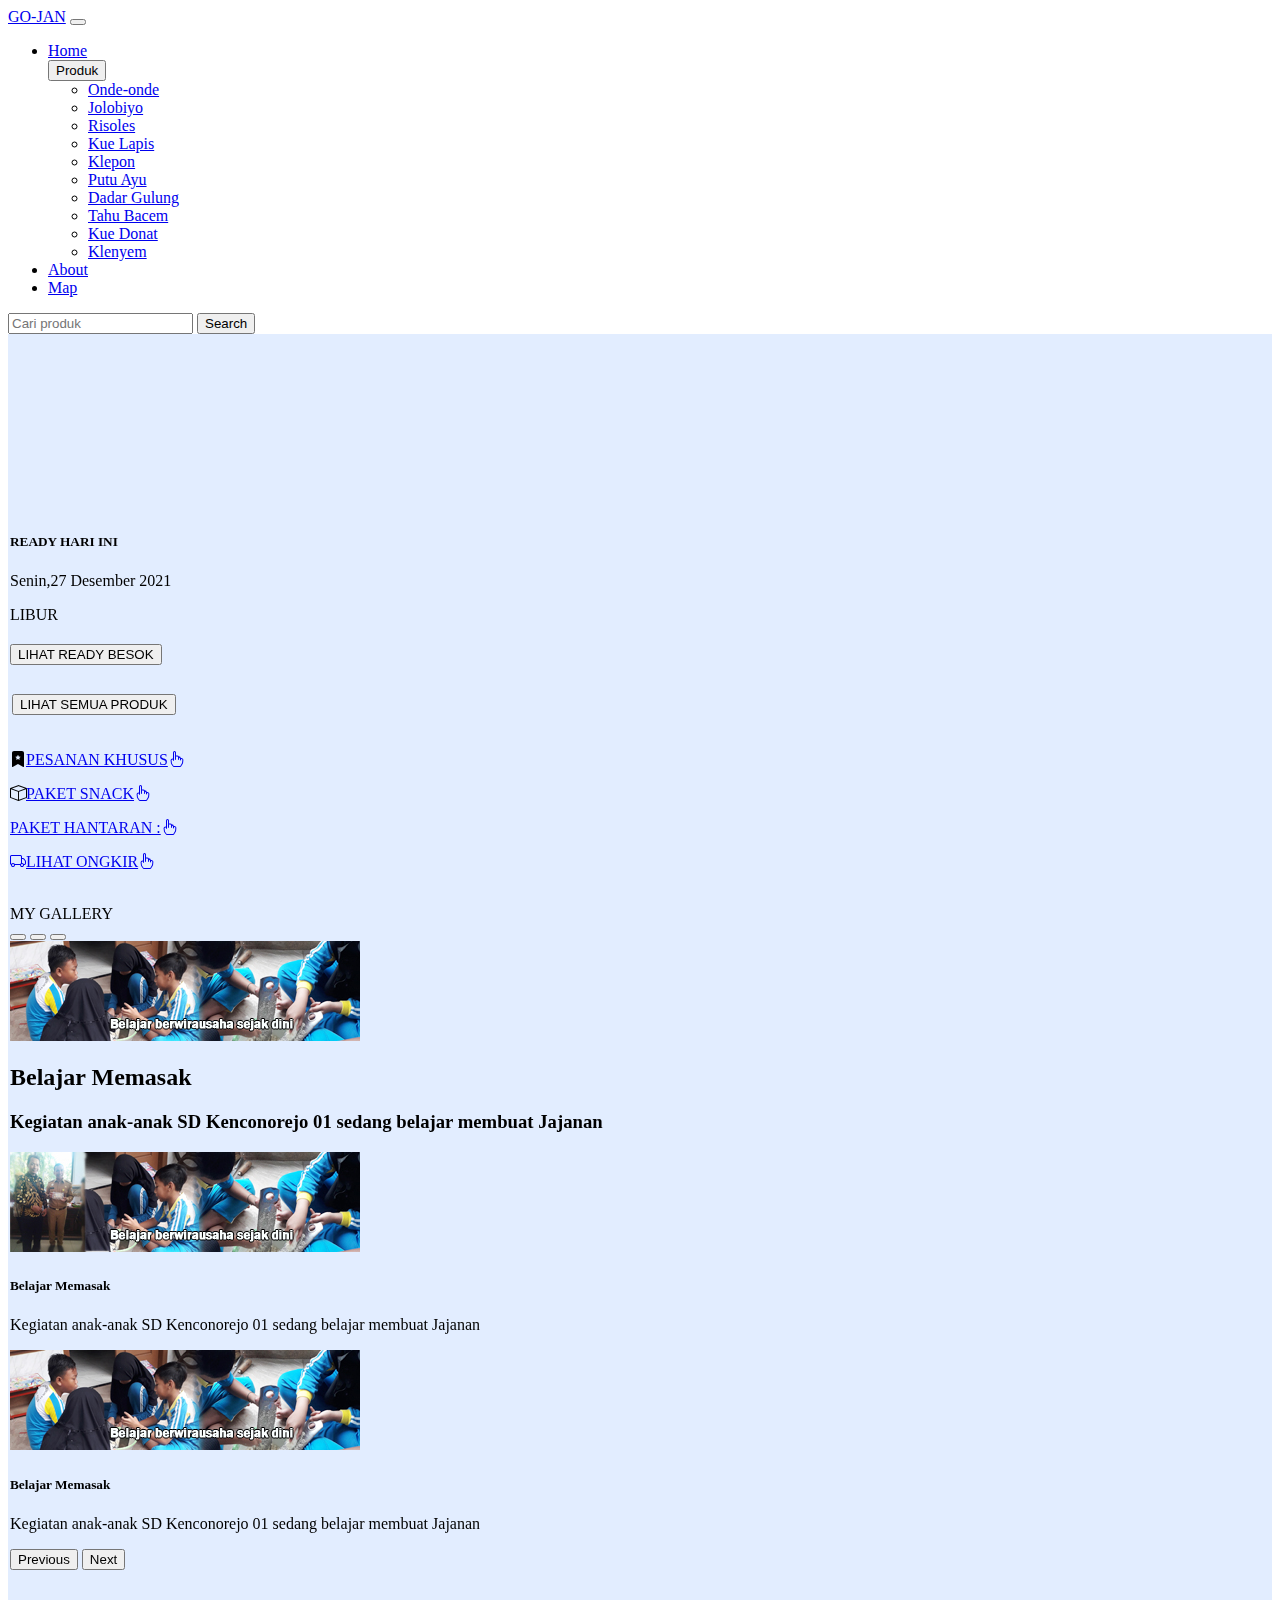
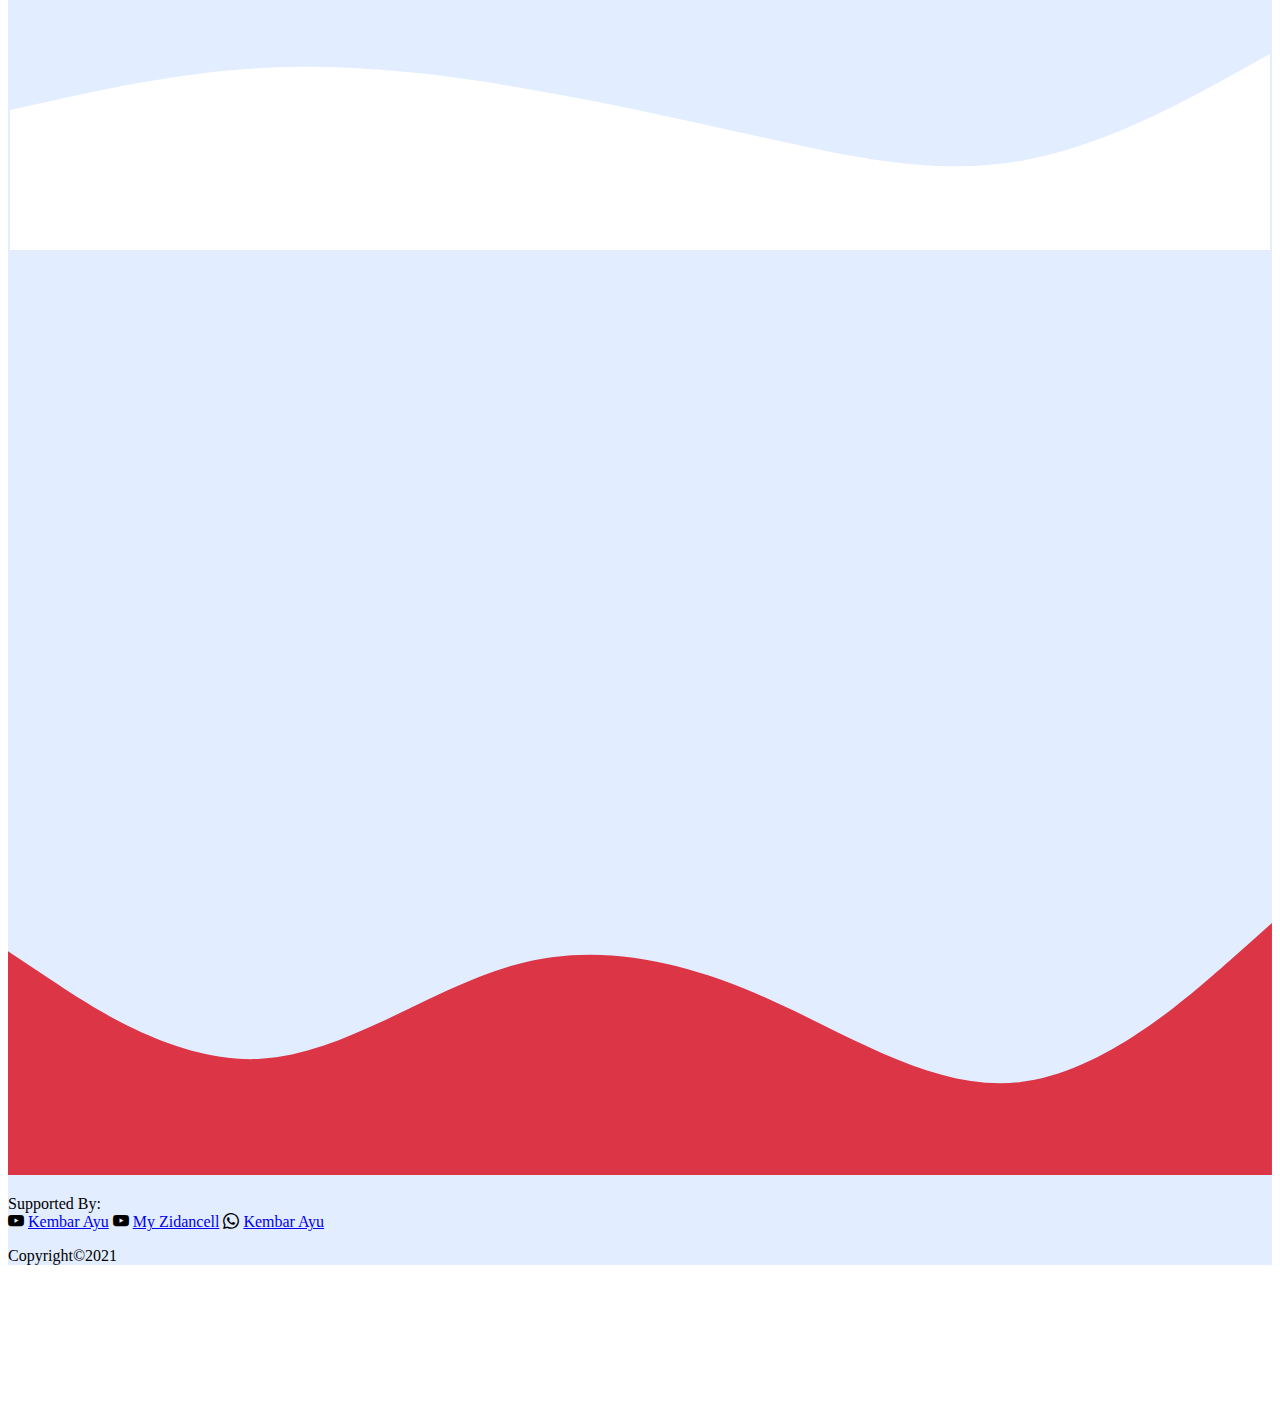
<file: libur.html>
<!DOCTYPE html>
<html lang="en">
  <head>
    <!-- Required meta tags -->
    <meta charset="utf-8" />
    <meta name="viewport" content="width=device-width, initial-scale=1" />
<!---boostrap icon-->
<link rel="stylesheet" href="https://cdn.jsdelivr.net/npm/bootstrap-icons@1.5.0/font/bootstrap-icons.css">
    <!-- Bootstrap CSS -->
    <link href="https://cdn.jsdelivr.net/npm/bootstrap@5.0.2/dist/css/bootstrap.min.css" rel="stylesheet" integrity="sha384-EVSTQN3/azprG1Anm3QDgpJLIm9Nao0Yz1ztcQTwFspd3yD65VohhpuuCOmLASjC" crossorigin="anonymous" />
<!--AOS-->
  <link rel="stylesheet" href="https://unpkg.com/aos@next/dist/aos.css" />

    <!--My CSS -->
    <link rel="stylesheet" href="style.css" />
    

    <title>Gojan</title>
  </head>
  <body id="home">
    <!---Navbar -->
    <nav class="navbar navbar-expand-lg navbar-dark bg-danger shadow-sm fixed-top">
      <div class="container">
        <a class="navbar-brand" href="#">GO-JAN</a>
        <button class="navbar-toggler" type="button" data-bs-toggle="collapse" data-bs-target="#navbarNav" aria-controls="navbarNav" aria-expanded="false" aria-label="Toggle navigation">
          <span class="navbar-toggler-icon"></span>
        </button>
        
        <div class="collapse navbar-collapse" id="navbarNav">
          <ul class="navbar-nav ms-auto">
            <li class="nav-item">
              <a class="nav-link active" aria-current="page" href="index.html">Home</a>
            </li>
            <!-- Dropdown -->
<div class="btn-group">
  <button type="button" class="btn btn-danger dropdown-toggle"data-toggle="tooltip" data-placement="top" title="Info produk" data-bs-toggle="dropdown" aria-expanded="false">
  Produk
  </button>
  <ul class="dropdown-menu">
    <li><a class="dropdown-item" href="https://id.wikipedia.org/wiki/Onde-onde">Onde-onde</a></li>
    <li><a class="dropdown-item" href="https://id.wikipedia.org/wiki/Jalabria">Jolobiyo</a></li>
    <li><a class="dropdown-item" href="https://id.wikipedia.org/wiki/Risoles">Risoles</a></li>
    <li><a class="dropdown-item" href="https://id.wikipedia.org/wiki/Kue_lapisl">Kue Lapis</a></li>
    <li><a class="dropdown-item" href="https://id.wikipedia.org/wiki/Klepon">Klepon</a></li>
    <li><a class="dropdown-item" href="https://id.wikipedia.org/wiki/Kue_putu">Putu Ayu</a></li>
    <li><a class="dropdown-item" href="https://id.wikipedia.org/wiki/Dadar_gulung">Dadar Gulung</a></li>
    <li><a class="dropdown-item" href="https://id.wikipedia.org/wiki/Bacem">Tahu Bacem</a></li>
    <li><a class="dropdown-item" href="https://id.wikipedia.org/wiki/Donat">Kue Donat</a></li>
    <li><a class="dropdown-item" href="https://id.wikipedia.org/wiki/Klenyem">Klenyem</a></li>
  </ul>
</div>
<li class="nav-item">
  <a class="nav-link" href="#about">About</a>
</li>
            <li class="nav-item">
              <a class="nav-link" href="#contact">Map</a>
            </li>
          </ul>
        </div>
        <form class="d-flex" >
          <input class="form-control ms-3" type="search" placeholder="Cari produk" aria-label="Search">
          <button class="btn btn-outline-light ms-2" type="submit">Search</button>
        </form> 
      </div>
    </nav>

    <!---Akhir Navbar-->
    <!---Jumbotron -->
    
    <section class="jumbotron text-center"  />
    <!----
    <div id="runningtext">
      <marquee behavior="scroll" scrollamount="3" onmouseover="this.stop();" onmouseout="this.start();" direction="left">
      Selamat Datang di Aplikasi Website Toko Online Jajanan lokal "Kembar Ayu",Alamat :Dk.Secentong Ds.Kenconorejo,Tulis-Batang
      </marquee>
    </div> 
   <!--slider
  <div id="carouselExampleCaptions" class="carousel slide" data-bs-ride="carousel">
    <div class="carousel-indicators">
      <button type="button" data-bs-target="#carouselExampleCaptions" data-bs-slide-to="0" class="active" aria-current="true" aria-label="Slide 1"></button>
      <button type="button" data-bs-target="#carouselExampleCaptions" data-bs-slide-to="1" aria-label="Slide 2"></button>
      <button type="button" data-bs-target="#carouselExampleCaptions" data-bs-slide-to="2" aria-label="Slide 3"></button>
    </div>

    <div class="carousel-inner">

      <div class="carousel-item active">
        <img src="img/gojan.jpg" width="350" class="rounded-circle img-thumbnail" data-aos="flip-left" class="d-block w-100" alt="...">
      </div>
      <div class="carousel-item">
        <img src="img/kembar.jpg"  width="350" class="rounded-circle img-thumbnail" data-aos="flip-left"class="d-block w-100" alt="...">
      </div>
      <div class="carousel-item">
        <img src="img/antar.jpg" width="350" class="rounded-circle img-thumbnail" data-aos="flip-left" class="d-block w-100" alt="...">
      </div>
    </div>

    <button class="carousel-control-prev" type="button" data-bs-target="#carouselExampleCaptions" data-bs-slide="prev">
      <span class="carousel-control-prev-icon" aria-hidden="true"></span>
      <span class="visually-hidden">Previous</span>
    </button>
    <button class="carousel-control-next" type="button" data-bs-target="#carouselExampleCaptions" data-bs-slide="next">
      <span class="carousel-control-next-icon" aria-hidden="true"></span>
      <span class="visually-hidden">Next</span>
    </button>
  </div>
      <!--akhir slider
      
      <h2 class="display-4"><b>GO-JAN </b></h2><h3> (KEMBAR AYU)</h3>
      <p class="lead">Aplikasi Jajanan Lokal Siap Antar</p>

<form action="#services">
      <button type="submit" class="btn btn-danger mt-2" data-toggle="tooltip" data-placement="top" title="Lihat ready hari ini">READY HARI INI</button>
    </form>
      <svg xmlns="http://www.w3.org/2000/svg" viewBox="0 0 1440 320"><path fill="#ffffff" fill-opacity="1" d="M0,160L80,138.7C160,117,320,75,480,85.3C640,96,800,160,960,154.7C1120,149,1280,75,1360,37.3L1440,0L1440,320L1360,320C1280,320,1120,320,960,320C800,320,640,320,480,320C320,320,160,320,80,320L0,320Z"></path></svg>
    </section>

    <!---akhir Jumbotron-->
    <!-- About Us -
    <section id="about">
      <div class="container"  data-aos="fade-up" data-aos-duration="2000">
        <div class="row text-center mb-3 mt-5">
          <div class="col">
            <h2>Tentang Go-jan</h2>
          </div>
        </div>
        <div class="row justify-content-center fs-5 text-center">
          <div class="col-md-4">
            <p>Go-jan (Golek Jajan) adalah aplikasi pemasaran produk Jajanan Lokal.
          </div>
        </div>
      </div>
      <svg xmlns="http://www.w3.org/2000/svg" viewBox="0 0 1440 320"><path fill="#e2edff" fill-opacity="1" d="M0,224L48,202.7C96,181,192,139,288,122.7C384,107,480,117,576,133.3C672,149,768,171,864,181.3C960,192,1056,192,1152,176C1248,160,1344,128,1392,112L1440,96L1440,320L1392,320C1344,320,1248,320,1152,320C1056,320,960,320,864,320C768,320,672,320,576,320C480,320,384,320,288,320C192,320,96,320,48,320L0,320Z"></path></svg>
    </section>

    <!--Akhir About-->
    <!--Services-->
    <section id="services">
      <div class="container"  data-aos="fade-up" data-aos-duration="2000">
        <div class="row text-center mb-3">
          <div class="col">
           
            <h5>READY HARI INI </h5>
            <p class="card-text text-center text-primary">Senin,27 Desember 2021</p>
            
           
                  
            <p class="card-text text-center text-danger fs-3">LIBUR </i> </a></p>
          </div>
        </div>

        <div class="row text-center mb-3">
          <div class="col">
          <form action="Ready.html">
            <button type="submit" class="btn btn-primary mt-2 btn-center">LIHAT READY BESOK</button>
          </form>
          </div>
        </div>
      
       <!--
        <div class="row text-center mb-3">
          <div class="col">
          <form action="#gallery">
            <button type="submit" class="btn btn-danger mt-2 btn-center">LIHAT READY PAGI</button>
          </form>
          </div>
        </div>
     
      <p class="card-text text-center text-danger text-primary">Jajanan Tradisional,semua habis<br>Jajanan Ready mulai jam 06.00 Pagi</p>untuk pemesanan klik: <br><br><a href="Pesanan Khusus.html" ><b>PESANAN KHUSUS:</b><i class="bi bi-hand-index"></i></a></p>
    

      <p class="card-text text-center fw-bold"><a href="whatsapp.html" >PAKET SNACK<i class="bi bi-hand-index"></i></a></p>    
      <!--
      <form action="semua.html">
        <button type="submit" class="btn btn-danger mt-2">LIHAT SEMUA PRODUK</button>
      </form>
      <p ><a href="https://wa.me/+6282251716624" ><br><i class="bi bi-whatsapp"></i> <b> HUBUNGI PENJUAL</b> </a></p>   
                  </div>   
                -->
                
         <div class="row text-center mb-3">
           <div class="col">
            <h5> </h5>   
            <div> 
            <!--
              <p class="card-text text-center fw-bold"><a href="Pesanan Khusus.html" >PESANAN KHUSUS :<i class="bi bi-hand-index"></i></a></p>
              <p class="card-text text-center fw-bold"><a href="whatsapp.html" >PAKET SNACK<i class="bi bi-hand-index"></i></a></p>
              <p class="card-text text-center fw-bold"><a href="Pesanan Khusus.html" >PAKET HANTARAN :<i class="bi bi-hand-index"></i></a></p>
              </div> 
              <!--
           <form action="whatsapp.html" >
            <button type="submit" class="btn btn-danger mt-2">BELI SEKARANG</button>
          </form>
             <
        </div>
      </div>
    
          <div class="row justify-content-center">
<!--
          <div class="col-md-2 mb-2">
            <div class="card" div data-aos="zoom-in" data-aos-duration="500" >
              <img src="img/dadar.jpg" class="card-img-top " alt="services/dadar-gulung">
              <div class="card-body">
                <p class="card-text text-center "><b>Ready </b><br>Harga:Rp.1000 <a href="ongkir.html" ><i class="bi bi-truck"></i>Ongkir<i class="bi bi-hand-index"> </i> </a></p>
              </div>
            </div>
         
</div>
 
          <div class="col-md-2 mb-2">
            <div class="card"div data-aos="zoom-in"data-aos-duration="500" data aos delay="100"  >
              <img src="img/klepon.jpg" class="card-img-top" alt="services/klepon">
        <div class="card-body">
          <p class="card-text text-center  "><b>Ready</b><br>Harga:Rp.1000 <BR><a href="ongkir.html" ><i class="bi bi-truck"></i>Ongkir<i class="bi bi-hand-index"></i></a></p>
              </div>
            </div>
          </div>
        <!--
          <div class="col-md-2 mb-2">
            <div class="card"div data-aos="zoom-in"data-aos-duration="500" data aos delay="200" >
              <img src="img/lapis.jpg" class="card-img-top" alt="services/kue-lapis">
              <div class="card-body">
                <p class="card-text text-center  "><b>Ready</b><br>Harga: Rp.1.000<br><a href="ongkir.html" ><i class="bi bi-truck"></i>Ongkir<i class="bi bi-hand-index"></i></a></p>
              </div>
            </div>
          </div>
        
          <div class="col-md-2 mb-2">
            <div class="card" div data-aos="zoom-in"data-aos-duration="500" data aos delay="300">
              <img src="img/putu.jpg" class="card-img-top" alt="services/putu-ayu">
              <div class="card-body">
                <p class="card-text text-center  "><b>Ready </b><br>Harga:Rp.1000<br><a href="ongkir.html" ><i class="bi bi-truck"></i>Ongkir<i class="bi bi-hand-index"></i></a></p>
              </div>
            </div>
          </div>

          <div class="col-md-2 mb-2">
            <div class="card"div data-aos="zoom-in"data-aos-duration="500" data aos delay="400" >
              <img src="img/risoles.jpg" class="card-img-top" alt="services/risoles">
              <div class="card-body">
                <p class="card-text text-center  "><b>Ready</b><br>Harga: Rp.1.000<br><a href="ongkir.html" ><i class="bi bi-truck"></i>Ongkir<i class="bi bi-hand-index"></i></a></p>
              </div>
            </div>
          </div>  
 
              <div class="col-md-2 mb-2">
                <div class="card"div data-aos="zoom-in"data-aos-duration="500" data aos delay="400" >
                  <img src="img/molen.jpg" class="card-img-top" alt="services/risoles">
                  <div class="card-body">
                    <p class="card-text text-center  "><b>Ready</b><br>Harga: Rp.1.000<br><a href="ongkir.html" ><i class="bi bi-truck"></i>Ongkir<i class="bi bi-hand-index"></i></a></p>
                  </div>
                </div>
              </div>  
                  

              
                  <div class="col-md-2 mb-2">
                    <div class="card"div data-aos="zoom-in"data-aos-duration="500" data aos delay="400" >
                      <img src="img/jolobiyo.jpg" class="card-img-top" alt="services/risoles">
                      <div class="card-body">
                        <p class="card-text text-center  "><b>Ready </b><br>Harga: Rp.1.000<br><a href="ongkir.html" ><i class="bi bi-truck"></i>Ongkir<i class="bi bi-hand-index"></i></a></p>
                      </div>
                    </div>
                  </div>  
                    
                  <div class="col-md-2 mb-2">
                    <div class="card"div data-aos="zoom-in"data-aos-duration="500" data aos delay="400" >
                      <img src="img/onde.jpg" class="card-img-top" alt="services/risoles">
                      <div class="card-body">
                        <p class="card-text text-center  "><b>Ready</b><br>Harga: Rp.1.000<br><a href="ongkir.html" ><i class="bi bi-truck"></i>Ongkir<i class="bi bi-hand-index"></i></a></p>
                      </div>
                    </div>
                  </div>  
                  <!--
                      <div class="col-md-2 mb-2">
                        <div class="card"div data-aos="zoom-in"data-aos-duration="500" data aos delay="400" >
                          <img src="img/talam.jpg" class="card-img-top" alt="services/risoles">
                          <div class="card-body">
                            <p class="card-text text-center  "><b>Ready</b><br>Harga: Rp.1.000<br><a href="ongkir.html" ><i class="bi bi-truck"></i>Ongkir<i class="bi bi-hand-index"></i></a></p>
                          </div>
                        </div>
                      </div>  
                    
                      <div class="col-md-2 mb-2">
                        <div class="card"div data-aos="zoom-in"data-aos-duration="500" data aos delay="400" >
                          <img src="img/tahu.jpg" class="card-img-top" alt="services/risoles">
                          <div class="card-body">
                            <p class="card-text text-center  "><b>Ready</b><br>Harga: Rp.1.000<br><a href="ongkir.html" ><i class="bi bi-truck"></i>Ongkir<i class="bi bi-hand-index"></i></a></p>
                          </div>
                        </div>
                      </div>  

                    
        <!--
          <div class="col-md-2 mb-2">
            <div class="card"div data-aos="zoom-in"data-aos-duration="500" data aos delay="400" >
              <img src="img/sari.jpg" class="card-img-top" alt="services/sari-kedelai">
              <div class="card-body">
                <p class="card-text text-center ">Status:Habis<br><a href="whatsapp.html" >Beli<i class="bi bi-hand-index"></i> </a></p>
              </div>
            </div>
          </div> 
        </div> 
    
   
   <div class="row text-center mb-3">
    <div class="col">
    <form action="whatsapp.html">
      <button type="submit" class="btn btn-danger mt-2 btn-center">BELI SEKARANG</button>
    </form>
    </div>
    </div>
  <!--
    <div class="row text-center mb-3">
      <div class="col">
      <form action="semua.html">
        <button type="submit" class="btn btn-primary mt-2 btn-center">LIHAT SEMUA PRODUK</button>
      </form>
      </div>
    </div>
  
</div> 

 <div> 
 <!--
         
              <p class="card-text text-center fw-bold"><a href="whatsapp.html" >PAKET SNACK<i class="bi bi-hand-index"></i></a></p>
              <p class="card-text text-center fw-bold"><a href="Pesanan Khusus.html" >PAKET HANTARAN :<i class="bi bi-hand-index"></i></a></p>
              </div> 
            -->
              <div class="row text-center mb-3">
                <div class="col">
                   
              <form action="semua.html">
                <button type="submit" class="btn btn-danger mt-2 btn-center"data-toggle="tooltip" data-placement="top" title="lihat semua produk" > LIHAT SEMUA PRODUK</button>
              </form>
             
              
              </div>
              </div>
 <br>
 <!--
<div class="row text-center mb-3">
  <div class="col">
    <h5> READY SIANG</h5>
 
    </div>
    
    <p class="card-text text-center fw-bold"><a href="whatsapp.html" >PESAN BUAT SIANG:<i class="bi bi-hand-index"></i></a></p>
           
  </div>   
    <div class="row justify-content-center">
        <div class="col-md-2 mb-2">
            <div class="card" div data-aos="zoom-in" data-aos-duration="500" >
              <img src="img/siome.jpg" class="card-img-top " alt="services/siomay">
              <div class="card-body">
                <p class="card-text text-center "> <b>Ready Jam 09.00</b><br>Harga:Rp.5.000<br><a href="ongkir2.html" ><i class="bi bi-truck"></i>Ongkir<i class="bi bi-hand-index"></i></a></p>
              </div>
            </div>
     </div>
          <div class="col-md-2 mb-2">
            <div class="card"div data-aos="zoom-in"data-aos-duration="500" data aos delay="100"  >
              <img src="img/batagor.jpg" class="card-img-top" alt="services/batagor">
        <div class="card-body">
          <p class="card-text text-center  "><b>Ready Jam 09.00</b><br>Harga:Rp.5.000<br><a href="ongkir2.html" ><i class="bi bi-truck"></i>Ongkir<i class="bi bi-hand-index"></i></a></p>
              </div>
            </div>
          </div>
        
          <div class="col-md-2 mb-2">
            <div class="card"div data-aos="zoom-in"data-aos-duration="500" data aos delay="200" >
              <img src="img/boba.jpg" class="card-img-top" alt="services/boba">
              <div class="card-body">
                <p class="card-text text-center  "><b>Ready Jam 09.00</b></b><br>Harga:Rp.5.000<br><a href="ongkir2.html" ><i class="bi bi-truck"></i>Ongkir<i class="bi bi-hand-index"></i></a></p>
              </div>
            </div>
          </div>

          <div class="col-md-2 mb-2">
            <div class="card"div data-aos="zoom-in"data-aos-duration="500" data aos delay="100"  >
              <img src="img/seblak.jpg" class="card-img-top" alt="services/seblak">
        <div class="card-body">
          <p class="card-text text-center  "><b>Ready Jam 09.00</b><br>Harga: Rp.8.000<br><a href="ongkir2.html" ><i class="bi bi-truck"></i>Ongkir<i class="bi bi-hand-index"></i></a></p>
              </div>
            </div>
          </div>
        </div>
      
        <div> <br>
         < <p class="card-text text-center fw-bold"><a href="Pesanan Khusus.html" >PESANAN KHUSUS :<i class="bi bi-hand-index"></i></a></p>
                  <p class="card-text text-center fw-bold"><a href="whatsapp.html" >PAKET SNACK<i class="bi bi-hand-index"></i></a></p>
                  </div>  
                
                 <div class="row text-center mb-3">
    <div class="col">
    <form action="whatsapp.html">
      <button type="submit" class="btn btn-danger mt-2 btn-center"><i class="bi bi-cart4"></i>PESAN BUAT BESOK PAGI</button>
    </form>
    </div>
    </div
     -->
           
  
            <div> 
             
              <p class="card-text text-center fw-bold"><i class="bi bi-bookmark-star-fill text-primary"></i><a href="Pesanan Khusus.html" >PESANAN KHUSUS<i class="bi bi-hand-index"></i></a></p>
              <p class="card-text text-center fw-bold"><i class="bi bi-box text-primary "></i><a href="whatsapp.html" >PAKET SNACK<i class="bi bi-hand-index"></i></a></p>
               <p class="card-text text-center fw-bold"><a href="Pesanan Khusus.html" >PAKET HANTARAN :<i class="bi bi-hand-index"></i></a></p>
               <p class="card-text text-center fw-bold"> <a href="ongkir.html" ><i class="bi bi-truck"></i>LIHAT ONGKIR<i class="bi bi-hand-index"></i></a></p>
              </div> 
              <br>
<div class="bg-danger  bg-gradient fs-3">MY GALLERY</div>
                  
<div id="carouselExampleCaptions" class="carousel slide" data-bs-ride="carousel">
  <div class="carousel-indicators">
    <button type="button" data-bs-target="#carouselExampleCaptions" data-bs-slide-to="0" class="active" aria-current="true" aria-label="Slide 1"></button>
    <button type="button" data-bs-target="#carouselExampleCaptions" data-bs-slide-to="1" aria-label="Slide 2"></button>
    <button type="button" data-bs-target="#carouselExampleCaptions" data-bs-slide-to="2" aria-label="Slide 3"></button>
  </div>
  <div class="carousel-inner">
    <div class="carhousel-item active">
      <img src="img/belajar.jpg" class="d-block w-100 img-fluid rounded shadow p-1 mb-5 bg-body rounded " alt="...">
      <div class="carousel-caption d-none d-md-block">
        <h2>Belajar Memasak</h2>
        <h3>Kegiatan anak-anak SD Kenconorejo 01 sedang belajar membuat Jajanan</h3>
      </div>
    </div>
    <div class="carousel-item">
      <img src="img/belajar2.jpg" class="d-block w-100 shadow p-1 mb-5 bg-body rounded" alt="...">
      <div class="carousel-caption d-none d-md-block">
        <h5>Belajar Memasak</h5>
        <p>Kegiatan anak-anak SD Kenconorejo 01 sedang belajar membuat Jajanan</p>
      </div>
    </div>
    <div class="carousel-item">
      <img src="img/belajar.jpg" class="d-block w-100 shadow p-1 mb-5 bg-body rounded " alt="belajar">
      <div class="carousel-caption d-none d-md-block">
        <h5>Belajar Memasak</h5>
        <p>Kegiatan anak-anak SD Kenconorejo 01 sedang belajar membuat Jajanan</p>
      </div>
    </div>
  </div>
  <button class="carousel-control-prev" type="button" data-bs-target="#carouselExampleCaptions" data-bs-slide="prev">
    <span class="carousel-control-prev-icon" aria-hidden="true"></span>
    <span class="visually-hidden">Previous</span>
  </button>
  <button class="carousel-control-next" type="button" data-bs-target="#carouselExampleCaptions" data-bs-slide="next">
    <span class="carousel-control-next-icon" aria-hidden="true"></span>
    <span class="visually-hidden">Next</span>
  </button>
</div>



        <!--Akhir About-->
        

        <svg xmlns="http://www.w3.org/2000/svg" viewBox="0 0 1440 320"><path fill="#ffffff" fill-opacity="1" d="M0,160L48,149.3C96,139,192,117,288,112C384,107,480,117,576,133.3C672,149,768,171,864,192C960,213,1056,235,1152,218.7C1248,203,1344,149,1392,122.7L1440,96L1440,320L1392,320C1344,320,1248,320,1152,320C1056,320,960,320,864,320C768,320,672,320,576,320C480,320,384,320,288,320C192,320,96,320,48,320L0,320Z"></path></svg>
      </section>
          <!--Akhir Servises-->
         
    <!--Contact-->
    
    <section id="contact">
      <div class="container"  data-aos="fade-up" data-aos-duration="2000">
        
        <div class="row text-center mb-3">
          <div class="col">
            <h2>Lokasi Lapak</h2>
            <p class="card-text text-center  fs-10">(Untuk menuju ke lokasi,klik "Lihat Peta Lebih besar" pada Map,kemudian klik "Mulai"  dibawah map)</p>
          </div>
        </div>
        <div class="row justify-content-center fs-5 text-center"data-aos="zoom-in" >
            <div class="embed-responsive embed-responsive-16by9">
              <iframe
                src="https://www.google.com/maps/embed?pb=!1m18!1m12!1m3!1d3960.6563375978176!2d109.80635101400279!3d-6.931615669774481!2m3!1f0!2f0!3f0!3m2!1i1024!2i768!4f13.1!3m3!1m2!1s0x2e703d71b22fd63b%3A0x2c613cfabd989125!2sJajanan%20Tradisional%22KEMBAR%20AYU%22!5e0!3m2!1sid!2sid!4v1636446033052!5m2!1sid!2sid>"
                width="375"
                height="450"
                style="border: 2"
                allowfullscreen=""
                loading="lazy"
              ></iframe>
            </div>
        </div>
      </div>
    </div>
      <svg xmlns="http://www.w3.org/2000/svg" viewBox="0 0 1440 320"><path fill="#dc3546" fill-opacity="1" d="M0,64L48,96C96,128,192,192,288,186.7C384,181,480,107,576,80C672,53,768,75,864,117.3C960,160,1056,224,1152,213.3C1248,203,1344,117,1392,74.7L1440,32L1440,320L1392,320C1344,320,1248,320,1152,320C1056,320,960,320,864,320C768,320,672,320,576,320C480,320,384,320,288,320C192,320,96,320,48,320L0,320Z"></path></svg>
    </section>
    <!--Akhir Contact-->
    <!--Footer-->
    <footer class="bg-danger text-white text-center pb-5" >
    <p>Supported By:<br> <i class="bi bi-youtube"></i> <a href="https://www.youtube.com/channel/UCe7yCFkQjhLhDnskH454iOg" class="text-white fw-bold">Kembar Ayu</a>  <i class="bi bi-youtube"></i> <a href="https://www.youtube.com/channel/UC07i__Vmr-wVi5mLkacJRiQ" class="text-white fw-bold">My Zidancell</a>   <i class="bi bi-whatsapp">  </i> <a href="https://wa.me/+6282251716624" class="text-white fw-bold">Kembar Ayu</a> </p>
    <p>Copyright&copy;2021</p></div>
    </footer>
    <!--Akhir Footer-->

    <script src="https://cdn.jsdelivr.net/npm/bootstrap@5.0.2/dist/js/bootstrap.bundle.min.js" integrity="sha384-MrcW6ZMFYlzcLA8Nl+NtUVF0sA7MsXsP1UyJoMp4YLEuNSfAP+JcXn/tWtIaxVXM" crossorigin="anonymous"></script>
 
    <script src="https://unpkg.com/aos@next/dist/aos.js"></script>
    <script>
      AOS.init();
    </script>
    <script type="text/JavaScript">
      function search() {
        cosnt searchingengine - document.form('aksi').queryselector('search'); 
      }
    </script>
    <script type="text/javascript" src="tooltip.js"></script>
  </body>
</html>
</file>
<file: style.css>
body {
  min-height: 3000px;
}

.jumbotron {
  padding-top: 6rem;
  background-color: #e2edff;
}
#services {
  background-color: #e2edff;
}

#services .row > * {
  padding: 2px;
}
section {
  padding-top: 5rem;
}
#runningtext {
  width: 100%;
  background-color: #e2edff;
  color: blueviolet;
  position: relative;
}
.gallery-img {
  width: 100%;
}
#gallery .row > * {
  padding: 2px;
}
</file>
